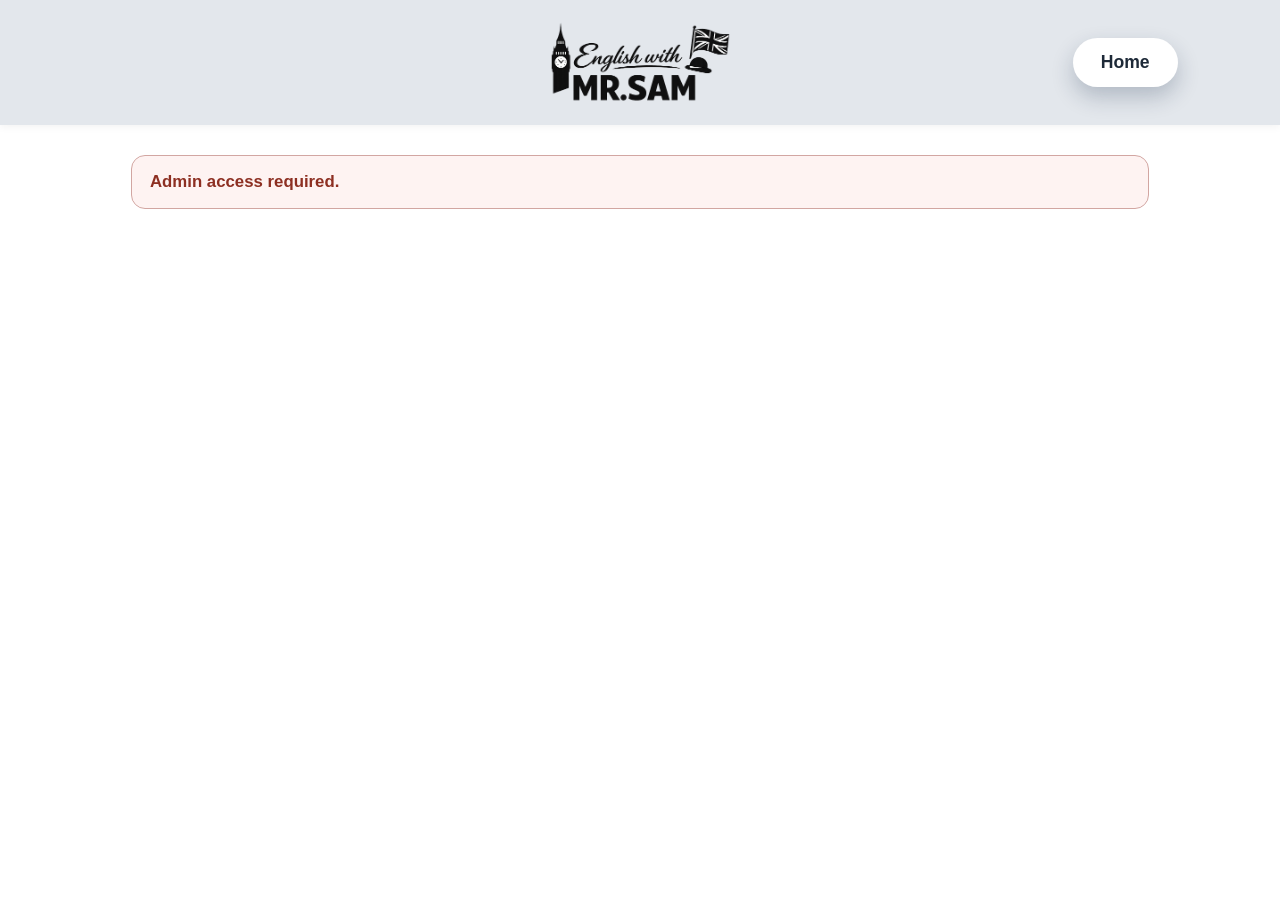
<file: admin.html>
<!DOCTYPE html>
<html lang="en">
<head>
  <meta charset="UTF-8">
  <meta name="viewport" content="width=device-width, initial-scale=1.0">
  <title>Admin Panel - English with Mr.Sam</title>
  <link rel="stylesheet" href="css/style.css">
</head>
<body>

<header class="admin-header">
  <div class="logo"><img src="assets/images/logo.png" alt="English with Mr.Sam"></div>
  <a href="index.html" class="btn">Home</a>
</header>

<main class="admin-page" data-admin-page>
  <p id="admin-guard-message" class="admin-guard" hidden>Admin access required.</p>

  <section id="admin-content" hidden>
    <div class="admin-head">
      <h1>Admin Panel</h1>
      <p>Signed in as <strong id="admin-user">-</strong></p>
      <div class="admin-search-wrap">
        <input id="admin-username-search" type="text" class="admin-username-search" placeholder="Search by username or phone">
      </div>
      <div class="admin-head-actions">
        <button id="admin-search-btn" type="button" class="btn admin-search-btn">Search</button>
      </div>
    </div>

    <div class="admin-stats">
      <article class="admin-stat-card admin-stat-card-users">
        <h3>Total Users</h3>
        <p id="admin-stat-users">0</p>
      </article>
      <article class="admin-stat-card admin-stat-card-action">
        <h3 class="admin-stat-card-title">Manage Students</h3>
        <p class="admin-stat-card-hint">Open student management actions</p>
        <button id="admin-manage-btn" type="button" class="btn admin-manage-btn">
          Manage Students
          <span id="admin-manage-badge" class="admin-requests-badge" hidden>0</span>
        </button>
      </article>
      <article class="admin-stat-card admin-stat-card-action">
        <h3 class="admin-stat-card-title">Progress</h3>
        <p class="admin-stat-card-hint">Open student lesson performance</p>
        <button id="admin-view-progress-btn" type="button" class="btn admin-view-progress-btn">View Progress</button>
      </article>
    </div>

    <section class="admin-table-card">
      <h2>Users</h2>
      <div class="admin-table-wrap">
        <table class="admin-table">
          <thead>
            <tr>
              <th>Name</th>
              <th>Level</th>
              <th>Username</th>
              <th>Schedule</th>
              <th>Phone</th>
              <th>Role</th>
              <th>Created At</th>
              <th>Payment Approval</th>
              <th>Actions</th>
            </tr>
          </thead>
          <tbody id="admin-users-body"></tbody>
        </table>
      </div>
    </section>

    <section class="admin-table-card">
      <h2>Test Your Knowledge Attempts</h2>
      <div class="admin-table-wrap">
        <table class="admin-table">
          <thead>
            <tr>
              <th>User</th>
              <th>Correct</th>
              <th>Total</th>
              <th>Points</th>
              <th>Recommended Level</th>
              <th>Submitted</th>
            </tr>
          </thead>
          <tbody id="admin-knowledge-body"></tbody>
        </table>
      </div>
      <div class="admin-table-toggle-wrap">
        <button id="admin-knowledge-toggle-btn" type="button" class="btn admin-table-toggle-btn" hidden>Expand table</button>
      </div>
    </section>

    <section class="admin-table-card">
      <h2>A1 Students</h2>
      <div id="admin-level-table-a1"></div>
    </section>

    <section class="admin-table-card">
      <h2>A2 Students</h2>
      <div id="admin-level-table-a2"></div>
    </section>

    <section class="admin-table-card">
      <h2>B1 Students</h2>
      <div id="admin-level-table-b1"></div>
    </section>

    <section class="admin-table-card">
      <h2>B2 Students</h2>
      <div id="admin-level-table-b2"></div>
    </section>
  </section>
</main>

<div id="admin-create-modal" class="admin-create-modal" aria-hidden="true">
  <div class="admin-create-modal-card">
	    <h3 id="admin-create-title">Create User</h3>
	    <form id="admin-create-form" class="admin-create-form">
	      <select id="admin-create-role">
	        <option value="student">Student</option>
	        <option value="mentor">Mentor</option>
	      </select>
	      <input id="admin-create-name" type="text" placeholder="Name" readonly>
	      <input id="admin-create-second-name" type="text" placeholder="Second Name" class="is-hidden">
	      <input id="admin-create-phone" type="tel" placeholder="Phone" readonly>
	      <select id="admin-create-level" disabled>
	        <option value="">Level</option>
	        <option value="a1">A1</option>
	        <option value="a1-express">A1 Express</option>
        <option value="a2">A2</option>
        <option value="a2-express">A2 Express</option>
        <option value="b1">B1</option>
        <option value="b1-express">B1 Express</option>
        <option value="b2">B2</option>
        <option value="b2-express">B2 Express</option>
      </select>
	      <div id="admin-create-schedule-group" class="admin-create-schedule-group">
	        <select id="admin-create-schedule">
	          <option value="mwf">Mon / Wed / Fri</option>
	          <option value="tthsa">Tue / Thu / Sat</option>
	        </select>
	        <p class="admin-create-hint">Express levels unlock daily.</p>
	      </div>
	      <select id="admin-create-mentor" class="is-hidden">
	        <option value="">Choose Mentor</option>
	      </select>
	      <input id="admin-create-username" type="text" placeholder="Username" readonly>
	      <input id="admin-create-password" type="text" placeholder="Password" readonly>
	      <input id="admin-create-profile-photo" type="file" accept=".png,.jpg,.jpeg,.webp" hidden>
	      <button type="button" id="admin-create-payment-approval" class="btn admin-payment-approval-btn">
	        Payment Approval
	      </button>
	      <p id="admin-create-profile-photo-message" class="admin-create-message"></p>
	      <p id="admin-create-message" class="admin-create-message"></p>
	      <div class="admin-create-actions">
	        <button type="button" id="admin-create-cancel" class="btn admin-create-cancel-btn">Cancel</button>
	        <button type="submit" id="admin-create-submit" class="btn admin-create-submit-btn">Create</button>
	      </div>
	    </form>
	  </div>
	</div>

<div id="admin-edit-modal" class="admin-create-modal" aria-hidden="true">
  <div class="admin-create-modal-card">
    <h3>Edit User</h3>
    <form id="admin-edit-form" class="admin-create-form">
      <input id="admin-edit-name" type="text" placeholder="Name" required>
      <input id="admin-edit-phone" type="tel" placeholder="Phone" required>
      <select id="admin-edit-level" required>
        <option value="">Level</option>
        <option value="a1">A1</option>
        <option value="a1-express">A1 Express</option>
        <option value="a2">A2</option>
        <option value="a2-express">A2 Express</option>
        <option value="b1">B1</option>
        <option value="b1-express">B1 Express</option>
        <option value="b2">B2</option>
        <option value="b2-express">B2 Express</option>
      </select>
      <select id="admin-edit-schedule" required>
        <option value="mwf">Mon / Wed / Fri</option>
        <option value="tthsa">Tue / Thu / Sat</option>
      </select>
      <p class="admin-create-hint">Express levels unlock daily.</p>
      <input id="admin-edit-username" type="text" placeholder="Username" required>
      <input id="admin-edit-password" type="text" placeholder="New password (optional)" minlength="6">
      <p id="admin-edit-message" class="admin-create-message"></p>
      <div class="admin-create-actions">
        <button type="button" id="admin-edit-cancel" class="btn admin-create-cancel-btn">Cancel</button>
        <button type="submit" id="admin-edit-submit" class="btn admin-create-submit-btn">Save</button>
      </div>
    </form>
  </div>
</div>

<div id="admin-user-info-modal" class="admin-create-modal admin-user-info-modal" aria-hidden="true">
  <div class="admin-create-modal-card admin-user-info-card">
    <div class="admin-manage-topbar">
      <h3 id="admin-user-info-title">More Info</h3>
      <div class="admin-mentors-top-actions">
        <button type="button" id="admin-user-info-edit" class="btn admin-payment-approval-btn">Edit</button>
        <button type="button" id="admin-user-info-close" class="btn admin-manage-close-btn">Close</button>
      </div>
    </div>
    <p id="admin-user-info-note" class="admin-delete-note">Select a user to view details.</p>
    <div id="admin-user-info-body" class="admin-user-info-body"></div>
  </div>
</div>

<div id="admin-mentor-modal" class="admin-create-modal admin-mentor-modal" aria-hidden="true">
  <div class="admin-create-modal-card">
    <h3>Create Mentor</h3>
    <form id="admin-mentor-form" class="admin-create-form">
      <input id="admin-mentor-name" type="text" placeholder="Name" required>
      <select id="admin-mentor-level" required>
        <option value="">Level</option>
        <option value="a1">A1</option>
        <option value="a2">A2</option>
        <option value="b1">B1</option>
        <option value="b2">B2</option>
      </select>
      <input id="admin-mentor-phone" type="tel" placeholder="Phone number" required>
      <input id="admin-mentor-email" type="email" placeholder="Email" required>
      <input id="admin-mentor-telegram" type="text" placeholder="Telegram username" required>
      <textarea id="admin-mentor-info" placeholder="Info" required></textarea>
      <input id="admin-mentor-avatar" type="file" accept=".png,.jpg,.jpeg,.webp" hidden>
      <p id="admin-mentor-avatar-message" class="admin-create-message"></p>
      <p id="admin-mentor-message" class="admin-create-message"></p>
      <div class="admin-create-actions">
        <button type="button" id="admin-mentor-cancel" class="btn admin-create-cancel-btn">Cancel</button>
        <button type="button" id="admin-mentor-avatar-btn" class="btn admin-payment-approval-btn">Upload Avatar</button>
        <button type="submit" id="admin-mentor-submit" class="btn admin-create-submit-btn">Create</button>
      </div>
    </form>
  </div>
</div>

<div id="admin-mentors-modal" class="admin-create-modal admin-mentors-modal" aria-hidden="true">
  <div class="admin-create-modal-card admin-mentors-modal-card">
    <div class="admin-manage-topbar">
      <h3>Mentors</h3>
      <div class="admin-mentors-top-actions">
        <button type="button" id="admin-mentors-create-btn" class="btn admin-payment-approval-btn">Create Mentor</button>
        <button type="button" id="admin-mentors-close" class="btn admin-manage-close-btn">Close</button>
      </div>
    </div>
    <p id="admin-mentors-note" class="admin-delete-note">No mentors yet.</p>
    <div class="admin-table-wrap">
      <table class="admin-table">
        <thead>
          <tr>
            <th>Avatar</th>
            <th>Name</th>
            <th>Level</th>
            <th>Phone</th>
            <th>Email</th>
            <th>Telegram</th>
            <th>Info</th>
            <th>Actions</th>
          </tr>
        </thead>
        <tbody id="admin-mentors-body"></tbody>
      </table>
    </div>
  </div>
</div>

<div id="admin-mentor-edit-modal" class="admin-create-modal admin-mentor-edit-modal" aria-hidden="true">
  <div class="admin-create-modal-card">
    <h3>Edit Mentor</h3>
    <form id="admin-mentor-edit-form" class="admin-create-form">
      <input id="admin-mentor-edit-name" type="text" placeholder="Name" required>
      <select id="admin-mentor-edit-level" required>
        <option value="">Level</option>
        <option value="a1">A1</option>
        <option value="a2">A2</option>
        <option value="b1">B1</option>
        <option value="b2">B2</option>
      </select>
      <input id="admin-mentor-edit-phone" type="tel" placeholder="Phone number" required>
      <input id="admin-mentor-edit-email" type="email" placeholder="Email" required>
      <input id="admin-mentor-edit-telegram" type="text" placeholder="Telegram username" required>
      <textarea id="admin-mentor-edit-info" placeholder="Info" required></textarea>
      <input id="admin-mentor-edit-avatar" type="file" accept=".png,.jpg,.jpeg,.webp" hidden>
      <p id="admin-mentor-edit-avatar-message" class="admin-create-message"></p>
      <p id="admin-mentor-edit-message" class="admin-create-message"></p>
      <div class="admin-create-actions">
        <button type="button" id="admin-mentor-edit-cancel" class="btn admin-create-cancel-btn">Cancel</button>
        <button type="button" id="admin-mentor-edit-avatar-btn" class="btn admin-payment-approval-btn">Upload Avatar</button>
        <button type="submit" id="admin-mentor-edit-submit" class="btn admin-create-submit-btn">Save</button>
      </div>
    </form>
  </div>
</div>

<div id="admin-progress-modal" class="admin-progress-modal" aria-hidden="true">
  <div class="admin-progress-modal-card">
    <div class="admin-progress-topbar">
      <h3 id="admin-progress-title">Student Progress</h3>
      <button type="button" id="admin-progress-close" class="btn admin-progress-close-btn">Close</button>
    </div>
    <div class="admin-progress-layout">
      <aside class="admin-progress-users">
        <h4>Students</h4>
        <div id="admin-progress-users-list" class="admin-progress-users-list"></div>
      </aside>
      <section class="admin-progress-main">
        <p id="admin-progress-note" class="admin-progress-note">Select a student to view lesson progress.</p>
        <div id="admin-progress-lessons" class="admin-progress-lessons"></div>
      </section>
    </div>
  </div>
</div>

<div id="admin-manage-modal" class="admin-manage-modal" aria-hidden="true">
  <div class="admin-manage-modal-card">
    <div class="admin-manage-topbar">
      <h3>Manage Students</h3>
      <button type="button" id="admin-manage-close" class="btn admin-manage-close-btn">Close</button>
    </div>
    <div class="admin-manage-actions">
      <button id="admin-manage-create-btn" type="button" class="btn admin-manage-action-btn is-create">
        Create User
        <span id="admin-requests-badge" class="admin-requests-badge" hidden>0</span>
      </button>
      <button id="admin-manage-renewals-btn" type="button" class="btn admin-manage-action-btn is-renewals">
        Renewal Requests
        <span id="admin-renewals-badge" class="admin-requests-badge" hidden>0</span>
      </button>
      <button id="admin-manage-requests-btn" type="button" class="btn admin-manage-action-btn is-requests">
        Purchase Requests
      </button>
      <button id="admin-manage-mentor-btn" type="button" class="btn admin-manage-action-btn is-mentor">Mentors</button>
      <button id="admin-manage-devices-btn" type="button" class="btn admin-manage-action-btn is-devices">Device Log</button>
      <button id="admin-manage-delete-btn" type="button" class="btn admin-manage-action-btn is-danger">Delete User</button>
    </div>
  </div>
</div>

<div id="admin-create-queue-modal" class="admin-create-queue-modal" aria-hidden="true">
  <div class="admin-create-queue-modal-card">
    <div class="admin-create-queue-topbar">
      <h3>Create Users</h3>
      <div class="admin-create-queue-top-actions">
        <button type="button" id="admin-create-queue-manual" class="btn admin-create-queue-manual-btn">Add manually</button>
        <button type="button" id="admin-create-queue-close" class="btn admin-create-queue-close-btn">Close</button>
      </div>
    </div>
    <p id="admin-create-queue-note" class="admin-create-queue-note">Incoming purchase requests.</p>
    <div id="admin-create-queue-list" class="admin-create-queue-list"></div>
  </div>
</div>

<div id="admin-renewals-modal" class="admin-renewals-modal" aria-hidden="true">
  <div class="admin-renewals-modal-card">
    <div class="admin-renewals-topbar">
      <h3>Renewal Requests</h3>
      <div class="admin-renewals-top-actions">
        <button type="button" id="admin-payment-approval-btn" class="btn admin-payment-approval-btn">Payment approval</button>
        <button type="button" id="admin-renewals-close" class="btn admin-renewals-close-btn">Close</button>
      </div>
    </div>
    <p id="admin-renewals-note" class="admin-renewals-note">Incoming renewal requests.</p>
    <div class="admin-table-wrap">
      <table class="admin-table">
        <thead>
          <tr>
            <th>Name</th>
            <th>Phone</th>
            <th>Telegram</th>
            <th>Level</th>
            <th>Price</th>
            <th>Username</th>
            <th>Actions</th>
          </tr>
        </thead>
        <tbody id="admin-renewals-body"></tbody>
      </table>
    </div>
  </div>
</div>

<div id="admin-payments-modal" class="admin-payments-modal" aria-hidden="true">
  <div class="admin-payments-modal-card">
    <div class="admin-payments-topbar">
      <h3>Payment approval</h3>
      <button type="button" id="admin-payments-close" class="btn admin-payments-close-btn">Close</button>
    </div>
    <div id="admin-payment-form" class="admin-payment-form">
      <input id="admin-payment-username" type="text" placeholder="Username" required>
      <input id="admin-payment-date" type="date" required>
      <input id="admin-payment-file" type="file" accept=".png,.jpg,.jpeg,.pdf" required>
      <button type="button" id="admin-payment-submit" class="btn admin-payment-submit-btn">Upload proof</button>
      <p id="admin-payment-message" class="admin-payment-message"></p>
    </div>
    <div class="admin-table-wrap">
      <table class="admin-table">
        <thead>
          <tr>
            <th>Username</th>
            <th>Payment Date</th>
            <th>File</th>
          </tr>
        </thead>
        <tbody id="admin-payments-body"></tbody>
      </table>
    </div>
  </div>
</div>

<div id="admin-delete-modal" class="admin-delete-modal" aria-hidden="true">
  <div class="admin-delete-modal-card">
    <div class="admin-delete-topbar">
      <h3>Delete Users</h3>
      <button type="button" id="admin-delete-close" class="btn admin-delete-close-btn">Close</button>
    </div>
    <p id="admin-delete-note" class="admin-delete-note">Select a user to delete.</p>
    <div class="admin-table-wrap">
      <table class="admin-table">
        <thead>
          <tr>
            <th>Name</th>
            <th>Level</th>
            <th>Username</th>
            <th>Role</th>
            <th>Action</th>
          </tr>
        </thead>
        <tbody id="admin-delete-body"></tbody>
      </table>
    </div>
  </div>
</div>

<div id="admin-delete-confirm-modal" class="admin-delete-confirm-modal" aria-hidden="true">
  <div class="admin-delete-confirm-card">
    <h3>Confirm delete</h3>
    <p id="admin-delete-confirm-text">Delete user <strong id="admin-delete-confirm-username">-</strong>?</p>
    <div class="admin-delete-confirm-actions">
      <button type="button" id="admin-delete-confirm-cancel" class="btn admin-delete-confirm-cancel-btn">Cancel</button>
      <button type="button" id="admin-delete-confirm-accept" class="btn admin-delete-confirm-accept-btn">Confirm</button>
    </div>
  </div>
</div>

<div id="admin-requests-modal" class="admin-requests-modal" aria-hidden="true">
  <div class="admin-requests-modal-card">
    <div class="admin-requests-topbar">
      <h3>Purchase Requests</h3>
      <button type="button" id="admin-requests-close" class="btn admin-requests-close-btn">Close</button>
    </div>
    <p id="admin-requests-note" class="admin-requests-note">Incoming requests from users.</p>
    <div class="admin-requests-search">
      <input id="admin-requests-search" type="text" placeholder="Search requests">
      <button id="admin-requests-search-btn" type="button" class="btn admin-requests-search-btn">Search</button>
    </div>
    <div class="admin-table-wrap">
      <table class="admin-table">
        <thead>
          <tr>
            <th>Name</th>
            <th>Phone</th>
            <th>Telegram</th>
            <th>Level</th>
            <th>Schedule</th>
            <th>Price</th>
            <th>Username</th>
            <th>Created At</th>
            <th>Actions</th>
          </tr>
        </thead>
        <tbody id="admin-requests-body"></tbody>
      </table>
    </div>
  </div>
</div>

<div id="admin-devices-modal" class="admin-devices-modal" aria-hidden="true">
  <div class="admin-devices-modal-card">
    <div class="admin-devices-topbar">
      <h3>Device Log</h3>
      <button type="button" id="admin-devices-close" class="btn admin-devices-close-btn">Close</button>
    </div>
    <p id="admin-devices-note" class="admin-devices-note">Devices used to log in.</p>
    <div class="admin-table-wrap">
      <table class="admin-table">
        <thead>
          <tr>
            <th>Username</th>
            <th>Devices</th>
            <th>Types</th>
            <th>Last Seen</th>
          </tr>
        </thead>
        <tbody id="admin-devices-body"></tbody>
      </table>
    </div>
  </div>
</div>

<div id="admin-device-detail-modal" class="admin-device-detail-modal" aria-hidden="true">
  <div class="admin-device-detail-card" role="dialog" aria-modal="true" aria-labelledby="admin-device-detail-title">
    <div class="admin-device-detail-topbar">
      <h3 id="admin-device-detail-title">Device Details</h3>
      <button type="button" id="admin-device-detail-close" class="btn admin-device-detail-close-btn">Close</button>
    </div>
    <div class="admin-device-detail-grid">
      <div class="admin-device-detail-item">
        <span class="admin-device-detail-label">Username</span>
        <p id="admin-device-detail-username">-</p>
      </div>
      <div class="admin-device-detail-item">
        <span class="admin-device-detail-label">Device Type</span>
        <p id="admin-device-detail-type">-</p>
      </div>
      <div class="admin-device-detail-item">
        <span class="admin-device-detail-label">First Seen</span>
        <p id="admin-device-detail-first">-</p>
      </div>
      <div class="admin-device-detail-item">
        <span class="admin-device-detail-label">Last Seen</span>
        <p id="admin-device-detail-last">-</p>
      </div>
      <div class="admin-device-detail-item">
        <span class="admin-device-detail-label">Login Count</span>
        <p id="admin-device-detail-count">-</p>
      </div>
      <div class="admin-device-detail-item">
        <span class="admin-device-detail-label">Last IP</span>
        <p id="admin-device-detail-ip">-</p>
      </div>
      <div class="admin-device-detail-item">
        <span class="admin-device-detail-label">Location</span>
        <p id="admin-device-detail-location">-</p>
      </div>
      <div class="admin-device-detail-item">
        <span class="admin-device-detail-label">Timezone</span>
        <p id="admin-device-detail-timezone">-</p>
      </div>
      <div class="admin-device-detail-item">
        <span class="admin-device-detail-label">Provider</span>
        <p id="admin-device-detail-org">-</p>
      </div>
      <div class="admin-device-detail-item">
        <span class="admin-device-detail-label">Browser / OS</span>
        <p id="admin-device-detail-agent">-</p>
      </div>
    </div>
    <div class="admin-device-detail-item admin-device-detail-ua">
      <span class="admin-device-detail-label">User Agent</span>
      <p id="admin-device-detail-ua">-</p>
    </div>
  </div>
</div>

<script src="js/script.js"></script>
</body>
</html>
</file>
<file: css/style.css>
﻿@import url("https://fonts.googleapis.com/css2?family=Manrope:wght@600;700;800&display=swap");
@import url("https://fonts.googleapis.com/css2?family=Dancing+Script:wght@600;700&display=swap");

body {
  margin: 0;
  font-family: Arial, sans-serif;
  background: #ffffff;
  color: #1E2A38;
}

[hidden] {
  display: none !important;
}

.results-page {
  min-height: calc(100vh - 90px);
  padding: 32px 6% 60px;
  display: flex;
  align-items: center;
  justify-content: center;
  background:
    linear-gradient(180deg, rgba(243, 246, 252, 0.95), rgba(243, 246, 252, 0.75)),
    repeating-linear-gradient(
      0deg,
      rgba(14, 37, 61, 0.06) 0px,
      rgba(14, 37, 61, 0.06) 1px,
      transparent 1px,
      transparent 28px
    ),
    repeating-linear-gradient(
      90deg,
      rgba(14, 37, 61, 0.06) 0px,
      rgba(14, 37, 61, 0.06) 1px,
      transparent 1px,
      transparent 28px
    );
}

.results-fullpage {
  width: min(980px, 100%);
}

.results-shell {
  background: #ffffff;
  border: 1px solid rgba(16, 35, 54, 0.18);
  border-radius: 26px;
  padding: 30px 28px 34px;
  box-shadow: 0 28px 70px rgba(12, 26, 40, 0.18);
  font-family: "Manrope", "Segoe UI", "Segoe UI Variable", sans-serif;
  position: relative;
}

.results-shell::after {
  content: "";
  position: absolute;
  inset: 14px;
  border: 1px solid rgba(19, 41, 63, 0.08);
  border-radius: 20px;
  pointer-events: none;
}

.results-headline {
  margin: 0 0 14px;
  text-align: center;
  font-size: clamp(2rem, 4vw, 2.8rem);
  letter-spacing: 0.4px;
  color: #102740;
}

.results-lead {
  margin: 0 auto 18px;
  max-width: 540px;
  text-align: center;
  color: #43556d;
  font-size: 1.02rem;
  line-height: 1.5;
  padding: 14px 18px;
  border: 1px solid rgba(18, 42, 64, 0.16);
  border-radius: 14px;
  background: #f7f9fc;
}

.results-toggle {
  display: grid;
  grid-template-columns: repeat(2, minmax(0, 1fr));
  gap: 16px;
  margin: 0 auto 18px;
  max-width: 520px;
}

.results-toggle-btn {
  border: 1px solid rgba(18, 42, 64, 0.2);
  background: #ffffff;
  color: #1e3348;
  padding: 12px 18px;
  border-radius: 12px;
  font-weight: 700;
  font-size: 1rem;
  letter-spacing: 0.2px;
  cursor: pointer;
  transition: transform 0.2s ease, box-shadow 0.2s ease;
}

.results-toggle-btn:hover {
  transform: translateY(-1px);
  box-shadow: 0 10px 24px rgba(17, 34, 52, 0.15);
}

.results-toggle-btn.is-active {
  background: #102a42;
  color: #ffffff;
  border-color: #102a42;
  box-shadow: 0 10px 22px rgba(10, 26, 41, 0.2);
}

.results-note {
  margin: 0 auto 22px;
  max-width: 620px;
  text-align: center;
  color: #1f3a55;
  font-weight: 600;
  padding: 14px 16px;
  border-radius: 14px;
  background: #eef3f8;
  border: 1px solid rgba(18, 42, 64, 0.12);
}

.results-grid {
  display: grid;
  grid-template-columns: repeat(3, minmax(0, 1fr));
  gap: 18px;
}

.results-card {
  border: 1px solid rgba(16, 37, 58, 0.2);
  border-radius: 18px;
  padding: 18px 16px;
  min-height: 190px;
  display: flex;
  flex-direction: column;
  gap: 10px;
  background: #ffffff;
  box-shadow: 0 10px 20px rgba(13, 27, 42, 0.08);
}

.results-score {
  width: 84px;
  height: 84px;
  border-radius: 16px;
  border: 1px solid rgba(16, 37, 58, 0.2);
  display: grid;
  place-items: center;
  font-size: 1.6rem;
  font-weight: 800;
  color: #122d46;
  background: #f3f6fb;
}

.results-card-info h3 {
  margin: 0 0 6px;
  font-size: 1.05rem;
  color: #102740;
}

.results-card-info p {
  margin: 0;
  color: #4a5f76;
  font-size: 0.96rem;
  line-height: 1.45;
}

@media (max-width: 900px) {
  .results-page {
    padding: 24px 5% 40px;
  }

  .results-shell {
    padding: 24px 20px 26px;
  }

  .results-grid {
    grid-template-columns: repeat(2, minmax(0, 1fr));
  }
}

@media (min-width: 901px) {
  #presentation-open-btn {
    display: none !important;
  }
}

@media (max-width: 640px) {
  .results-toggle {
    grid-template-columns: 1fr;
  }

  .results-grid {
    grid-template-columns: 1fr;
  }

  .results-score {
    width: 72px;
    height: 72px;
    font-size: 1.4rem;
  }
}

@media (max-width: 900px) {
  header {
    padding: 16px 5%;
  }

  .hero-header {
    min-height: auto;
    --logo-size: 180px;
  }

  .hero {
    padding: 40px 6% 28px;
  }

  .hero-info-grid {
    grid-template-columns: 1fr;
  }

  .hero-image img {
    aspect-ratio: 16 / 9;
  }

  .levels {
    padding: 44px 6%;
  }

  .cards {
    gap: 20px;
  }

  .header-actions {
    position: static;
    margin-top: 12px;
    justify-content: center;
    flex-wrap: wrap;
  }

  .profile-grid {
    grid-template-columns: 1fr;
  }

  .profile-subscription {
    grid-template-columns: 1fr;
  }

  .profile-extras-grid {
    grid-template-columns: 1fr;
  }

  .profile-modal-card,
  .achievements-modal-card,
  .leaderboard-modal-card {
    width: min(94vw, 560px);
    max-height: 92vh;
  }

  .results-modal-card {
    padding: 0 20px 28px;
  }

  .results-modal-tiles {
    grid-template-columns: repeat(2, minmax(0, 1fr));
    margin-top: 80px;
  }

  .results-modal-tile:nth-child(3n + 2) {
    --tile-offset: 0px;
  }

  .results-modal-subtitle--spaced {
    margin-top: 110px;
  }
}

@media (max-width: 640px) {
  header {
    padding: 12px 5%;
  }

  header .btn {
    position: static;
    padding: 10px 16px;
    font-size: 1rem;
  }

  .hero-header {
    --logo-size: 140px;
  }

  .hero-header.is-compact {
    padding: 10px 6%;
  }

  .header-actions {
    gap: 8px;
  }

  .header-actions .btn {
    padding: 8px 12px;
    font-size: 0.95rem;
  }

  .hero-info-card h3 {
    font-size: 1.5rem;
  }

  .hero-info-card p {
    font-size: 0.98rem;
  }

  .hero-image img {
    aspect-ratio: 16 / 10;
  }

  .levels h2 {
    font-size: 1.85rem;
  }

  .cards {
    grid-template-columns: 1fr;
  }

  .knowledge-test-note {
    font-size: 1.35rem;
  }

  .knowledge-test-btn {
    width: 100%;
    max-width: 320px;
  }

  .profile-mentor-card {
    flex-direction: column;
    text-align: center;
    border-radius: 16px;
    padding: 12px;
  }

  .profile-mentor-avatar {
    width: 64px;
    height: 64px;
  }

  .achievements-modal-header {
    grid-template-columns: 1fr;
    justify-items: center;
    gap: 8px;
  }

  .achievements-modal-header h3 {
    justify-self: center;
    text-align: center;
  }

  .achievements-modal-close,
  .achievements-modal-header .achievements-leaderboard-btn {
    justify-self: center;
  }

  .leaderboard-modal-header {
    flex-direction: column;
    align-items: center;
    gap: 8px;
  }

  .leaderboard-modal-close {
    align-self: center;
  }

  .results-modal-tiles {
    grid-template-columns: 1fr;
    margin-top: 48px;
  }

  .results-modal-tile {
    transform: translateY(0);
  }

  .results-modal-subtitle--spaced {
    margin-top: 40px;
  }
}

header {
  display: flex;
  justify-content: center;
  align-items: center;
  padding: 20px 8%;
  box-shadow: 0 2px 8px rgba(0,0,0,0.05);
  position: relative;
  overflow: hidden;
  --header-bg-image: url("https://wallpapers.com/images/hd/white-geometric-shapes-nvtlzwob9kw7mc8t.jpg");
  background-color: var(--header-bg-color, #ffffff);
}

header::before {
  content: "";
  position: absolute;
  inset: 0;
  background-image: var(--header-bg-image);
  background-size: cover;
  background-position: center;
  background-repeat: no-repeat;
  z-index: 0;
  pointer-events: none;
}

header > * {
  position: relative;
  z-index: 1;
}

.hero-header {
  position: sticky;
  top: 0;
  z-index: 20;
  --header-bg-color: #e3e7ec;
  --header-max-vh: 45;
  --header-min-px: 90;
  min-height: calc(var(--header-max-vh) * 1vh);
  --logo-size-max: 252;
  --logo-size-min: 95;
  --logo-size: 252px;
  overflow: hidden;
  transition: min-height 0.45s ease, padding 0.45s ease, box-shadow 0.45s ease;
}

.hero-header::before {
  transition: opacity 0.45s ease;
}

.logo {
  font-weight: bold;
  font-size: 2rem;
  text-align: center;
  transition: font-size 0.45s ease;
  font-family: "Dancing Script", "Segoe Script", "Brush Script MT", cursive;
  letter-spacing: 0.3px;
  line-height: 1;
  display: inline-flex;
  align-items: center;
  justify-content: center;
}

.logo img {
  height: var(--logo-size, 95px);
  width: auto;
  display: block;
}

.level-header {
  min-height: 75px;
  --logo-size: 80px;
  --header-bg-color: #ffffff;
}

.admin-header {
  min-height: 80px;
  --logo-size: 85px;
  --header-bg-color: #e3e7ec;
}

.level-header .btn {
  top: 50%;
  transform: translateY(-50%);
}

.level-header .btn:hover {
  transform: translateY(-50%);
}

header .btn {
  position: absolute;
  right: 4%;
  top: 14px;
  background: #ffffff;
  color: #1E2A38;
  padding: 14px 28px;
  border-radius: 11px;
  font-weight: 700;
  font-size: 1.1rem;
}

.header-actions {
  position: absolute;
  top: 14px;
  display: flex;
  align-items: center;
  gap: 10px;
}

.header-actions-left {
  left: 4%;
  right: auto;
}

.header-actions-right {
  right: 4%;
  left: auto;
}

.header-actions .btn {
  position: static;
  display: inline-flex;
  align-items: center;
  justify-content: center;
  line-height: 1;
}

.header-actions .btn[hidden] {
  display: none !important;
}

.header-actions #admin-panel-btn,
.header-actions #profile-btn {
  position: relative;
  transform: none;
}

@media (min-width: 901px) {
  .hero-header .header-actions.header-actions-right #admin-panel-btn {
    position: relative;
    top: 0;
  }
}

.profile-modal {
  position: fixed;
  inset: 0;
  background: rgba(10, 25, 45, 0.44);
  display: none;
  align-items: center;
  justify-content: center;
  padding: 16px;
  z-index: 1200;
}

.profile-modal.is-open {
  display: flex;
}

.profile-modal-card {
  width: min(640px, 100%);
  max-height: 90vh;
  overflow-y: auto;
  background: #ffffff;
  border-radius: 18px;
  border: 1px solid #cfdae6;
  padding: 12px;
}

.team-modal {
  position: fixed;
  inset: 0;
  background: rgba(10, 25, 45, 0.44);
  display: none;
  align-items: center;
  justify-content: center;
  padding: 0;
  z-index: 1300;
}

.team-modal.is-open {
  display: flex;
}

.team-modal-card {
  width: 100vw;
  height: 100dvh;
  background: #ffffff;
  border-radius: 0;
  border: none;
  overflow: hidden;
  display: flex;
  flex-direction: column;
}

.team-modal-topbar {
  display: grid;
  grid-template-columns: 1fr auto 1fr;
  align-items: center;
  gap: 12px;
  padding: max(12px, env(safe-area-inset-top)) max(14px, env(safe-area-inset-right)) 12px
    max(14px, env(safe-area-inset-left));
  border-bottom: 1px solid #e2eaf3;
  background: linear-gradient(180deg, #ffffff 0%, #f4f7fb 100%);
}

.team-modal-topbar-spacer {
  min-width: 120px;
}

.team-modal-topbar-center {
  display: inline-flex;
  align-items: center;
  gap: 12px;
  justify-content: center;
  flex-wrap: wrap;
}

.team-modal-title {
  margin: 0;
  color: #0e2a45;
  font-weight: 900;
  letter-spacing: 0.4px;
  font-size: clamp(1.6rem, 2.3vw, 2.25rem);
  text-shadow: 0 10px 18px rgba(16, 32, 56, 0.08);
}

.team-modal-count {
  display: inline-flex;
  align-items: center;
  padding: 6px 12px;
  border-radius: 999px;
  font-weight: 900;
  font-size: 0.9rem;
  background: linear-gradient(135deg, #102a42, #184a7a);
  color: #ffffff;
}

.team-modal-topbar-right {
  display: inline-flex;
  align-items: center;
  gap: 10px;
  flex-wrap: wrap;
  justify-content: flex-end;
  justify-self: end;
}

.team-modal-edit-btn {
  background: linear-gradient(135deg, #f59e0b, #d97706) !important;
  color: #ffffff !important;
  border: none !important;
  font-weight: 900 !important;
}

.team-modal-body {
  flex: 1;
  min-height: 0;
  display: flex;
  flex-direction: column;
  align-items: center;
  padding: 18px 16px 22px;
  overflow: auto;
  -webkit-overflow-scrolling: touch;
  background:
    linear-gradient(180deg, rgba(243, 246, 252, 0.85), rgba(243, 246, 252, 0.65)),
    repeating-linear-gradient(
      0deg,
      rgba(14, 37, 61, 0.05) 0px,
      rgba(14, 37, 61, 0.05) 1px,
      transparent 1px,
      transparent 28px
    ),
    repeating-linear-gradient(
      90deg,
      rgba(14, 37, 61, 0.05) 0px,
      rgba(14, 37, 61, 0.05) 1px,
      transparent 1px,
      transparent 28px
    );
}

.team-card-actions {
  margin-top: 10px;
  display: flex;
  gap: 10px;
  flex-wrap: wrap;
  align-items: center;
}

.team-card-actions .btn {
  padding: 8px 14px;
  font-size: 0.84rem;
  font-weight: 900;
  border: 1px solid rgba(16, 35, 54, 0.18);
  background: rgba(255, 255, 255, 0.92);
  color: #15314f;
}

.team-card-actions .team-card-more-btn {
  background: linear-gradient(135deg, #f59e0b, #d97706);
  color: #ffffff;
  border-color: transparent;
  box-shadow: 0 10px 22px rgba(217, 119, 6, 0.26);
}

.team-card-actions .team-card-delete-btn {
  background: linear-gradient(135deg, #ef4444, #b91c1c);
  color: #ffffff;
  border-color: transparent;
}

.admin-team-mini-delete {
  background: linear-gradient(135deg, #ef4444, #b91c1c) !important;
  color: #ffffff !important;
  border-color: transparent !important;
  box-shadow: 0 12px 22px rgba(185, 28, 28, 0.22);
}

.team-member-card {
  width: min(860px, 100%);
  max-height: 92vh;
  padding: 12px 12px 16px;
}

.team-member-modal {
  z-index: 1400;
}

.team-member-hero {
  display: flex;
  gap: 16px;
  align-items: center;
  padding: 10px 6px 6px;
}

.team-member-avatar {
  width: 206px;
  height: 206px;
  border-radius: 50%;
  border: 2px solid #263747;
  background: linear-gradient(135deg, #e7edf3, #cfd8e2);
  flex: 0 0 206px;
  overflow: hidden;
  display: grid;
  place-items: center;
  color: #2b4e72;
  font-weight: 900;
  font-size: 2.1rem;
}

.team-member-avatar img {
  width: 100%;
  height: 100%;
  object-fit: cover;
  display: block;
}

.team-member-hero-text {
  display: grid;
  gap: 10px;
  min-width: 0;
}

.team-member-header {
  margin: 0;
  color: #132943;
  font-weight: 900;
  font-size: 1.6rem;
  line-height: 1.15;
}

.team-member-subheader {
  margin: 0;
  color: #24415f;
  font-size: 1.02rem;
  line-height: 1.45;
}

.team-member-section {
  margin-top: 14px;
  padding: 12px;
  border-radius: 18px;
  border: 1px solid #cfdae6;
  background: linear-gradient(180deg, #ffffff 0%, #f4f7fb 100%);
}

.team-member-section-title {
  margin: 0 0 10px;
  color: #143456;
}

.team-member-achievements {
  margin: 0;
  padding-left: 18px;
  color: #31475c;
  line-height: 1.55;
}

.admin-team-edit-grid {
  display: grid;
  grid-template-columns: 190px 1fr;
  gap: 16px;
  margin-top: 14px;
}

.admin-team-edit-avatar {
  display: grid;
  gap: 10px;
  align-content: start;
  justify-items: center;
}

#admin-team-edit-avatar-preview,
.admin-team-edit-avatar-fallback {
  width: 150px;
  height: 150px;
  border-radius: 50%;
  border: 1px solid #d9e1ee;
  background: #f3f6fb;
  display: grid;
  place-items: center;
  font-weight: 900;
  color: #1c2a4a;
  object-fit: cover;
}

.admin-team-edit-avatar-fallback {
  font-size: 2rem;
}

.admin-team-edit-fields {
  display: grid;
  gap: 10px;
}

.admin-team-edit-textarea {
  resize: vertical;
}

@media (max-width: 700px) {
  .team-member-hero {
    flex-direction: column;
    align-items: flex-start;
  }
  .team-member-avatar {
    width: 176px;
    height: 176px;
    flex-basis: 176px;
  }
  .admin-team-edit-grid {
    grid-template-columns: 1fr;
  }
}

.achievements-modal {
  position: fixed;
  inset: 0;
  background: rgba(10, 25, 45, 0.44);
  display: none;
  align-items: center;
  justify-content: center;
  padding: 16px;
  z-index: 1250;
}

.achievements-modal.is-open {
  display: flex;
}

.achievements-modal-card {
  width: min(560px, 100%);
  max-height: 88vh;
  overflow-y: auto;
  background: #ffffff;
  border-radius: 18px;
  border: 1px solid #cfdae6;
  padding: 16px;
}

.achievements-modal-header {
  display: grid;
  grid-template-columns: 1fr auto 1fr;
  align-items: center;
  gap: 12px;
  margin-bottom: 8px;
}

.achievements-modal-header h3 {
  margin: 0;
  color: #143456;
  font-size: 1.35rem;
  justify-self: start;
}

.achievements-modal-close {
  box-shadow: none;
  padding: 8px 14px;
  justify-self: end;
}

.achievements-modal-header .achievements-leaderboard-btn {
  justify-self: center;
}

.achievements-modal-progress {
  margin: 0 0 14px;
  font-weight: 800;
  color: #1f4f7a;
  font-size: 1.05rem;
}

.achievements-modal-list {
  display: grid;
  gap: 10px;
}

.achievements-modal-actions {
  margin-top: 12px;
  display: flex;
  justify-content: flex-end;
}

.achievements-leaderboard-btn {
  padding: 8px 16px;
  border-radius: 999px;
  box-shadow: none;
  background: linear-gradient(135deg, #2fa7ff, #1682cf);
  color: #ffffff;
  font-weight: 700;
}

.achievements-leaderboard-btn:hover {
  filter: brightness(1.04);
}

.leaderboard-modal {
  position: fixed;
  inset: 0;
  background: rgba(10, 25, 45, 0.44);
  display: none;
  align-items: center;
  justify-content: center;
  padding: 16px;
  z-index: 1260;
}

.leaderboard-modal.is-open {
  display: flex;
}

.leaderboard-modal-card {
  width: min(520px, 100%);
  max-height: 88vh;
  overflow-y: auto;
  background: linear-gradient(160deg, #f7fbff 0%, #ffffff 45%, #eef4ff 100%);
  border-radius: 18px;
  border: 1px solid #d4e3f7;
  padding: 16px;
  box-shadow: 0 22px 40px rgba(16, 38, 74, 0.18);
}

.leaderboard-modal-header {
  display: flex;
  align-items: center;
  justify-content: space-between;
  gap: 12px;
  margin-bottom: 8px;
}

.leaderboard-modal-header h3 {
  margin: 0;
  color: #143456;
  font-size: 1.35rem;
}

.leaderboard-modal-close {
  box-shadow: none;
  padding: 8px 14px;
}

.leaderboard-modal-list {
  display: grid;
  gap: 12px;
}

.leaderboard-row {
  display: flex;
  align-items: center;
  gap: 12px;
  padding: 10px 12px;
  border-radius: 14px;
  border: 1px solid #d6e2f1;
  background: linear-gradient(135deg, #f9fbff, #f2f6ff);
  box-shadow: inset 0 0 0 1px rgba(255, 255, 255, 0.45);
  transition: transform 0.15s ease, box-shadow 0.2s ease;
  font-size: 0.9rem;
  cursor: pointer;
}

.leaderboard-row:hover {
  transform: translateY(-1px);
  box-shadow: 0 10px 18px rgba(16, 38, 74, 0.12);
}

.leaderboard-row:focus {
  outline: 3px solid rgba(47, 167, 255, 0.45);
  outline-offset: 2px;
}

.leaderboard-row.is-you {
  border-color: #2fa7ff;
  background: linear-gradient(135deg, #eaf4ff, #f7fbff);
}

.leaderboard-row.is-top-1 {
  border-color: #f0c766;
  background: linear-gradient(135deg, #fff6d8, #ffeeb3);
}

.leaderboard-row.is-top-2 {
  border-color: #c9d4e5;
  background: linear-gradient(135deg, #f4f7fb, #e9eef7);
}

.leaderboard-row.is-top-3 {
  border-color: #f0c0a1;
  background: linear-gradient(135deg, #fff0e4, #ffe2cd);
}

.leaderboard-rank {
  display: flex;
  align-items: center;
  gap: 6px;
  font-weight: 800;
  color: #1f4f7a;
  min-width: 52px;
}

.leaderboard-rank-text {
  min-width: 28px;
}

.leaderboard-medal {
  font-size: 1.05rem;
}

.leaderboard-name {
  flex: 1;
  font-weight: 700;
  color: #233a52;
  display: flex;
  flex-direction: column;
  gap: 2px;
}

.leaderboard-name-text {
  font-size: 0.98rem;
}

.leaderboard-meta {
  font-size: 0.8rem;
  color: #5b6f85;
}

.leaderboard-points {
  font-weight: 800;
  color: #1f6a4a;
  background: #e9f6ef;
  border: 1px solid #bde3cf;
  padding: 4px 10px;
  border-radius: 999px;
  min-width: 72px;
  text-align: center;
}

.leaderboard-row.is-top-1 .leaderboard-points {
  background: #fff0b5;
  border-color: #f0c766;
  color: #8b5a12;
}

.leaderboard-row.is-top-2 .leaderboard-points {
  background: #eef2f7;
  border-color: #c9d4e5;
  color: #47566a;
}

.leaderboard-row.is-top-3 .leaderboard-points {
  background: #ffe6d5;
  border-color: #f0c0a1;
  color: #8a4a20;
}

.achievement-item {
  display: grid;
  grid-template-columns: auto 1fr auto;
  gap: 10px;
  align-items: center;
  padding: 10px 12px;
  border-radius: 14px;
  border: 1px solid #d5e0ec;
  background: #f6f9fd;
  box-shadow: inset 0 0 0 1px rgba(255, 255, 255, 0.5);
}

.achievement-item.is-earned {
  border-color: #f0c96a;
  background: linear-gradient(135deg, #fff8e6, #f8fbff);
  box-shadow: 0 10px 20px rgba(241, 198, 84, 0.18);
}

.achievement-item.is-locked {
  opacity: 0.6;
  background: #f0f3f7;
}

.achievement-icon {
  width: 36px;
  height: 36px;
  border-radius: 12px;
  border: 1px solid #cfe0f3;
  background: #eaf2ff;
  display: inline-flex;
  align-items: center;
  justify-content: center;
  font-size: 1.1rem;
  color: #1f4f7a;
}

.achievement-item.is-earned .achievement-icon {
  background: #fff3cc;
  border-color: #f0c96a;
  color: #9a650c;
}

.achievement-item.is-locked .achievement-icon {
  background: #eef2f6;
  border-color: #d5dee9;
  color: #8a98a9;
}

.achievement-text h4 {
  margin: 0 0 4px;
  font-size: 0.98rem;
  color: #143456;
}

.achievement-text p {
  margin: 0;
  font-size: 0.86rem;
  color: #41576e;
}

.achievement-status {
  font-weight: 800;
  font-size: 0.85rem;
  color: #2e7d55;
}

.achievement-item.is-locked .achievement-status {
  color: #7a8a9b;
}

.achievement-toast-container {
  position: fixed;
  top: 16px;
  right: 16px;
  display: grid;
  gap: 10px;
  z-index: 1600;
}

.achievement-toast {
  display: flex;
  gap: 10px;
  align-items: flex-start;
  padding: 12px 14px;
  border-radius: 16px;
  background: linear-gradient(135deg, #12324f, #1f4f7a);
  color: #ffffff;
  border: 1px solid rgba(255, 255, 255, 0.18);
  box-shadow: 0 12px 26px rgba(12, 32, 59, 0.3);
  opacity: 0;
  transform: translateY(-8px) scale(0.98);
  transition: opacity 0.25s ease, transform 0.25s ease;
  max-width: 320px;
}

.achievement-toast.is-visible {
  opacity: 1;
  transform: translateY(0) scale(1);
}

.achievement-toast-icon {
  width: 36px;
  height: 36px;
  border-radius: 12px;
  display: inline-flex;
  align-items: center;
  justify-content: center;
  background: rgba(255, 255, 255, 0.16);
  font-size: 1.1rem;
}

.achievement-toast-content {
  display: grid;
  gap: 2px;
}

.achievement-toast-title {
  font-weight: 800;
  font-size: 0.95rem;
  margin-bottom: 2px;
}

.achievement-toast-text {
  font-size: 0.85rem;
  color: #e5f1ff;
  line-height: 1.35;
}

.achievement-toast-points {
  font-weight: 700;
  color: #ffe08a;
}

@media (max-width: 640px) {
  .achievement-toast-container {
    left: 12px;
    right: 12px;
  }

  .achievement-toast {
    max-width: none;
    width: 100%;
  }
}

.profile-topbar {
  display: flex;
  align-items: center;
  justify-content: space-between;
  gap: 10px;
  margin-bottom: 14px;
}

.mentor-student-card .profile-topbar {
  justify-content: space-between;
}

.mentor-student-top-actions {
  display: inline-flex;
  align-items: center;
  justify-content: flex-end;
  gap: 10px;
  flex-wrap: wrap;
}

.mentor-student-top-actions .admin-view-progress-btn,
.mentor-student-top-actions .mentor-homework-btn {
  padding: 6px 16px;
  border-radius: 12px;
  font-size: 1rem;
  font-weight: 700;
}

@media (max-width: 720px) {
  .mentor-student-card .profile-topbar {
    flex-wrap: wrap;
  }

  .mentor-student-top-actions {
    width: 100%;
    justify-content: flex-end;
  }
}

.profile-topbar h3 {
  margin: 0;
  color: #143456;
  font-size: 1.3rem;
}

.profile-mentor {
  margin-bottom: 12px;
}

.profile-user {
  margin-bottom: 12px;
}

.profile-user-card {
  border-style: dashed;
}

.profile-user-avatar-fallback {
  width: 100%;
  height: 100%;
  display: flex;
  align-items: center;
  justify-content: center;
  font-weight: 900;
  color: #143456;
  background: linear-gradient(135deg, #e7f1ff 0%, #f2f6fb 100%);
}

.profile-user-avatar-actions {
  display: inline-flex;
  flex-wrap: wrap;
  align-items: center;
  gap: 10px;
}

.profile-user-avatar-msg {
  font-size: 0.78rem;
  color: #5a6f87;
  font-weight: 600;
}

.profile-public-stats {
  display: grid;
  grid-template-columns: repeat(2, minmax(0, 1fr));
  gap: 12px;
  margin-bottom: 12px;
}

@media (max-width: 560px) {
  .profile-public-stats {
    grid-template-columns: 1fr;
  }
}

.profile-mentor-card {
  display: flex;
  align-items: center;
  gap: 10px;
  padding: 8px 12px;
  border-radius: 999px;
  border: 1px solid #cfdae6;
  background: linear-gradient(180deg, #ffffff 0%, #f2f6fb 100%);
  box-shadow: 0 10px 18px rgba(18, 37, 66, 0.08);
}

.profile-mentor-avatar {
  width: 56px;
  height: 56px;
  border-radius: 50%;
  border: 2px solid #213a57;
  background: #e2e9f2;
  display: inline-flex;
  align-items: center;
  justify-content: center;
  overflow: hidden;
  flex: 0 0 auto;
}

.profile-mentor-avatar img {
  width: 100%;
  height: 100%;
  object-fit: cover;
}

.profile-mentor-content {
  display: grid;
  gap: 6px;
}

.profile-mentor-kicker {
  margin: 0;
  font-weight: 700;
  letter-spacing: 0.4px;
  text-transform: uppercase;
  font-size: 0.68rem;
  color: #5a6f87;
}

.profile-mentor-name {
  margin: 0;
  font-size: 0.98rem;
  color: #133557;
}

.profile-mentor-text {
  margin: 0;
  color: #4a6078;
  font-size: 0.84rem;
  line-height: 1.4;
}

.profile-mentor-contact {
  margin: 0;
  color: #5a6f87;
  font-size: 0.78rem;
  display: flex;
  flex-wrap: wrap;
  align-items: center;
  gap: 10px;
}

.profile-mentor-contact-label {
  font-weight: 700;
  color: #4f657b;
}

.profile-mentor-contact-actions {
  display: inline-flex;
  flex-wrap: wrap;
  gap: 8px;
  align-items: center;
  overflow: hidden;
  max-width: 0;
  opacity: 0;
  transform: translateX(-10px);
  pointer-events: none;
  transition: max-width 260ms ease, opacity 160ms ease, transform 260ms ease;
}

.profile-mentor-contact-actions.is-open {
  max-width: 260px;
  opacity: 1;
  transform: translateX(0);
  pointer-events: auto;
}

.profile-mentor-contact-actions .profile-support-icon {
  opacity: 0;
  transform: translateX(-12px) scale(0.2);
  transform-origin: left center;
  transition: opacity 160ms ease, transform 220ms ease;
}

.profile-mentor-contact-actions.is-open .profile-support-icon {
  opacity: 1;
  transform: translateX(0) scale(1);
  animation: mentor-contact-pop 320ms cubic-bezier(0.2, 1.1, 0.35, 1) both;
  animation-delay: calc(var(--i, 0) * 70ms);
}

@keyframes mentor-contact-pop {
  0% {
    opacity: 0;
    transform: translateX(-12px) scale(0.2);
  }
  70% {
    opacity: 1;
    transform: translateX(0) scale(1.08);
  }
  100% {
    opacity: 1;
    transform: translateX(0) scale(1);
  }
}

.profile-mentor-contact-actions .profile-support-icon {
  width: 40px;
  height: 40px;
  box-shadow: 0 8px 14px rgba(16, 32, 56, 0.14);
}

.profile-mentor-contact-actions .profile-support-icon-img {
  width: 22px;
  height: 22px;
}

.profile-mentor-contact-actions .profile-support-icon-img--instagram {
  width: 26px;
  height: 26px;
}

.profile-mentor-contact-btn {
  display: inline-flex;
  align-items: center;
  justify-content: center;
  gap: 6px;
  padding: 6px 12px;
  border-radius: 999px;
  border: 1px solid #d4deea;
  background: #ffffff;
  color: #1f3a55;
  font-size: 0.78rem;
  font-weight: 700;
  text-decoration: none;
  transition: transform 0.2s ease, box-shadow 0.2s ease, border-color 0.2s ease;
}

.profile-mentor-contact-btn:hover {
  transform: translateY(-1px);
  box-shadow: 0 8px 16px rgba(14, 31, 54, 0.16);
  border-color: #b9c8d8;
}

.profile-mentor-contact-btn.is-call {
  background: linear-gradient(135deg, #1f8f3a, #36c769);
  color: #ffffff;
  border-color: transparent;
  box-shadow: 0 8px 16px rgba(33, 150, 83, 0.24);
}

.profile-mentor-contact-btn.is-call:hover {
  box-shadow: 0 12px 22px rgba(33, 150, 83, 0.32);
}

.profile-mentor-contact-btn.is-telegram {
  background: linear-gradient(135deg, #1c8fd8, #2aabee);
  color: #ffffff;
  border-color: transparent;
  box-shadow: 0 8px 16px rgba(34, 158, 217, 0.24);
}

.profile-mentor-contact-btn.is-telegram:hover {
  box-shadow: 0 12px 22px rgba(34, 158, 217, 0.32);
}

.mentor-self-edit {
  margin: 14px 0 0;
  padding: 12px;
  border-radius: 18px;
  border: 1px solid #cfdae6;
  background: linear-gradient(180deg, #ffffff 0%, #f4f7fb 100%);
}

.mentor-self-edit-title {
  margin: 0 0 10px;
  color: #143456;
  font-size: 1rem;
}

.mentor-self-edit-grid {
  display: grid;
  grid-template-columns: repeat(2, minmax(0, 1fr));
  gap: 10px;
}

@media (max-width: 720px) {
  .mentor-self-edit-grid {
    grid-template-columns: 1fr;
  }
}

.mentor-self-edit-input,
.mentor-self-edit-textarea {
  width: 100%;
  border-radius: 12px;
  border: 1px solid #cfdae6;
  padding: 10px 12px;
  font-weight: 700;
  color: #16395d;
  background: #ffffff;
}

.mentor-self-edit-textarea {
  margin-top: 10px;
  resize: vertical;
  min-height: 86px;
}

.mentor-self-edit-actions {
  display: flex;
  align-items: center;
  gap: 10px;
  margin-top: 10px;
}

.mentor-self-edit-save {
  border-radius: 12px;
  padding: 8px 18px;
}

.mentor-self-edit-msg {
  color: #35536f;
  font-weight: 700;
  font-size: 0.9rem;
}

.mentor-self-edit-msg.is-error {
  color: #b02a1f;
}

.mentor-self-edit-msg.is-success {
  color: #17633a;
}

.profile-close-btn {
  background: linear-gradient(135deg, #132a46, #1f4f7a);
  color: #ffffff;
  border-radius: 12px;
  padding: 6px 16px;
  font-weight: 700;
  box-shadow: 0 10px 22px rgba(19, 42, 70, 0.24);
  transition: transform 0.2s ease, box-shadow 0.2s ease, filter 0.2s ease;
}

.profile-close-btn:hover {
  transform: translateY(-2px);
  box-shadow: 0 14px 26px rgba(19, 42, 70, 0.3);
  filter: brightness(1.03);
}

.profile-grid {
  display: grid;
  grid-template-columns: repeat(2, minmax(0, 1fr));
  gap: 10px;
}

.profile-stat-card {
  background: #ffffff;
  border: 1px solid #cfdae6;
  border-radius: 16px;
  padding: 12px;
  text-align: center;
}

.profile-stat-card h4 {
  margin: 0 0 8px;
  font-size: 0.82rem;
  letter-spacing: 0.2px;
  color: #4f657b;
}

.profile-stat-card p {
  margin: 0;
  font-size: 1.45rem;
  font-weight: 800;
  color: #16395d;
}

.profile-subscription {
  margin-top: 10px;
  display: grid;
  grid-template-columns: repeat(auto-fit, minmax(190px, 1fr));
  gap: 10px;
  align-items: stretch;
}

.profile-subscription-card {
  padding: 12px 14px;
}

.profile-subscription-card p {
  font-size: 1.15rem;
}

.profile-achievements-card {
  text-align: center;
}

.profile-achievements-progress {
  margin: 6px 0 4px;
  font-size: 1rem;
  font-weight: 800;
  color: #143456;
}

.profile-achievements-list {
  display: flex;
  flex-wrap: wrap;
  gap: 6px;
  justify-content: center;
  margin-top: 4px;
  font-size: 0.82rem;
  font-weight: 700;
  color: #1f4f7a;
}

.profile-achievement-pill {
  padding: 4px 8px;
  border-radius: 999px;
  background: #eef3f8;
  border: 1px solid #cfdae6;
}

.profile-achievements-btn {
  margin-top: 8px;
  padding: 5px 12px;
  font-size: 0.85rem;
  box-shadow: none;
}

.profile-upgrade-btn {
  width: 100%;
  max-width: 320px;
  justify-self: center;
}

.profile-extras {
  margin-top: 10px;
  display: grid;
  gap: 12px;
}

.profile-modal-card .profile-upgrade-btn {
  margin: 0 auto;
}

.profile-extras-grid {
  display: grid;
  grid-template-columns: repeat(2, minmax(0, 1fr));
  gap: 12px;
}

.profile-support {
  display: grid;
  gap: 8px;
  justify-items: center;
  text-align: center;
}

.profile-support-label {
  margin: 0;
  font-weight: 700;
  color: #4f657b;
}

.profile-support-actions {
  display: flex;
  width: 100%;
  align-items: center;
  gap: 12px;
  flex-wrap: wrap;
  justify-content: center;
}

.profile-support-icon {
  width: 48px;
  height: 48px;
  border-radius: 999px;
  display: inline-flex;
  align-items: center;
  justify-content: center;
  text-decoration: none;
  background: #ffffff;
  border: 1px solid #cfdae6;
  box-shadow: 0 10px 18px rgba(16, 32, 56, 0.16);
  transition: transform 0.2s ease, box-shadow 0.2s ease, filter 0.2s ease;
}

.profile-support-icon[aria-label="Telegram"] {
  background: linear-gradient(135deg, #2aabee, #1d6fa5);
  border-color: rgba(255, 255, 255, 0.48);
  box-shadow: 0 16px 26px rgba(29, 111, 165, 0.22);
}

.profile-support-icon[aria-label="WhatsApp"] {
  background: linear-gradient(135deg, #25d366, #128c7e);
  border-color: rgba(255, 255, 255, 0.48);
  box-shadow: 0 16px 26px rgba(18, 140, 126, 0.22);
}

.profile-support-icon[aria-label="Instagram"] {
  background: linear-gradient(135deg, #f58529, #dd2a7b 45%, #8134af 80%, #515bd4);
  border-color: rgba(255, 255, 255, 0.48);
  box-shadow: 0 16px 26px rgba(129, 52, 175, 0.22);
}

.profile-support-icon[aria-label="Gmail"] {
  background: linear-gradient(135deg, #ffffff, #f6f8ff);
  border-color: rgba(16, 37, 58, 0.14);
  box-shadow: 0 16px 26px rgba(13, 27, 42, 0.12);
}

.profile-support-icon[aria-label="Phone"] {
  background: linear-gradient(135deg, #ffffff, #f6f8ff);
  border-color: rgba(16, 37, 58, 0.14);
  box-shadow: 0 16px 26px rgba(13, 27, 42, 0.12);
}

.profile-support-icon[aria-label="Telegram"] .profile-support-icon-img,
.profile-support-icon[aria-label="WhatsApp"] .profile-support-icon-img,
.profile-support-icon[aria-label="Instagram"] .profile-support-icon-img {
  filter: drop-shadow(0 10px 18px rgba(0, 0, 0, 0.22));
}

.profile-support-icon:hover {
  transform: translateY(-2px);
  box-shadow: 0 14px 24px rgba(16, 32, 56, 0.22);
  filter: brightness(1.03);
}

.profile-support-icon-img {
  width: 26px;
  height: 26px;
  object-fit: contain;
}

.profile-support-icon-img--instagram {
  width: 32px;
  height: 32px;
}

.profile-support-icon-bg {
  width: 100%;
  height: 100%;
  border-radius: 999px;
  display: inline-flex;
  align-items: center;
  justify-content: center;
  color: #ffffff;
  font-weight: 800;
  font-size: 0.78rem;
  letter-spacing: 0.3px;
}

.profile-support-telegram {
  background: linear-gradient(135deg, #2a9fd6, #167bbf);
}

.profile-support-gmail {
  background: linear-gradient(135deg, #f0544f, #c92b26);
}

.profile-upgrade-row {
  display: flex;
  justify-content: center;
  margin-top: 18px;
}

.admin-panel-badge {
  position: absolute;
  top: -10px;
  right: -10px;
  min-width: 22px;
  height: 22px;
  border-radius: 999px;
  background: linear-gradient(180deg, #ff4d57 0%, #d81f2a 100%);
  color: #ffffff;
  display: inline-flex;
  align-items: center;
  justify-content: center;
  padding: 0 6px;
  font-size: 0.72rem;
  font-weight: 900;
  line-height: 1;
  border: 2px solid #ffffff;
  box-shadow: 0 6px 14px rgba(216, 31, 42, 0.35);
  letter-spacing: 0.1px;
}

.header-greeting {
  position: absolute;
  left: calc(4% + 150px);
  top: 22px;
  transform: none;
  margin: 0;
  font-size: 1.9rem;
  font-weight: 700;
  color: #000000;
  white-space: nowrap;
  max-width: 34%;
  overflow: hidden;
  text-overflow: ellipsis;
  text-shadow: none;
}

.hero-header .logo {
  font-size: clamp(2rem, 4vw, 3.8rem);
  position: absolute;
  left: 50%;
  top: 50%;
  transform: translate(-50%, -50%);
  margin: 0;
}

.hero-header .btn {
  background: #ffffff;
  color: #1E2A38;
  padding: 14px 28px;
  border-radius: 11px;
  font-weight: 700;
  font-size: 1.1rem;
}

#tasks-back-btn {
  position: absolute;
  right: 4%;
  top: 50%;
  transform: translateY(-50%);
  background: #ffffff;
  color: #1E2A38;
  padding: 14px 28px;
  border-radius: 11px;
  font-weight: 700;
  font-size: 1.1rem;
}

.login-modal {
  position: fixed;
  inset: 0;
  background: rgba(9, 22, 35, 0.55);
  display: none;
  align-items: center;
  justify-content: center;
  z-index: 1000;
  padding: 18px;
}

.login-modal.is-open {
  display: flex;
}

.login-modal-card {
  width: 100%;
  max-width: 420px;
  background: #ffffff;
  border: 2px solid #213447;
  border-radius: 16px;
  padding: 20px;
  box-shadow: 0 14px 30px rgba(8, 21, 34, 0.2);
}

.login-modal-card h3 {
  margin: 0 0 14px;
  font-size: 1.6rem;
  color: #0f2a45;
}

.login-form input {
  width: 100%;
  box-sizing: border-box;
  border: 1px solid #b8c5d3;
  border-radius: 10px;
  padding: 11px 12px;
  margin-bottom: 10px;
  font-size: 1rem;
  font-family: inherit;
}

.login-show-wrap {
  display: inline-flex;
  align-items: center;
  gap: 8px;
  margin: 2px 0 8px;
  color: #264a6b;
  font-size: 0.95rem;
  user-select: none;
}

.login-show-wrap input {
  width: auto;
  margin: 0;
}

.login-error {
  min-height: 20px;
  margin: 2px 0 10px;
  color: #b42318;
  font-weight: 600;
}

.login-actions {
  display: flex;
  justify-content: flex-end;
  gap: 10px;
}

.login-cancel-btn {
  background: #e8edf3;
  color: #183756;
}

.login-submit-btn {
  background: linear-gradient(135deg, #2fa7ff, #1682cf);
}

.login-submit-btn:disabled,
.enroll-submit-btn:disabled {
  background: linear-gradient(135deg, #d5dde8, #c6d0dc);
  color: #7a8797;
  cursor: not-allowed;
  box-shadow: none;
  pointer-events: none;
  border: 1px solid #c4ceda;
  opacity: 1;
}

.legal-signup,
.legal-agree {
  margin: 12px 0 0;
  text-align: center;
  color: #16395d;
  font-size: 1.02rem;
  line-height: 1.4;
}

.legal-signup {
  margin-top: 14px;
  font-weight: 500;
}

.legal-consent-wrap {
  margin: 10px 0 0;
  display: flex;
  align-items: center;
  justify-content: center;
  gap: 10px;
  color: #16395d;
  font-size: 1.01rem;
  line-height: 1.35;
  text-align: left;
}

.legal-consent-wrap > span {
  max-width: 420px;
}

.login-form .legal-consent-checkbox,
.enroll-form .legal-consent-checkbox {
  width: 18px;
  height: 18px;
  margin: 0;
  margin-bottom: 0;
  flex: 0 0 18px;
  border-radius: 4px;
  accent-color: #1b78d8;
  cursor: pointer;
}

.legal-link {
  color: #176cd8;
  text-decoration: none;
  font-weight: 500;
}

.legal-link:hover {
  text-decoration: underline;
}

.legal-modal {
  position: fixed;
  inset: 0;
  background: rgba(10, 19, 34, 0.56);
  display: none;
  align-items: center;
  justify-content: center;
  z-index: 1070;
  padding: 18px;
}

.legal-modal.is-open {
  display: flex;
}

.legal-modal-card {
  width: min(760px, 100%);
  max-height: 90vh;
  overflow: auto;
  background: #ffffff;
  border-radius: 16px;
  border: 1px solid #d6deea;
  box-shadow: 0 24px 50px rgba(8, 18, 34, 0.25);
  padding: 22px 20px 18px;
  position: relative;
}

.legal-modal-close {
  position: absolute;
  top: 8px;
  right: 10px;
  width: 34px;
  height: 34px;
  border: 0;
  border-radius: 999px;
  background: transparent;
  color: #8a94a2;
  font-size: 2rem;
  line-height: 1;
  cursor: pointer;
}

.legal-modal-close:hover {
  background: #eef3fa;
  color: #24344a;
}

.legal-modal-card h3 {
  margin: 0 0 10px;
  color: #123253;
  font-size: 1.8rem;
}

.legal-modal-card p {
  margin: 0 0 10px;
  color: #294c70;
  line-height: 1.5;
}

.legal-text {
  margin: 0;
  color: #294c70;
  line-height: 1.55;
  white-space: pre-wrap;
  font-family: inherit;
}

.hero-header.is-compact {
  min-height: calc(var(--header-min-px) * 1px);
  padding: 12px 8%;
  box-shadow: 0 3px 10px rgba(0,0,0,0.08);
}

.hero-header.is-compact::before {
  opacity: 0.95;
}

.hero-header.is-compact .logo {
  font-size: 2rem;
}

.hero-header.is-compact .header-actions {
  top: 50%;
  transform: translateY(-50%);
}

.hero-header.is-compact .header-greeting {
  top: 50%;
  transform: translateY(-50%);
  font-size: 1.3rem;
  left: calc(4% + 150px);
}

/* Desktop compact header: keep all action buttons aligned with Logout */
@media (min-width: 901px) {
  .hero-header.is-compact .header-actions {
    top: 14px;
    transform: none;
  }

  .hero-header.is-compact .header-greeting {
    top: 18px;
    transform: none;
  }
}

.btn {
  background: linear-gradient(135deg, #132a46, #1f4f7a);
  color: #ffffff;
  padding: 10px 18px;
  border-radius: 12px;
  text-decoration: none;
  border: none;
  cursor: pointer;
  font-weight: 700;
  box-shadow: 0 10px 22px rgba(19, 42, 70, 0.24);
  transition: transform 0.2s ease, box-shadow 0.2s ease, filter 0.2s ease;
  position: relative;
  overflow: visible;
  display: inline-flex;
  align-items: center;
  justify-content: center;
  gap: 8px;
  --glow-x: 50%;
  --glow-y: 50%;
  --glow-rgb: 255, 255, 255;
}

.btn::after {
  content: "";
  position: absolute;
  inset: 0;
  padding: 2px;
  border-radius: inherit;
  pointer-events: none;
  background: radial-gradient(
      circle at var(--glow-x) var(--glow-y),
      rgba(var(--glow-rgb), 0.95) 0%,
      rgba(var(--glow-rgb), 0.42) 30%,
      rgba(var(--glow-rgb), 0) 70%
    );
  -webkit-mask: linear-gradient(#000 0 0) content-box, linear-gradient(#000 0 0);
  -webkit-mask-composite: xor;
  mask-composite: exclude;
  opacity: 0;
  transition: opacity 0.18s ease;
  mix-blend-mode: screen;
}

.btn:hover {
  transform: translateY(-2px);
  box-shadow: 0 14px 26px rgba(19, 42, 70, 0.3);
  filter: brightness(1.03);
}

.btn.btn-exit {
  background: linear-gradient(135deg, #ffffff, #f3f6fb);
  color: #8f0f17;
  border: 1px solid rgba(143, 15, 23, 0.22);
  box-shadow: 0 10px 18px rgba(16, 39, 64, 0.14);
}

.btn.btn-exit:hover {
  filter: brightness(1.02);
  box-shadow: 0 14px 24px rgba(16, 39, 64, 0.18);
}

@media (hover: hover) and (pointer: fine) {
  .btn:hover::after {
    opacity: 1;
  }
}

/* Disable button edge glow in admin UI (and the header "Admin Panel" button on the main page). */
#admin-panel-btn::after,
.admin-header .btn::after,
.admin-page .btn::after,
.admin-page ~ .admin-create-modal .btn::after,
.admin-page ~ .admin-progress-modal .btn::after,
.admin-page ~ .admin-manage-modal .btn::after,
.admin-page ~ .admin-create-queue-modal .btn::after,
.admin-page ~ .admin-renewals-modal .btn::after,
.admin-page ~ .admin-payments-modal .btn::after,
.admin-page ~ .admin-delete-modal .btn::after,
.admin-page ~ .admin-delete-confirm-modal .btn::after,
.admin-page ~ .admin-requests-modal .btn::after,
.admin-page ~ .admin-devices-modal .btn::after,
.admin-page ~ .admin-device-detail-modal .btn::after {
  display: none !important;
}

.card .btn {
  display: inline-flex;
  align-items: center;
  justify-content: center;
  width: auto;
  min-width: 140px;
  margin-top: auto;
  padding: 10px 18px;
  border-radius: 10px;
  font-weight: 700;
  letter-spacing: 0.1px;
  border: 1px solid transparent;
  box-shadow: 0 6px 14px rgba(0, 0, 0, 0.08);
  transition: transform 0.2s ease, box-shadow 0.2s ease, filter 0.2s ease, border-color 0.2s ease;
}

.card .btn:hover {
  transform: translateY(-1px);
  box-shadow: 0 8px 18px rgba(0, 0, 0, 0.12);
  filter: brightness(1.02);
}

.card .btn.is-locked-course-btn {
  background: #9aa9bb;
  color: #ffffff;
  border-color: #8999ac;
  box-shadow: none;
  cursor: not-allowed;
  pointer-events: none;
}

.card:nth-child(1) .btn {
  background: linear-gradient(135deg, #2fa7ff, #1682cf);
  color: white;
  border-color: transparent;
}

.card:nth-child(2) .btn {
  background: linear-gradient(135deg, #26c6b0, #0f9b88);
  color: white;
  border-color: transparent;
}

.card:nth-child(3) .btn {
  background: linear-gradient(135deg, #6c8dff, #4d65d9);
  color: white;
  border-color: transparent;
}

.card:nth-child(4) .btn {
  background: linear-gradient(135deg, #ff9b3d, #e97817);
  color: white;
  border-color: transparent;
}

.hero {
  display: flex;
  flex-direction: column;
  align-items: center;
  gap: 20px;
  padding: 54px 8% 34px;
}

.hero-info-grid {
  width: min(980px, 100%);
  display: grid;
  grid-template-columns: repeat(2, minmax(280px, 1fr));
  gap: 22px;
}

.hero-image {
  width: min(980px, 100%);
}

.hero-image img {
  width: 100%;
  aspect-ratio: 16 / 6;
  object-fit: cover;
  border-radius: 18px;
  box-shadow: 0 12px 26px rgba(0, 0, 0, 0.15);
}

.hero-info-card {
  background: rgba(255, 255, 255, 0.55);
  border: 1px solid #d9dee5;
  border-radius: 8px;
  padding: 18px 20px;
}

.hero-info-card h3 {
  margin: 0 0 10px;
  font-size: 2rem;
  font-weight: 500;
}

.hero-info-card p {
  margin: 0;
  color: #2b4158;
  line-height: 1.5;
  font-size: 1.05rem;
}

.levels {
  padding: 60px 8%;
}

.levels h2 {
  text-align: center;
  font-size: 2.4rem;
}

.cards {
  display: grid;
  grid-template-columns: repeat(auto-fit, minmax(250px, 1fr));
  gap: 30px;
}

.knowledge-test-wrap {
  margin-top: 34px;
  text-align: center;
}

.knowledge-test-note {
  margin: 0 0 12px;
  font-size: 1.75rem;
  font-weight: 700;
  color: #33485d;
}

.knowledge-test-btn {
  display: inline-flex;
  align-items: center;
  justify-content: center;
  padding: 15px 34px;
  border-radius: 12px;
  font-weight: 700;
  font-size: 1.15rem;
  letter-spacing: 0.2px;
  background: linear-gradient(135deg, #132a46, #1f4f7a);
  box-shadow: 0 10px 22px rgba(19, 42, 70, 0.24);
  transition: transform 0.2s ease, box-shadow 0.2s ease, filter 0.2s ease;
}

.knowledge-test-btn:hover {
  transform: translateY(-2px);
  box-shadow: 0 14px 26px rgba(19, 42, 70, 0.3);
  filter: brightness(1.03);
}

.upgrade-banner {
  margin-top: 26px;
  padding: 24px 28px;
  border-radius: 28px;
  background: linear-gradient(90deg, #1b3760, #2f2cb5);
  display: flex;
  align-items: center;
  justify-content: space-between;
  gap: 20px;
}

.upgrade-text h3 {
  margin: 0 0 8px;
  color: #ffffff;
  font-size: 2rem;
}

.upgrade-text p {
  margin: 0;
  color: rgba(255, 255, 255, 0.94);
  font-size: 1.15rem;
}

.upgrade-btn {
  background: #f3f4f8;
  color: #4e3af1;
  border-radius: 999px;
  padding: 14px 30px;
  font-size: 1.1rem;
  font-weight: 700;
  white-space: nowrap;
}

.upgrade-btn:hover {
  filter: brightness(0.97);
}

.results-modal {
  position: fixed;
  inset: 0;
  display: none;
  align-items: stretch;
  justify-content: stretch;
  background: rgba(12, 20, 32, 0.58);
  z-index: 1035;
  padding: 0;
}

.results-modal.is-open {
  display: flex;
}

.results-modal-card {
  width: 100vw;
  height: 100vh;
  overflow: auto;
  background: #ffffff;
  border-radius: 0;
  box-shadow: none;
  padding: 0 36px 40px;
  position: relative;
  border: 0;
}

.results-modal-close {
  position: absolute;
  top: 12px;
  right: 14px;
  width: 34px;
  height: 34px;
  border: 0;
  border-radius: 999px;
  background: transparent;
  color: #8a94a2;
  font-size: 2rem;
  line-height: 1;
  cursor: pointer;
}

.results-modal-close:hover {
  background: #eef3fa;
  color: #24344a;
}

.results-modal-level-header {
  margin: 0 -36px 16px;
  padding: 12px 0;
  box-shadow: none;
  position: sticky;
  top: 0;
  z-index: 5;
}

.results-standalone {
  padding: 0 0 40px;
}

.results-modal-card-standalone {
  width: 100%;
  max-width: 100%;
  height: auto;
  max-height: none;
  border-radius: 0;
  box-shadow: none;
  padding: 34px 0 40px;
}

.results-modal-level-header .btn {
  right: 4%;
}

.results-modal-title {
  margin: 0 0 12px;
  text-align: center;
  color: #102740;
  font-size: clamp(2.6rem, 5vw, 3.4rem);
  letter-spacing: 0.4px;
}

.results-modal-lead {
  margin: 0 auto 18px;
  max-width: 720px;
  text-align: center;
  color: #2f4c6b;
  font-size: 1.15rem;
  line-height: 1.6;
  padding: 16px 22px;
  border-radius: 14px;
  border: 1px solid rgba(18, 42, 64, 0.16);
  background: #f6f9fd;
}

.results-lead-kicker {
  display: block;
  font-weight: 900;
  color: #102740;
  letter-spacing: 0.2px;
  margin-bottom: 6px;
}

.results-lead-text {
  display: block;
}

.results-modal-tabs {
  display: grid;
  grid-template-columns: repeat(auto-fit, minmax(0, max-content));
  gap: 16px;
  margin: 0 auto 18px;
  max-width: 620px;
  justify-content: center;
}

.results-modal-tab {
  border: 1px solid rgba(18, 42, 64, 0.2);
  background: #ffffff;
  color: #1e3348;
  padding: 14px 22px;
  border-radius: 12px;
  font-weight: 700;
  font-size: 1.1rem;
  letter-spacing: 0.2px;
  cursor: pointer;
  transition: transform 0.2s ease, box-shadow 0.2s ease;
}

.results-modal-tab:hover {
  transform: translateY(-1px);
  box-shadow: 0 10px 24px rgba(17, 34, 52, 0.15);
}

.results-modal-tab.is-active {
  background: #102a42;
  color: #ffffff;
  border-color: #102a42;
  box-shadow: 0 10px 22px rgba(10, 26, 41, 0.2);
}

.results-modal-note {
  margin: 0 auto 22px;
  max-width: 760px;
  text-align: center;
  color: #1f3a55;
  font-weight: 600;
  padding: 16px 22px;
  border-radius: 14px;
  background: #eef3f8;
  border: 1px solid rgba(18, 42, 64, 0.12);
  font-size: 1.05rem;
}

.results-modal-subtitle {
  margin: 0 0 16px;
  text-align: center;
  font-size: 3.6rem;
  letter-spacing: 1px;
  color: #2b4158;
}

.results-modal-subtitle--spaced {
  margin-top: 210px;
}

.results-modal-tiles {
  display: grid;
  grid-template-columns: repeat(3, minmax(0, 1fr));
  grid-auto-rows: auto;
  gap: 20px;
  margin-top: 144px;
}

@media (max-width: 640px) {
  .results-modal-card-standalone {
    padding: 26px 16px 34px;
    box-sizing: border-box;
  }

  .results-modal-tabs {
    width: 100%;
    max-width: 520px;
    padding: 0;
    box-sizing: border-box;
    display: grid;
    grid-template-columns: 1fr;
    justify-content: center;
  }

  .results-modal-tab {
    width: 100%;
  }

  .results-modal-tiles {
    grid-template-columns: 1fr;
    margin-top: 28px;
    gap: 16px;
  }

  .results-modal-tile:nth-child(3n + 2) {
    --tile-offset: 0px;
  }

  .results-modal-tile {
    padding: 12px;
    display: grid;
    grid-template-columns: 1fr 1fr;
    grid-template-areas:
      "cert quote"
      "name quote";
    gap: 12px;
    align-items: stretch;
  }

  .results-modal-certificate {
    grid-area: cert;
    height: auto;
    width: 100%;
    margin: 0;
    align-self: stretch;
    display: block;
    border-radius: 16px;
    border: 1px solid rgba(16, 37, 58, 0.16);
    background: #ffffff;
    box-shadow: 0 12px 24px rgba(13, 27, 42, 0.12);
    aspect-ratio: 4 / 3;
  }

  .results-modal-certificate img {
    width: 100%;
    height: 100%;
    display: block;
    object-fit: cover;
    object-position: center;
  }

  .results-modal-person {
    display: contents;
  }

  .results-modal-name {
    grid-area: name;
    margin: 0;
    padding: 12px 10px;
    border-radius: 16px;
    border: 1px solid rgba(16, 37, 58, 0.14);
    background: linear-gradient(180deg, #ffffff, #f7fbff);
    box-shadow: 0 10px 20px rgba(13, 27, 42, 0.08);
    font-size: 1.05rem;
    line-height: 1.25;
  }

  .results-modal-quote {
    grid-area: quote;
    margin: 0;
    padding: 16px 12px;
    border-radius: 18px;
    border: 1px solid rgba(16, 37, 58, 0.14);
    background: linear-gradient(180deg, #ffffff, #eef6ff);
    box-shadow: 0 12px 24px rgba(13, 27, 42, 0.1);
    display: grid;
    place-items: center;
    text-align: center;
    font-size: 1.15rem;
    line-height: 1.35;
  }

  .results-modal-tile:nth-child(even) {
    grid-template-areas:
      "quote cert"
      "quote name";
  }
}

.results-modal-tile {
  grid-row: auto;
}

.results-modal-tile:nth-child(3n + 2) {
  --tile-offset: -64px;
}

.results-modal-tile {
    border: 1px solid rgba(16, 37, 58, 0.2);
    border-radius: 18px;
    padding: 10px 12px 14px;
    display: flex;
    flex-direction: column;
    align-items: center;
    gap: 10px;
    background: #ffffff;
    box-shadow: 0 10px 20px rgba(13, 27, 42, 0.08);
    --tile-offset: 0px;
    transform: translateY(var(--tile-offset));
    transition: transform 0.22s ease, box-shadow 0.22s ease;
  }

.results-modal-tile:hover {
  transform: translateY(var(--tile-offset)) scale(1.03);
  box-shadow: 0 16px 30px rgba(13, 27, 42, 0.16);
}

.results-modal-person {
	    display: flex;
	    flex-direction: column;
	    gap: 4px;
	    text-align: center;
	    width: 100%;
	    max-width: 440px;
	  }

.results-modal-person--image {
  --results-modal-person-image: none;
  position: relative;
  overflow: hidden;
  border-radius: 14px;
  padding: 14px 12px;
  background: rgba(255, 255, 255, 0.7);
  border: 1px solid rgba(16, 37, 58, 0.18);
  box-sizing: border-box;
}

.results-modal-person--image::before {
  content: "";
  position: absolute;
  inset: 0;
  background-image: var(--results-modal-person-image);
  background-size: cover;
  background-position: center;
  background-repeat: no-repeat;
  filter: blur(7px);
  transform: scale(1.04);
  opacity: 0.88;
  z-index: 0;
}

.results-modal-person--image::after {
  content: "";
  position: absolute;
  inset: 0;
  background: rgba(255, 255, 255, 0.28);
  z-index: 0;
}

.results-modal-person--image .results-modal-name,
.results-modal-person--image .results-modal-quote {
  position: relative;
  z-index: 1;
  text-shadow: 0 1px 0 rgba(255, 255, 255, 0.85), 0 8px 18px rgba(0, 0, 0, 0.12);
}

.results-modal-name {
  font-weight: 800;
  font-size: 1.35rem;
  color: #102740;
}

.results-modal-quote {
  color: #4a5f76;
  font-size: 1.15rem;
  font-family: "Dancing Script", "Segoe Script", "Brush Script MT", cursive;
  font-weight: 700;
}

.results-modal-certificate {
    width: 100%;
    max-width: 520px;
    height: clamp(240px, 60vw, 660px);
    border-radius: 12px;
    border: 1px solid rgba(16, 37, 58, 0.2);
    display: grid;
  place-items: center;
  align-self: center;
  margin: 16px auto 0;
  font-size: 1.05rem;
  font-weight: 700;
  color: #4a5f76;
  background: #f3f6fb;
  overflow: hidden;
}

.results-modal-certificate img {
  width: 100%;
  height: 100%;
  display: block;
  object-fit: contain;
}

/* Mobile-only: certificates/quotes mosaic (results.html) */
.results-mobile-masonry {
  display: none;
}

@media (max-width: 640px) {
  .results-modal-card-standalone {
    padding-left: 16px !important;
    padding-right: 16px !important;
    box-sizing: border-box;
  }

  .results-modal-title,
  .results-modal-lead {
    width: 100%;
    box-sizing: border-box;
  }

  .results-modal-tabs {
    width: 100%;
    max-width: 520px;
    margin-left: auto;
    margin-right: auto;
    padding: 0 !important;
    display: grid !important;
    grid-template-columns: 1fr !important;
    justify-content: center;
    box-sizing: border-box;
  }

  .results-modal-tab {
    width: 100% !important;
    justify-self: center;
  }

  .results-modal-subtitle--spaced {
    margin-top: 54px !important;
  }

  .results-mobile-masonry.is-active {
    display: grid;
    grid-template-columns: 1fr 1fr;
    grid-auto-rows: 14px;
    gap: 8px;
    width: 100%;
    max-width: 520px;
    margin: 10px auto 26px;
    box-sizing: border-box;
  }

  .results-mobile-masonry.is-active + .results-modal-tiles {
    display: none !important;
  }

  .results-masonry-item {
    grid-column: var(--col, auto);
    grid-row-end: span var(--span, 10);
    min-width: 0;
  }

  .results-masonry-cert {
    display: flex;
    flex-direction: column;
    border-radius: 24px;
    overflow: hidden;
    border: 2px solid rgba(16, 37, 58, 0.14);
    background: linear-gradient(180deg, #ffffff, #f8fbff);
    box-shadow: 0 18px 34px rgba(13, 27, 42, 0.12);
  }

  .results-masonry-cert-media {
    --cert-ratio: 3 / 4;
    position: relative;
    background: #ffffff;
    aspect-ratio: var(--cert-ratio);
  }

  .results-masonry-cert-media img {
    width: 100%;
    height: 100%;
    display: block;
    object-fit: contain;
    object-position: center;
    background: #ffffff;
  }

  .results-masonry-cert-placeholder {
    width: 100%;
    height: 100%;
    display: grid;
    place-items: center;
    text-align: center;
    padding: 14px;
    color: #4a5f76;
    font-weight: 800;
    background: linear-gradient(180deg, #ffffff, #f1f6fd);
  }

  .results-masonry-cert-name {
    padding: 8px 10px;
    text-align: center;
    font-weight: 800;
    color: #102740;
    border-top: 1px solid rgba(16, 37, 58, 0.12);
    background: linear-gradient(180deg, #ffffff, #eff6ff);
    box-shadow: 0 -10px 18px rgba(13, 27, 42, 0.06);
    line-height: 1.2;
    font-size: 1rem;
  }

  .results-masonry-quote {
    border-radius: 24px;
    border: 3px solid rgba(16, 37, 58, 0.16);
    background: linear-gradient(180deg, #ffffff, #eef6ff);
    box-shadow: 0 18px 34px rgba(13, 27, 42, 0.12);
    display: grid;
    place-items: center;
    text-align: center;
    padding: 12px 10px;
    min-height: 90px;
    font-family: ui-rounded, system-ui, -apple-system, "Segoe UI", Arial, sans-serif;
    font-weight: 850;
    color: #102740;
    font-size: 0.98rem;
    line-height: 1.35;
  }
}

.certificate-viewer {
  position: fixed;
  inset: 0;
  display: none;
  align-items: center;
  justify-content: center;
  padding: 6px;
  z-index: 2000;
}

.certificate-viewer.is-open {
  display: flex;
}

.certificate-viewer__backdrop {
  position: absolute;
  inset: 0;
  background: rgba(9, 17, 28, 0.62);
  backdrop-filter: blur(10px);
}

.certificate-viewer__dialog {
  position: relative;
  width: auto;
  max-width: 98vw;
  max-height: 98vh;
  border-radius: 0;
  background: transparent;
  border: none;
  box-shadow: none;
  overflow: visible;
}

.certificate-viewer__img {
  max-width: 98vw;
  max-height: 98vh;
  width: auto;
  height: auto;
  display: block;
  background: #ffffff;
}

.certificate-viewer__close {
  position: absolute;
  top: -12px;
  right: -12px;
  width: 44px;
  height: 44px;
  border-radius: 999px;
  border: 1px solid rgba(18, 42, 64, 0.16);
  background: rgba(255, 255, 255, 0.92);
  color: #102740;
  font-size: 28px;
  line-height: 1;
  cursor: pointer;
  display: grid;
  place-items: center;
  box-shadow: 0 14px 28px rgba(13, 27, 42, 0.18);
}

.certificate-viewer__close:hover {
  transform: scale(1.04);
}

.course-celebration {
  position: fixed;
  inset: 0;
  display: none;
  align-items: center;
  justify-content: center;
  padding: 18px;
  background: rgba(10, 19, 34, 0.58);
  z-index: 2100;
}

.course-celebration.is-open {
  display: flex;
}

.course-celebration__canvas {
  position: absolute;
  inset: 0;
  width: 100%;
  height: 100%;
  pointer-events: none;
}

.course-celebration__card {
  position: relative;
  width: min(92vw, 560px);
  border-radius: 22px;
  padding: 22px 18px 18px;
  text-align: center;
  background: rgba(255, 255, 255, 0.92);
  border: 1px solid rgba(255, 255, 255, 0.65);
  box-shadow: 0 28px 70px rgba(0, 0, 0, 0.32);
  backdrop-filter: blur(10px);
}

.course-celebration__title {
  margin: 0 0 8px;
  font-size: 1.8rem;
  font-weight: 900;
  color: #102740;
  letter-spacing: 0.2px;
}

.course-celebration__subtitle {
  margin: 0 0 14px;
  color: #2f4c6b;
  font-weight: 700;
}

.course-celebration__close {
  background: linear-gradient(135deg, #22c55e, #16a34a) !important;
  color: #ffffff !important;
  border: none !important;
  padding: 12px 18px !important;
  box-shadow: 0 16px 34px rgba(22, 163, 74, 0.32) !important;
}

.knowledge-test-modal {
  position: fixed;
  inset: 0;
  display: none;
  align-items: center;
  justify-content: center;
  background: rgba(10, 19, 34, 0.56);
  z-index: 1040;
  padding: 18px;
}

.knowledge-test-modal.is-open {
  display: flex;
}

.knowledge-test-modal[data-keep-open="1"] {
  display: flex;
}

.knowledge-test-card {
  width: min(1040px, 100%);
  max-height: min(92vh, 880px);
  overflow: auto;
  background: #ffffff;
  border-radius: 18px;
  box-shadow: 0 24px 50px rgba(8, 18, 34, 0.25);
  padding: 24px 20px 20px;
  position: relative;
}

.knowledge-test-close {
  position: absolute;
  top: 12px;
  right: 14px;
  width: 34px;
  height: 34px;
  border: 0;
  border-radius: 999px;
  background: transparent;
  color: #8a94a2;
  font-size: 2rem;
  line-height: 1;
  cursor: pointer;
}

.knowledge-test-close:hover {
  background: #eef3fa;
  color: #24344a;
}

.knowledge-test-card h3 {
  margin: 0 0 8px;
  color: #123253;
  font-size: 2rem;
}

.knowledge-test-help {
  margin: 0 0 10px;
  color: #31506f;
  font-size: 1rem;
}

.knowledge-test-progress {
  margin: 0 0 10px;
  color: #2c4d6f;
  font-weight: 700;
}

.knowledge-test-question {
  margin: 0 0 12px;
  color: #14395c;
  font-size: 1.5rem;
  line-height: 1.3;
}

.knowledge-test-options {
  display: flex;
  flex-direction: column;
  gap: 10px;
}

.knowledge-test-option {
  width: 100%;
  border: 1px solid #c2d0df;
  background: #f7fbff;
  border-radius: 12px;
  padding: 12px 14px;
  text-align: left;
  color: #193a5c;
  font-size: 1rem;
}

.knowledge-test-option.is-selected {
  border-color: #1f4f7a;
  box-shadow: 0 0 0 1px #1f4f7a inset;
  background: #e9f2fc;
}

.knowledge-test-option.is-correct {
  border-color: #2b7a4b;
  background: #e8f7ef;
}

.knowledge-test-option.is-wrong {
  border-color: #b43f2e;
  background: #fdeeee;
}

.knowledge-test-feedback {
  min-height: 22px;
  margin: 10px 0 0;
  font-weight: 700;
  color: #2c4d6f;
}

.knowledge-test-feedback.is-correct {
  color: #1f6a43;
}

.knowledge-test-feedback.is-wrong {
  color: #9a3b2c;
}

.knowledge-test-feedback.is-final {
  color: #133d67;
}

.knowledge-test-actions {
  margin-top: 14px;
  display: flex;
  align-items: center;
  justify-content: flex-end;
  gap: 10px;
}

.knowledge-test-next-btn {
  background: linear-gradient(135deg, #1f4f7a, #133454);
  color: #ffffff;
  border-radius: 999px;
  font-weight: 700;
  padding: 10px 24px;
}

.knowledge-test-next-btn:disabled {
  opacity: 0.6;
  cursor: not-allowed;
}

.knowledge-test-restart-btn {
  background: #e8eef6;
  color: #183a5a;
  border-radius: 999px;
  font-weight: 700;
  padding: 10px 20px;
}

.knowledge-test-result-link {
  display: inline-flex;
  align-items: center;
  justify-content: center;
  width: 100%;
  box-sizing: border-box;
  border-radius: 999px;
  background: linear-gradient(135deg, #1f4f7a, #133454);
  color: #ffffff;
  padding: 12px 20px;
  font-weight: 700;
}

.upgrade-modal {
  position: fixed;
  inset: 0;
  display: none;
  align-items: center;
  justify-content: center;
  background: rgba(10, 19, 34, 0.56);
  z-index: 1050;
  padding: 18px;
}

.upgrade-modal.is-open {
  display: flex;
}

.upgrade-modal-card {
  width: min(1240px, 100%);
  max-height: min(92vh, 900px);
  overflow: auto;
  background: #ffffff;
  border-radius: 16px;
  box-shadow: 0 24px 50px rgba(8, 18, 34, 0.25);
  padding: 28px 26px 30px;
  position: relative;
}

.upgrade-modal-close {
  position: absolute;
  top: 12px;
  right: 14px;
  width: 34px;
  height: 34px;
  border: 0;
  border-radius: 999px;
  background: transparent;
  color: #8a94a2;
  font-size: 2rem;
  line-height: 1;
  cursor: pointer;
}

.upgrade-modal-close:hover {
  background: #eef3fa;
  color: #24344a;
}

.admin-subscriptions-edit-btn {
  position: absolute;
  top: 12px;
  right: 56px;
  height: 34px;
  padding: 8px 14px;
  border-radius: 999px;
  background: #eef3fa;
  color: #24344a;
  font-weight: 800;
  font-size: 0.95rem;
}

.admin-subscriptions-edit-btn:hover {
  background: #e4ecf8;
}

@media (max-width: 520px) {
  .admin-subscriptions-edit-btn {
    top: 54px;
    right: 14px;
  }

  .upgrade-discount-timer {
    top: -12px;
    right: 12px;
    padding: 6px 14px;
    font-size: 0.92rem;
  }
}

.upgrade-modal-title {
  margin: 0 0 20px;
  font-size: clamp(2rem, 4vw, 2.35rem);
  letter-spacing: 0.4px;
  color: #132f4a;
}

.upgrade-plan-grid {
  display: flex;
  flex-direction: column;
  gap: 18px;
}

.upgrade-plan-row {
  display: grid;
  grid-template-columns: repeat(2, minmax(0, 1fr));
  gap: 18px;
}

.upgrade-plan-card {
  position: relative;
  overflow: hidden;
  background-color: #e9eef5;
  background-image: none !important;
  background: linear-gradient(180deg, #fbfdff 0%, #eef4ff 18%, #e9eef5 70%, #e6ecf4 100%);
  border: 1px solid #d5deea;
  border-radius: 26px;
  padding: 20px 20px 18px;
  box-shadow: 0 18px 44px rgba(12, 26, 45, 0.12), 0 0 0 6px rgba(45, 53, 231, 0.06);
  transition: transform 160ms ease, box-shadow 160ms ease, border-color 160ms ease;
}

.upgrade-plan-card::before {
  content: "";
  position: absolute;
  inset: -1px;
  background:
    radial-gradient(860px 340px at -10% -20%, rgba(45, 53, 231, 0.30), transparent 60%),
    radial-gradient(560px 280px at 110% 0%, rgba(3, 35, 143, 0.18), transparent 58%),
    radial-gradient(720px 280px at 50% 120%, rgba(19, 42, 70, 0.10), transparent 62%);
  pointer-events: none;
  opacity: 1;
}

.upgrade-plan-card:hover {
  transform: translateY(-2px);
  border-color: rgba(45, 53, 231, 0.35);
  box-shadow: 0 24px 60px rgba(12, 26, 45, 0.16), 0 0 0 6px rgba(45, 53, 231, 0.09);
}

.upgrade-plan-card > * {
  position: relative;
  z-index: 1;
}

.upgrade-plan-card--express {
  border-color: rgba(255, 122, 24, 0.46);
  box-shadow: 0 18px 44px rgba(12, 26, 45, 0.12), 0 0 0 6px rgba(255, 122, 24, 0.08);
}

.upgrade-plan-card--express::before {
  background:
    radial-gradient(860px 340px at -10% -20%, rgba(255, 122, 24, 0.30), transparent 60%),
    radial-gradient(560px 280px at 110% 0%, rgba(212, 60, 8, 0.20), transparent 58%),
    radial-gradient(680px 260px at 50% 120%, rgba(19, 42, 70, 0.10), transparent 62%);
}

.upgrade-plan-head {
  display: flex;
  align-items: center;
  justify-content: center;
  flex-wrap: wrap;
  gap: 8px;
  border-bottom: 1px solid #d2dae6;
  padding-bottom: 12px;
  margin-bottom: 16px;
  position: relative;
}

.upgrade-plan-head::after {
  content: "";
  position: absolute;
  left: 10%;
  right: 10%;
  bottom: -1px;
  height: 2px;
  background: linear-gradient(90deg, transparent, rgba(45, 53, 231, 0.32), transparent);
}

.upgrade-plan-card--express .upgrade-plan-head::after {
  background: linear-gradient(90deg, transparent, rgba(255, 122, 24, 0.40), transparent);
}

.upgrade-plan-head h4 {
  margin: 0;
  color: #112f55;
  font-size: 2.1rem;
  line-height: 1.06;
  text-align: center;
  text-shadow: 0 10px 18px rgba(17, 47, 85, 0.10);
}

.upgrade-badge {
  display: inline-flex;
  align-items: center;
  justify-content: center;
  border-radius: 999px;
  background: linear-gradient(135deg, #2d35e7, #03238f);
  color: #ffffff;
  font-weight: 700;
  font-size: 1rem;
  padding: 10px 20px;
  white-space: nowrap;
}

.upgrade-badge--express {
  background: linear-gradient(135deg, #ff7a18, #d43c08);
}

.upgrade-plan-subtitle {
  margin: 0 0 12px;
  color: #1d3d61;
  font-size: 1.05rem;
  font-weight: 700;
}

.upgrade-feature-list {
  margin: 0;
  padding: 0;
  list-style: none;
  display: flex;
  flex-direction: column;
  gap: 12px;
}

.upgrade-feature-list li {
  position: relative;
  padding-left: 34px;
  color: #1e3f65;
  font-size: 1rem;
  line-height: 1.35;
}

.upgrade-feature-list li::before {
  content: "\2713";
  position: absolute;
  left: 0;
  top: -1px;
  width: 24px;
  height: 24px;
  border-radius: 50%;
  background: linear-gradient(135deg, #2a42ff, #1a1ebb);
  color: #ffffff;
  display: inline-flex;
  align-items: center;
  justify-content: center;
  font-size: 0.88rem;
  font-weight: 700;
  box-shadow: 0 6px 14px rgba(36, 52, 170, 0.28);
}

.upgrade-plan-card--express .upgrade-feature-list li::before {
  background: linear-gradient(135deg, #ff7a18, #d43c08);
  box-shadow: 0 8px 18px rgba(212, 60, 8, 0.22);
}

.upgrade-plan-price-btn {
  margin-top: 16px;
  width: 100%;
  border-radius: 999px;
  padding: 14px 20px;
  display: inline-flex;
  align-items: center;
  justify-content: center;
  gap: 16px;
  font-size: 1.05rem;
  background: linear-gradient(95deg, #3136be, #152f56);
  color: #ffffff;
  box-shadow: 0 18px 38px rgba(21, 47, 86, 0.26);
  transition: transform 160ms ease, filter 160ms ease, box-shadow 160ms ease;
}

.upgrade-plan-card--express .upgrade-plan-price-btn {
  background: linear-gradient(95deg, #ff7a18, #7a1e12);
  box-shadow: 0 18px 38px rgba(122, 30, 18, 0.24);
}

.upgrade-plan-price-btn:hover {
  filter: brightness(1.04);
  transform: translateY(-1px);
  box-shadow: 0 22px 44px rgba(21, 47, 86, 0.30);
}

.upgrade-plan-price-btn.has-timer {
  position: relative;
}

.upgrade-discount-timer {
  position: absolute;
  top: -14px;
  right: 18px;
  z-index: 2;
  display: inline-flex;
  align-items: center;
  justify-content: center;
  padding: 7px 16px;
  border-radius: 999px;
  background: linear-gradient(135deg, #ff7a18, #d43c08);
  color: #ffffff;
  font-weight: 900;
  font-size: 0.96rem;
  letter-spacing: 0.2px;
  box-shadow: 0 14px 26px rgba(212, 60, 8, 0.24);
}

.upgrade-price-row {
  display: inline-flex;
  align-items: center;
  justify-content: center;
  gap: 16px;
  flex-wrap: wrap;
}

.upgrade-old-price {
  color: rgba(255, 206, 206, 0.9);
  text-decoration: line-through;
  text-decoration-thickness: 2px;
  text-decoration-color: #ff5a5a;
}

.upgrade-off-badge {
  background: rgba(255, 255, 255, 0.18);
  color: #ffffff;
  font-family: "Montserrat", "Segoe UI", Arial, sans-serif;
  font-style: italic;
  font-weight: 700;
  font-size: 1rem;
  padding: 6px 14px;
  border-radius: 999px;
  letter-spacing: 0.6px;
  text-transform: uppercase;
}

.upgrade-new-price {
  color: #ffffff;
  font-weight: 700;
}

.enroll-modal {
  position: fixed;
  inset: 0;
  background: rgba(10, 19, 34, 0.56);
  display: none;
  align-items: center;
  justify-content: center;
  z-index: 1060;
  padding: 18px;
}

.enroll-modal.is-open {
  display: flex;
}

.enroll-modal-card {
  width: min(520px, 100%);
  background: #ffffff;
  border-radius: 16px;
  box-shadow: 0 24px 50px rgba(8, 18, 34, 0.25);
  padding: 24px 20px 20px;
  position: relative;
  border: 1px solid #d6deea;
}

.enroll-modal-close {
  position: absolute;
  top: 10px;
  right: 12px;
  width: 34px;
  height: 34px;
  border: 0;
  border-radius: 999px;
  background: transparent;
  color: #8a94a2;
  font-size: 2rem;
  line-height: 1;
  cursor: pointer;
}

.enroll-modal-close:hover {
  background: #eef3fa;
  color: #24344a;
}

.enroll-modal-card h3 {
  margin: 0 0 8px;
  color: #123253;
  font-size: 1.8rem;
}

.enroll-success-modal {
  position: fixed;
  inset: 0;
  background: rgba(10, 19, 34, 0.56);
  display: none;
  align-items: center;
  justify-content: center;
  z-index: 1065;
  padding: 18px;
}

.enroll-success-modal.is-open {
  display: flex;
}

.enroll-success-card {
  width: min(420px, 100%);
  background: #ffffff;
  border-radius: 18px;
  padding: 28px 24px 24px;
  text-align: center;
  box-shadow: 0 24px 50px rgba(8, 18, 34, 0.25);
  border: 1px solid #d6deea;
}

.enroll-success-check {
  width: 86px;
  height: 86px;
  margin: 0 auto 12px;
  border-radius: 50%;
  background: #e8f7ef;
  display: flex;
  align-items: center;
  justify-content: center;
}

.enroll-success-check svg {
  width: 64px;
  height: 64px;
}

.enroll-success-check circle {
  fill: #2bb673;
}

.enroll-success-check path {
  fill: none;
  stroke: #ffffff;
  stroke-width: 6;
  stroke-linecap: round;
  stroke-linejoin: round;
}

.enroll-success-card h3 {
  margin: 0 0 6px;
  color: #123253;
  font-size: 1.7rem;
}

.enroll-success-text {
  margin: 0 0 18px;
  color: #3a5874;
  font-weight: 600;
}

.enroll-success-menu-btn {
  background: linear-gradient(135deg, #2fa7ff, #1682cf);
  padding: 10px 20px;
}

.enroll-plan-note {
  margin: 0 0 14px;
  color: #294c70;
  font-weight: 700;
}

.enroll-form input {
  width: 100%;
  box-sizing: border-box;
  border: 1px solid #b8c5d3;
  border-radius: 10px;
  padding: 11px 12px;
  margin-bottom: 10px;
  font-size: 1rem;
  font-family: inherit;
}

.enroll-form select {
  width: 100%;
  box-sizing: border-box;
  border: 1px solid #b8c5d3;
  border-radius: 10px;
  padding: 11px 12px;
  margin-bottom: 10px;
  font-size: 1rem;
  font-family: inherit;
  background: #ffffff;
  color: #1a2d42;
}

.enroll-form input:focus {
  outline: none;
  border-color: #2fa7ff;
  box-shadow: 0 0 0 3px rgba(47, 167, 255, 0.18);
}

.enroll-form select:focus {
  outline: none;
  border-color: #2fa7ff;
  box-shadow: 0 0 0 3px rgba(47, 167, 255, 0.18);
}

.enroll-select-label {
  display: block;
  margin: 0 0 6px;
  color: #2b4a6c;
  font-weight: 600;
  font-size: 0.95rem;
}

.enroll-select[hidden] {
  display: none;
}

.enroll-message {
  min-height: 20px;
  margin: 2px 0 10px;
  color: #b42318;
  font-weight: 600;
}

.enroll-message.is-success {
  color: #1f6a43;
}

.enroll-actions {
  display: flex;
  justify-content: flex-end;
  gap: 10px;
}

.enroll-cancel-btn {
  background: #e8edf3;
  color: #183756;
}

.enroll-submit-btn {
  background: linear-gradient(135deg, #2fa7ff, #1682cf);
}

.results-section {
  padding: 18px 8% 60px;
  display: flex;
  flex-direction: column;
  align-items: center;
  gap: 22px;
}

.results-title {
  margin: 0;
  width: 100%;
  --results-title-image: none;
  border: 2px solid #2a3a4a;
  border-radius: 18px;
  padding: 14px 46px;
  font-size: 3rem;
  font-weight: 700;
  line-height: 1.1;
  color: #1E2A38;
  text-align: center;
  background-image: var(--results-title-image), linear-gradient(#ffffff, #ffffff);
  background-size: cover, auto;
  background-position: center, center;
  background-repeat: no-repeat, no-repeat;
  box-shadow: 0 8px 18px rgba(30, 42, 56, 0.08);
  box-sizing: border-box;
}

.results-layout {
  width: 100%;
  max-width: 1320px;
  display: flex;
  flex-direction: column;
  gap: 16px;
}

.result-card {
  border: 2px solid #1f2c39;
  border-radius: 6px;
  display: flex;
  align-items: center;
  justify-content: center;
  font-size: 1.15rem;
  background: #ffffff;
  overflow: hidden;
  position: relative;
}

.result-card:not(.result-card--text) {
  display: block;
}

.result-card__label {
  position: absolute;
  top: 10px;
  left: 12px;
  right: 12px;
  padding: 6px 10px;
  border: 2px solid #1f2c39;
  border-radius: 999px;
  background: rgba(255, 255, 255, 0.92);
  font-size: 0.95rem;
  font-weight: 700;
  text-align: center;
  color: #1f2c39;
  box-shadow: 0 6px 12px rgba(18, 39, 63, 0.12);
  pointer-events: none;
}

.result-card--text {
  --result-card-image: none;
  align-items: center;
  justify-content: center;
  padding: 24px;
  background: #ffffff;
}

.result-card--text::before {
  content: "";
  position: absolute;
  inset: 0;
  background-image: var(--result-card-image);
  background-size: cover;
  background-position: center;
  background-repeat: no-repeat;
  filter: blur(7px);
  transform: scale(1.04);
  opacity: 0.9;
  z-index: 0;
}

.result-card--text::after {
  content: "";
  position: absolute;
  inset: 0;
  background: rgba(255, 255, 255, 0.22);
  z-index: 0;
}

.result-card--text .result-card__label {
  border: none;
  background: transparent;
  box-shadow: none;
  padding: 0;
  font-size: 1.75rem;
  line-height: 1.2;
  position: relative;
  z-index: 1;
  text-shadow: 0 1px 0 rgba(255, 255, 255, 0.85), 0 8px 18px rgba(0, 0, 0, 0.12);
}

.result-card img {
  width: 100%;
  height: 100%;
  display: block;
  object-fit: cover;
  object-position: center;
}

.results-center {
  border: 2px solid #1f2c39;
  border-radius: 18px;
  display: flex;
  align-items: center;
  justify-content: center;
  text-align: center;
  padding: 20px 24px;
  font-size: 1.12rem;
  background: rgba(255, 255, 255, 0.75);
  min-height: 0;
  width: 100%;
  max-width: 1240px;
  margin: 0 auto;
  box-sizing: border-box;
}

.results-center p {
  margin: 0 0 10px;
}

.results-text {
  max-width: 980px;
  width: 100%;
}

.results-split {
  display: grid;
  grid-template-columns: 1fr 1fr;
  gap: 24px;
  align-items: start;
  margin: 10px 0 10px;
}

.results-col {
  text-align: left;
  background: rgba(255, 255, 255, 0.82);
  border: 1px solid #c9d4e0;
  border-radius: 12px;
  padding: 16px 18px;
  box-shadow: 0 6px 14px rgba(18, 39, 63, 0.06);
}

.results-text h3 {
  margin: 0 0 10px;
  font-size: 1.35rem;
  font-weight: 800;
  color: #10263f;
}

.results-text ul {
  margin: 0 0 12px;
  padding: 0;
  list-style: none;
}

.results-text li {
  margin: 6px 0;
  font-size: 1.08rem;
  color: #203b56;
}

.results-text p {
  line-height: 1.6;
  color: #1b334d;
}

.results-text > p:first-child,
.results-text > p:last-child {
  text-align: center;
  max-width: 900px;
  margin-left: auto;
  margin-right: auto;
  font-weight: 700;
}

.results-text > p:last-child {
  margin-top: 2px;
}

.results-mosaic {
  display: grid;
  grid-template-columns: repeat(3, minmax(320px, 1fr));
  grid-template-rows: repeat(4, 280px);
  gap: 16px;
  width: 100%;
  max-width: 1240px;
  margin: 0 auto;
}

.results-mosaic .result-card:nth-child(1) {
  grid-column: 1;
  grid-row: 1 / 3;
}

.results-mosaic .result-card:nth-child(2) {
  grid-column: 2;
  grid-row: 2 / 4;
}

.results-mosaic .result-card:nth-child(3) {
  grid-column: 3;
  grid-row: 1 / 3;
}

.results-mosaic .result-card:nth-child(4) {
  grid-column: 1;
  grid-row: 3 / 5;
}

.results-mosaic .result-card:nth-child(5) {
  grid-column: 3;
  grid-row: 3 / 5;
}

.results-home-grid {
  width: 100%;
  max-width: 1240px;
  margin: 0 auto;
}

.results-section .results-modal-tiles--home {
  margin-top: 26px;
  grid-template-columns: repeat(auto-fit, minmax(260px, 1fr));
  gap: 16px;
}

.results-section .results-modal-tiles--home .results-modal-tile {
  padding: 14px;
}

.results-section .results-modal-tiles--home .results-modal-certificate {
  max-width: none;
  height: 320px;
  margin: 0;
  border-radius: 18px;
}

.results-section .results-modal-tiles--home .results-modal-name {
  font-size: 1.15rem;
}

.results-section .results-modal-tiles--home .results-modal-quote {
  font-size: 1rem;
}

/* Blur image on first certificate for mobile */
.results-section .results-modal-tiles--home .results-modal-tile:nth-child(1) .results-modal-certificate img {
  filter: blur(35px);
}

/* Desktop-only: show certificates as a clean gallery (no borders/name/slogan) */
@media (min-width: 768px) {
  .results-section .results-home-grid {
    padding-bottom: 80px;
  }

  .results-section .results-modal-tiles--home {
    grid-template-columns: repeat(3, minmax(0, 1fr));
    gap: 18px;
    grid-auto-rows: auto;
    align-items: start;
  }

  .results-section .results-modal-tiles--home .results-modal-tile {
    padding: 0;
    border: none;
    border-radius: 0;
    background: transparent;
    box-shadow: none;
    transform: none;
    grid-row-end: auto;
  }

  .results-section .results-modal-tiles--home .results-modal-tile:hover {
    transform: none;
    box-shadow: none;
  }

  .results-section .results-modal-tiles--home .results-modal-person {
    display: none;
  }

  .results-section .results-modal-tiles--home .results-modal-certificate {
    height: 100%;
    border: 2px solid #0b1620;
    border-radius: 14px;
    background: #ffffff;
    box-shadow: none;
    overflow: hidden;
    position: relative;
  }

  .results-section .results-modal-tiles--home .results-modal-tile:nth-child(1) .results-modal-certificate::after,
  .results-section .results-modal-tiles--home .results-modal-tile:nth-child(3) .results-modal-certificate::after {
    content: attr(data-overlay);
    position: absolute;
    inset: 0;
    display: grid;
    place-items: center;
    padding: 34px;
    text-align: center;
    font-weight: 700;
    font-size: 1.4rem;
    line-height: 1.2;
    color: rgba(11, 22, 32, 0.92);
    background: rgba(255, 255, 255, 0.52);
    backdrop-filter: blur(2px);
  }

  .results-section .results-modal-tiles--home .results-modal-certificate img {
    object-fit: contain;
  }

  /* Mosaic layout (5 tiles on homepage) */
  .results-section .results-modal-tiles--home .results-modal-certificate {
    height: 520px;
  }

  /* Top row: blurred side certificates */
  .results-section .results-modal-tiles--home .results-modal-tile:nth-child(1) {
    grid-column: 1;
    grid-row-start: 1;
  }

  .results-section .results-modal-tiles--home .results-modal-tile:nth-child(3) {
    grid-column: 3;
    grid-row-start: 1;
  }

  .results-section .results-modal-tiles--home .results-modal-tile:nth-child(1) img,
  .results-section .results-modal-tiles--home .results-modal-tile:nth-child(3) img {
    filter: blur(9px);
    opacity: 0.55;
    transform: scale(1.04);
  }

  /* Middle row */
  .results-section .results-modal-tiles--home .results-modal-tile:nth-child(2) {
    grid-column: 2;
    grid-row-start: 2;
    margin-top: -269px;
  }

  /* Bottom row */
  .results-section .results-modal-tiles--home .results-modal-tile:nth-child(4) {
    grid-column: 1;
    grid-row-start: 2;
    margin-top: 0;
  }

  .results-section .results-modal-tiles--home .results-modal-tile:nth-child(5) {
    grid-column: 3;
    grid-row-start: 2;
    margin-top: 0;
  }
}

.results-learn-btn {
  border: none;
  border-radius: 999px;
  background: linear-gradient(135deg, #ff7a18, #d43c08);
  color: #ffffff;
  font-size: 1.5rem;
  font-weight: 600;
  padding: 14px 110px;
  box-shadow: 0 16px 34px rgba(212, 60, 8, 0.18);
  transition: filter 160ms ease, transform 160ms ease, box-shadow 160ms ease;
}

.results-learn-btn:hover {
  filter: brightness(1.05);
  transform: translateY(-1px);
  box-shadow: 0 20px 44px rgba(212, 60, 8, 0.24);
}

.mentors-more-btn {
  margin-top: 8px;
  border: 2px solid #1f2c39;
  border-radius: 999px;
  background: linear-gradient(135deg, #1f6f64, #14473f);
  color: #ffffff;
  font-size: 1.5rem;
  font-weight: 600;
  padding: 12px 30px;
}

.mentors-more-btn:hover {
  filter: brightness(1.06);
}

.about-title {
  margin-top: 8px;
}

.about-team {
  width: 100%;
  max-width: 1320px;
  display: flex;
  flex-direction: column;
  gap: 20px;
}

.about-person {
  border: 2px solid #1f2c39;
  border-radius: 999px;
  background: rgba(255, 255, 255, 0.82);
  padding: 12px 18px;
  display: flex;
  align-items: center;
  gap: 18px;
  min-height: 130px;
}

.about-person-featured {
  max-width: 1400px;
  width: 100%;
  align-self: center;
  min-height: 210px;
  border-radius: 999px;
  border: 2px solid #263747;
  background: transparent;
  padding: 0 26px 0 0;
  gap: 22px;
  overflow: hidden;
}

.about-avatar {
  width: 112px;
  height: 112px;
  border-radius: 50%;
  border: 2px solid #1f2c39;
  background: linear-gradient(135deg, #e7edf3, #cfd8e2);
  flex-shrink: 0;
  display: flex;
  align-items: center;
  justify-content: center;
  color: #40566b;
  font-weight: 700;
  overflow: hidden;
}

.about-avatar img {
  width: 100%;
  height: 100%;
  object-fit: cover;
  display: block;
}

.about-person-featured .about-avatar {
  width: 206px;
  height: 206px;
  flex: 0 0 206px;
  margin-left: -2px;
  border: 2px solid #263747;
  background: #c7d0da;
  color: #2b4e72;
  font-size: 2.1rem;
}

.about-person-featured .about-info h3 {
  margin: 0 0 10px;
  font-size: 2.4rem;
  font-weight: 800;
  color: #132943;
}

.about-person-featured .about-info p {
  margin: 0;
  font-size: 1.45rem;
  line-height: 1.35;
  color: #24415f;
}

.about-info h3 {
  margin: 0 0 6px;
  font-size: 1.5rem;
}

.about-info p {
  margin: 0;
  color: #31475c;
  line-height: 1.45;
  font-size: 1.02rem;
}

.about-grid {
  display: grid;
  grid-template-columns: repeat(2, minmax(300px, 1fr));
  gap: 16px;
}

.about-grid .about-person {
  min-height: 165px;
  padding: 0 16px 0 0;
  align-items: center;
  overflow: hidden;
}

.about-grid .about-avatar {
  width: 156px;
  height: 156px;
  flex: 0 0 156px;
  margin-left: -2px;
}

.about-grid .about-info h3 {
  font-size: 1.22rem;
}

.about-grid .about-info p {
  font-size: 0.96rem;
}

.contact-section {
  padding: 14px 8% 50px;
  display: flex;
  flex-direction: column;
  align-items: center;
  gap: 20px;
}

.contact-title {
  margin-top: 6px;
}

.contact-section,
.contact-section * {
  box-sizing: border-box;
}

.contact-card {
  width: 100%;
  max-width: 1240px;
  border: 2px solid #1f2c39;
  border-radius: 22px;
  background: rgba(255, 255, 255, 0.82);
  padding: 24px;
  display: grid;
  grid-template-columns: 1.1fr 0.9fr;
  gap: 24px;
  box-sizing: border-box;
}

.contact-form,
.contact-info {
  background: #ffffff;
  border: 1px solid #c9d4e0;
  border-radius: 16px;
  padding: 18px;
}

.contact-form h3,
.contact-info h3 {
  margin: 0 0 12px;
  font-size: 1.45rem;
  color: #0f2a45;
}

.contact-form input,
.contact-form textarea {
  width: 100%;
  box-sizing: border-box;
  border: 1px solid #b9c7d5;
  border-radius: 10px;
  padding: 11px 12px;
  margin-bottom: 10px;
  font-family: inherit;
  font-size: 1rem;
}

.contact-form textarea {
  resize: vertical;
}

.contact-submit-btn {
  background: linear-gradient(135deg, #1f4f7a, #123455);
  color: #ffffff;
  border: 2px solid #1a2f43;
  border-radius: 999px;
  font-weight: 700;
  padding: 11px 26px;
}

.contact-submit-btn:disabled {
  opacity: 0.72;
  cursor: not-allowed;
}

.contact-status {
  margin: 8px 0 0;
  min-height: 1.2em;
  font-size: 0.96rem;
  color: #23425f;
}

.contact-status.is-error {
  color: #b42318;
}

.contact-status.is-success {
  color: #1f7a3f;
}

.contact-info p {
  margin: 0 0 8px;
  color: #23425f;
  line-height: 1.45;
}

.contact-quick-links {
  margin-top: 12px;
  display: flex;
  gap: 10px;
  flex-wrap: wrap;
}

.contact-link-btn {
  border: 2px solid #1f2c39;
  border-radius: 999px;
  background: linear-gradient(135deg, #2f88d1, #1d5ca6);
  color: #ffffff;
  font-weight: 700;
  padding: 9px 18px;
}

.contact-link-btn--whatsapp {
  border-color: #0b5f39;
  background: linear-gradient(135deg, #25d366, #128c7e);
}

.contact-link-btn--telegram {
  border-color: #0e4d87;
  background: linear-gradient(135deg, #2aabee, #1b73c8);
}

.contact-link-btn--gmail {
  border-color: #9b1c1c;
  background: linear-gradient(135deg, #ff6b6b 0%, #ea4335 48%, #b5161b 100%);
}

.card {
  background: white;
  padding: 30px;
  border-radius: 16px;
  box-shadow: 0 10px 25px rgba(0,0,0,0.05);
  display: flex;
  flex-direction: column;
  align-items: center;
  text-align: center;
}

.card ul {
  margin: 0 0 18px;
  padding-left: 0;
  flex: 1;
  list-style: none;
}

.card h3,
.card li,
.card .btn {
  transition: transform 0.22s ease;
  transform-origin: center center;
}

.card li::before {
  content: "- ";
}

.card:hover h3,
.card:hover li {
  transform: scale(1.04);
}

.card:hover .btn {
  transform: scale(1.06);
}

.course-layout {
  display: flex;
  gap: 24px;
  padding: 28px 8%;
}

.sidebar {
  width: 250px;
  background: white;
  padding: 20px;
  box-shadow: 2px 0 10px rgba(0,0,0,0.05);
}

.sidebar ul {
  list-style: none;
  padding: 0;
}

.sidebar li {
  margin-bottom: 10px;
  cursor: pointer;
  padding: 10px 12px;
  border-radius: 10px;
  transition: background 0.2s ease, color 0.2s ease;
}

.sidebar li:hover {
  background: #eef6ff;
}

.sidebar li.done {
  background: #dff4e8;
  color: #1a7f52;
  text-decoration: line-through;
}

.course-content {
  flex: 1;
  padding: 24px 28px 40px;
  background: white;
  border-radius: 18px;
  box-shadow: 0 12px 30px rgba(0,0,0,0.06);
}

.progress {
  background: #ddd;
  height: 10px;
  border-radius: 5px;
  margin-top: 20px;
}

#progress-bar {
  height: 100%;
  width: 0%;
  background: #1DA1F2;
  border-radius: 5px;
}

.overview-card {
  background: linear-gradient(135deg, #eef7ff, #f8fbff);
  border: 1px solid #d9eaff;
  border-radius: 16px;
  padding: 22px;
  margin-bottom: 22px;
}

.overview-title {
  margin: 0 0 8px;
  font-size: 1.4rem;
}

.overview-text {
  margin: 0 0 14px;
  color: #44596f;
  line-height: 1.55;
}

.meta-row {
  display: flex;
  flex-wrap: wrap;
  gap: 10px;
  margin-bottom: 14px;
}

.meta-badge {
  background: white;
  border: 1px solid #cfe2f8;
  color: #1f4f7a;
  border-radius: 999px;
  padding: 6px 12px;
  font-size: 0.9rem;
  font-weight: 600;
}

.focus-list {
  margin: 0;
  padding-left: 18px;
  color: #2a3c4f;
}

.course-video {
  border-radius: 14px;
  overflow: hidden;
  margin-bottom: 16px;
  background: #0d1d2d;
}

.lessons-page {
  padding: 30px 8% 60px;
}

.lessons-header {
  text-align: center;
  margin-bottom: 24px;
}

.lessons-header h1 {
  margin: 0 0 8px;
  font-size: 2.2rem;
}

.lessons-header p {
  margin: 0 auto;
  max-width: 760px;
  color: #33485d;
  font-size: 1.08rem;
}

.lessons-grid {
  display: grid;
  grid-template-columns: repeat(auto-fit, minmax(260px, 1fr));
  gap: 22px;
}

.lesson-card {
  background: #ffffff;
  border: 1px solid #cfd7e3;
  border-radius: 24px;
  overflow: hidden;
  display: flex;
  flex-direction: column;
  box-shadow: 0 10px 24px rgba(15, 32, 52, 0.1);
  transition: transform 0.2s ease, box-shadow 0.2s ease;
}

.lesson-card:hover {
  transform: translateY(-3px);
  box-shadow: 0 16px 32px rgba(15, 32, 52, 0.16);
}

.lesson-cover {
  height: 210px;
  border-bottom: 1px solid #cfd7e3;
  display: flex;
  align-items: center;
  justify-content: center;
  color: #29445f;
  font-size: 1.7rem;
  background: linear-gradient(135deg, #f6f9fd, #e7eef6);
  overflow: hidden;
}

.lesson-cover img {
  width: 100%;
  height: 100%;
  object-fit: cover;
  display: block;
}

.lesson-content {
  padding: 18px 20px 20px;
  text-align: center;
  display: flex;
  flex-direction: column;
  align-items: center;
  min-height: 200px;
  background: linear-gradient(180deg, #f9fbff 0%, #f1f5fb 100%);
}

.lesson-content h3 {
  margin: 0 0 12px;
  font-size: 1.7rem;
  font-weight: 800;
  line-height: 1.25;
  letter-spacing: 0.1px;
  font-family: "Playfair Display", "Times New Roman", serif;
  min-height: 90px;
  display: flex;
  align-items: center;
  justify-content: center;
  transition: transform 0.22s ease;
  transform-origin: center;
}

.lesson-completed-badge {
  display: block;
  width: 100%;
  max-width: 220px;
  margin: 0 auto 12px;
  padding: 12px 18px;
  border-radius: 999px;
  border: 1px solid #7ed19a;
  background: linear-gradient(180deg, #d7f9e1 0%, #baf4c9 100%);
  color: #0f5b2f;
  font-weight: 700;
  font-size: 0.98rem;
  text-align: center;
  box-shadow: inset 0 1px 0 rgba(255, 255, 255, 0.65), 0 6px 14px rgba(24, 122, 66, 0.15);
}

.lesson-card:hover .lesson-content h3 {
  transform: scale(1.03);
}

.lesson-watch-btn {
  position: relative;
  overflow: hidden;
  border-radius: 999px;
  border: 1px solid #0f66b5;
  background: linear-gradient(180deg, #47c0ff 0%, #1f7ed8 55%, #0f6ec6 100%);
  color: #ffffff;
  font-size: 1.3rem;
  font-weight: 800;
  font-family: "Dancing Script", "Segoe Script", "Brush Script MT", cursive;
  padding: 10px 18px;
  width: calc(100% - 28px);
  max-width: 240px;
  min-width: 190px;
  box-shadow: 0 12px 22px rgba(18, 120, 208, 0.3), inset 0 1px 0 rgba(255, 255, 255, 0.45);
  margin: auto auto 0;
  text-shadow: 0 1px 0 rgba(8, 49, 92, 0.35);
  letter-spacing: 0.2px;
  transition: transform 0.2s ease, filter 0.2s ease, box-shadow 0.2s ease, background 0.2s ease;
}

.lesson-watch-btn:hover {
  transform: translateY(-2px);
  filter: brightness(1.03);
  box-shadow: 0 16px 30px rgba(18, 120, 208, 0.36), inset 0 1px 0 rgba(255, 255, 255, 0.55);
}

.lesson-watch-btn:active {
  transform: translateY(0);
  filter: brightness(0.98);
  box-shadow: 0 10px 18px rgba(18, 120, 208, 0.28), inset 0 2px 4px rgba(0, 0, 0, 0.18);
}

.lesson-watch-btn:focus-visible {
  outline: 3px solid rgba(18, 120, 208, 0.35);
  outline-offset: 3px;
}

.lesson-unlock-timer {
  background: #eef3fa;
  border-color: #b9c9da;
  color: #1b3a5a;
  font-family: "Montserrat", "Segoe UI", sans-serif;
  font-weight: 700;
  box-shadow: none;
  cursor: default;
  pointer-events: none;
}

.is-locked-lesson-card {
  opacity: 0.78;
  position: relative;
}

.is-locked-lesson-card::before {
  content: "\1F512";
  position: absolute;
  top: 14px;
  right: 14px;
  width: 34px;
  height: 34px;
  border-radius: 50%;
  background: #f1f5f9;
  color: #244261;
  display: flex;
  align-items: center;
  justify-content: center;
  font-size: 1rem;
  z-index: 2;
  border: 1px solid #cad5e1;
}

.is-locked-lesson-btn {
  background: #9aa9bb;
  box-shadow: none;
  cursor: not-allowed;
  pointer-events: none;
  border-color: #8999ac;
}

.is-locked-lesson-btn:hover {
  transform: none;
  filter: none;
}

.lesson-lock-note {
  margin: 10px 0 0;
  color: #4c6075;
  font-size: 0.95rem;
  font-weight: 700;
}

.lessons-access-note {
  margin-top: 12px;
  border: 1px solid #c7d7ea;
  background: #eff6ff;
  color: #1b3d66;
  padding: 10px 14px;
  border-radius: 10px;
  font-size: 0.98rem;
  font-weight: 600;
}

.lesson-view-page {
  padding: 26px 8% 56px;
}

.lesson-player-card {
  background: #ffffff;
  border-radius: 26px;
  padding: 24px;
  border: 1px solid #d4dce5;
}

.lesson-player-title {
  margin: 0 0 16px;
  font-size: 2.15rem;
  color: #0f2a45;
}

.lesson-video-shell {
  background: #1b3d66;
  border-radius: 24px;
  padding: 0;
  overflow: hidden;
  position: relative;
}

.lesson-video-shell video {
  width: 100%;
  display: block;
  aspect-ratio: 16 / 9;
  background: #02264a;
}

.lesson-video-embed {
  width: 100%;
  aspect-ratio: 16 / 9;
  background: #02264a;
}

.lesson-video-embed > div {
  width: 100%;
  height: 100%;
}

.lesson-video-embed iframe {
  width: 100%;
  height: 100%;
  border: 0;
  display: block;
}

.lesson-video-cover {
  position: absolute;
  inset: 0;
  border: 0;
  padding: 0;
  margin: 0;
  width: 100%;
  height: 100%;
  display: flex;
  align-items: center;
  justify-content: center;
  z-index: 2;
  background-image: var(--lesson-cover-image, none);
  background-size: cover;
  background-position: center;
  color: #ffffff;
  cursor: pointer;
  transition: opacity 0.3s ease, transform 0.3s ease;
}

.lesson-video-cover.is-hidden {
  opacity: 0;
  pointer-events: none;
  transform: scale(1.02);
}

.lesson-video-cover:focus-visible {
  outline: 3px solid #ffffff;
  outline-offset: -6px;
}

.lesson-video-cover-content {
  display: flex;
  align-items: center;
  justify-content: center;
}

.lesson-video-cover-play {
  width: 88px;
  height: 58px;
  border-radius: 14px;
  background: #ff0000;
  border: 0;
  display: flex;
  align-items: center;
  justify-content: center;
  box-shadow: 0 12px 22px rgba(0, 0, 0, 0.32);
}

.lesson-video-cover-play::before {
  content: "";
  margin-left: 4px;
  border-style: solid;
  border-width: 13px 0 13px 22px;
  border-color: transparent transparent transparent #ffffff;
}


.lesson-player-actions {
  margin-top: 18px;
  display: grid;
  grid-template-columns: repeat(3, minmax(0, 1fr));
  gap: 16px;
}

.presentation-page {
  padding: 26px 8% 56px;
  user-select: none;
  -webkit-user-select: none;
}

.presentation-card {
  background: #ffffff;
  border-radius: 26px;
  padding: 24px;
  border: 1px solid #d4dce5;
}

.presentation-topbar {
  display: flex;
  align-items: center;
  justify-content: space-between;
  gap: 12px;
  margin-bottom: 10px;
}

.presentation-actions {
  display: flex;
  align-items: center;
  gap: 10px;
  flex-wrap: wrap;
  justify-content: flex-end;
}

.presentation-title {
  margin: 0;
  font-size: 2.05rem;
  color: #0f2a45;
}

.presentation-note {
  margin: 0 0 12px;
  color: #35536f;
  font-weight: 700;
}

.presentation-frame-shell {
  border-radius: 18px;
  border: 1px solid #cfdae7;
  background: #f4f8fc;
  overflow: auto;
  -webkit-overflow-scrolling: touch;
  min-height: 60vh;
}

#presentation-frame {
  width: 100%;
  height: 78vh;
  border: 0;
  display: block;
  background: #f4f8fc;
}

.presentation-fullscreen header.level-header {
  display: none;
}

.presentation-page.is-fullscreen {
  padding: 0;
}

.presentation-page.is-fullscreen .presentation-card {
  border-radius: 0;
  border: 0;
  padding: 14px 14px 10px;
  min-height: 100vh;
  box-sizing: border-box;
  display: flex;
  flex-direction: column;
}

.presentation-page.is-fullscreen .presentation-topbar {
  position: sticky;
  top: 0;
  background: #ffffff;
  padding-bottom: 10px;
  z-index: 5;
}

.presentation-page.is-fullscreen .presentation-frame-shell {
  flex: 1;
  min-height: 0;
  border-radius: 14px;
}

.presentation-page.is-fullscreen #presentation-frame {
  height: 100%;
}

@supports (height: 100dvh) {
  .presentation-frame-shell {
    min-height: 60dvh;
  }

  #presentation-frame {
    height: 78dvh;
  }

  .presentation-page.is-fullscreen .presentation-card {
    min-height: 100dvh;
  }
}

@supports (height: 100svh) {
  .presentation-frame-shell {
    min-height: 60svh;
  }

  #presentation-frame {
    height: 78svh;
  }

  .presentation-page.is-fullscreen .presentation-card {
    min-height: 100svh;
  }
}

.presentation-canvas-wrap {
  width: 100%;
  display: flex;
  justify-content: center;
}

.presentation-canvas {
  width: 100%;
  height: auto;
  display: block;
  border-radius: 12px;
  background: #ffffff;
  box-shadow: 0 12px 24px rgba(16, 39, 64, 0.12);
}

.presentation-controls {
  display: flex;
  align-items: center;
  justify-content: center;
  gap: 12px;
}

.presentation-controls-bottom {
  margin-top: 16px;
}

.presentation-page-indicator {
  font-weight: 700;
  color: #0f2a45;
  min-width: 72px;
  text-align: center;
}

.presentation-slide {
  background: #ffffff;
  border-radius: 16px;
  padding: 10px;
  box-shadow: 0 12px 24px rgba(16, 39, 64, 0.12);
  min-height: 240px;
  display: flex;
  align-items: center;
  justify-content: center;
}

.presentation-slide canvas,
.presentation-slide img {
  display: block;
  width: 100%;
  height: auto;
  border-radius: 10px;
  background: #ffffff;
}

.presentation-slide-skeleton {
  width: 100%;
  border-radius: 12px;
  background: linear-gradient(90deg, #eef3f9 0%, #f7faff 45%, #eef3f9 100%);
  color: #5f738a;
  font-weight: 700;
  text-align: center;
  padding: 40px 12px;
  animation: presentationPulse 1.6s ease-in-out infinite;
}

.presentation-slide.is-loading .presentation-slide-skeleton {
  display: none;
}

@keyframes presentationPulse {
  0% {
    opacity: 0.55;
  }
  50% {
    opacity: 1;
  }
  100% {
    opacity: 0.55;
  }
}

.lesson-nav-btn {
  border: 1px solid #bfcbd8;
  border-radius: 999px;
  background: #f1f5f9;
  color: #143154;
  font-weight: 700;
  padding: 14px 22px;
  font-size: 1.02rem;
}

.lesson-player-actions .lesson-nav-btn {
  min-height: 64px;
  display: inline-flex;
  align-items: center;
  justify-content: center;
  text-align: center;
  box-shadow: 0 10px 20px rgba(16, 39, 64, 0.08);
  transition: transform 0.2s ease, box-shadow 0.2s ease, filter 0.2s ease;
}

.lesson-player-actions .lesson-nav-btn:hover {
  transform: translateY(-2px);
  box-shadow: 0 14px 24px rgba(16, 39, 64, 0.14);
  filter: saturate(1.05);
}

.lesson-nav-btn-back {
  justify-content: center;
  border-radius: 22px;
  border-color: #0284c7;
  background: linear-gradient(135deg, #0ea5e9, #0369a1);
  color: #ffffff;
}

.lesson-nav-btn-presentation {
  border-radius: 24px;
  border-color: #1d4ed8;
  background: linear-gradient(135deg, #2563eb, #1d4ed8);
  color: #ffffff;
}

.lesson-nav-btn-homework {
  border-radius: 22px;
  border-color: #d97706;
  background: linear-gradient(135deg, #f59e0b, #d97706);
  color: #ffffff;
}

.lesson-nav-btn-primary {
  border-color: #1f3d5e;
  background: linear-gradient(135deg, #1f4f7a, #133454);
  color: #ffffff;
}

.lesson-nav-btn-tasks {
  grid-column: 1 / -1;
  min-height: 72px;
  border-radius: 26px;
  font-size: 1.1rem;
  letter-spacing: 0.2px;
  box-shadow: 0 14px 28px rgba(19, 52, 84, 0.24);
}

.lesson-nav-btn-finish {
  border-color: rgba(16, 185, 129, 0.8);
  background: linear-gradient(135deg, #22c55e, #16a34a);
  color: #ffffff;
  box-shadow: 0 16px 34px rgba(22, 163, 74, 0.32);
}

.lesson-nav-btn-finish:hover {
  box-shadow: 0 20px 40px rgba(22, 163, 74, 0.42);
}

.tasks-page {
  padding: 26px 8% 56px;
}

.tasks-card {
  max-width: 980px;
  margin: 0 auto;
  background: #ffffff;
  border: 1px solid #d4dce5;
  border-radius: 22px;
  padding: 24px;
}

  .tasks-card h1 {
    margin: 0 0 10px;
    color: #0f2a45;
  }

.tasks-card p {
  margin: 0 0 14px;
  color: #2f4760;
}

.tasks-list {
  margin: 0 0 18px;
  padding-left: 22px;
  color: #1f3b57;
}

  .tasks-list li {
    margin-bottom: 8px;
  }

  .tasks-actions {
    display: flex;
    flex-wrap: wrap;
    gap: 12px;
    align-items: center;
  }

  .homework-ready-card {
    max-width: 980px;
    margin: 0 auto;
    background: #ffffff;
    border-radius: 26px;
    padding: 22px 24px 24px;
    border: 1px solid #cbd8e7;
    box-shadow: 0 18px 40px rgba(16, 39, 64, 0.12);
  }

  .homework-ready-card h1 {
    margin: 0 0 10px;
    color: #0f2a45;
  }

  .homework-ready-card p {
    margin: 0 0 16px;
    color: #2f4760;
  }

  .homework-ready-actions {
    display: flex;
    flex-wrap: wrap;
    gap: 12px;
    align-items: center;
  }

.admin-page {
  padding: 30px 8% 56px;
}

.admin-guard {
  max-width: 980px;
  margin: 0 auto;
  border: 1px solid #d2a6a2;
  background: #fef3f2;
  color: #8d2f22;
  border-radius: 14px;
  padding: 16px 18px;
  font-size: 1.05rem;
  font-weight: 700;
}

.admin-head {
  max-width: 1280px;
  margin: 0 auto 14px;
  padding: 14px 18px;
  border-radius: 18px;
  border: 1px solid #cfdae6;
  background: linear-gradient(180deg, #f6f7f9 0%, #eceff3 100%);
  text-align: center;
}

.admin-head h1 {
  margin: 0 0 4px;
  color: #0f2a45;
  font-size: 1.75rem;
}

.admin-head p {
  margin: 0;
  color: #3a546f;
}

.admin-search-wrap {
  margin-top: 12px;
  display: flex;
  justify-content: center;
}

.admin-username-search {
  width: min(520px, 100%);
  box-sizing: border-box;
  padding: 10px 12px;
  border: 1px solid #c8d5e4;
  border-radius: 10px;
  font-size: 0.98rem;
  background: #ffffff;
  color: #16395d;
  outline: none;
}

.admin-username-search:focus {
  border-color: #2fa7ff;
  box-shadow: 0 0 0 3px rgba(47, 167, 255, 0.18);
}

.admin-requests-search {
  margin: 10px 0 6px;
  display: flex;
  justify-content: flex-start;
  gap: 10px;
  flex-wrap: wrap;
}

.admin-requests-search input {
  width: min(520px, 100%);
  box-sizing: border-box;
  padding: 10px 12px;
  border: 1px solid #c8d5e4;
  border-radius: 10px;
  font-size: 0.98rem;
  background: #ffffff;
  color: #16395d;
  outline: none;
}

.admin-requests-search input:focus {
  border-color: #2fa7ff;
  box-shadow: 0 0 0 3px rgba(47, 167, 255, 0.18);
}

.admin-requests-search-btn {
  padding: 10px 18px;
  border-radius: 10px;
  background: linear-gradient(135deg, #2fa7ff, #1682cf);
}

.admin-head-actions {
  margin-top: 10px;
  display: flex;
  justify-content: center;
  flex-wrap: wrap;
  gap: 12px;
}

.admin-create-user-btn {
  background: linear-gradient(135deg, #1f4f7a, #123454);
  color: #ffffff;
  padding: 12px 28px;
  border-radius: 12px;
  font-weight: 800;
  font-size: 1.02rem;
  border: 1px solid transparent;
  letter-spacing: 0.2px;
  min-width: 190px;
  box-shadow: 0 6px 14px rgba(18, 52, 84, 0.16);
}

.admin-search-btn {
  background: linear-gradient(180deg, #214e78 0%, #0f375c 100%);
  color: #ffffff;
  padding: 12px 28px;
  border-radius: 18px;
  font-weight: 800;
  font-size: 1.05rem;
  border: 1px solid transparent;
  letter-spacing: 0.2px;
  min-width: 190px;
  box-shadow: 0 8px 18px rgba(10, 40, 70, 0.22);
}

.admin-view-progress-btn {
  background: linear-gradient(135deg, #1f4f7a, #123454);
  color: #ffffff;
  padding: 12px 24px;
  border-radius: 11px;
  font-weight: 700;
  font-size: 1.1rem;
  border: 1px solid transparent;
  width: fit-content;
}

.admin-view-requests-btn {
  position: relative;
  background: linear-gradient(135deg, #1f4f7a, #123454);
  color: #ffffff;
  padding: 12px 24px;
  border-radius: 11px;
  font-weight: 700;
  font-size: 1.1rem;
  border: 1px solid transparent;
  width: fit-content;
}

.admin-manage-btn {
  position: relative;
  background: linear-gradient(135deg, #1f4f7a, #123454);
  color: #ffffff;
  padding: 12px 24px;
  border-radius: 11px;
  font-weight: 700;
  font-size: 1.1rem;
  border: 1px solid transparent;
  width: fit-content;
}

.admin-requests-badge {
  position: absolute;
  top: -8px;
  right: -8px;
  min-width: 20px;
  height: 20px;
  border-radius: 999px;
  background: #e02424;
  color: #ffffff;
  display: inline-flex;
  align-items: center;
  justify-content: center;
  padding: 0 5px;
  font-size: 0.74rem;
  font-weight: 800;
  line-height: 1;
  border: 2px solid #ffffff;
}

.admin-manage-action-btn {
  position: relative;
}

.admin-stats {
  max-width: 1280px;
  margin: 0 auto 16px;
  display: grid;
  grid-template-columns: repeat(3, minmax(240px, 1fr));
  gap: 14px;
}

.admin-stat-card {
  background: #ffffff;
  border: 1px solid #cfdae6;
  border-radius: 16px;
  padding: 14px 16px;
  min-height: 122px;
}

.admin-stat-card h3 {
  margin: 0 0 8px;
  font-size: 0.9rem;
  letter-spacing: 0.2px;
  color: #4f657b;
}

.admin-stat-card p {
  margin: 0;
  font-size: 1.85rem;
  font-weight: 800;
  color: #16395d;
}

.admin-stat-card-users {
  display: flex;
  flex-direction: column;
  justify-content: center;
}

.admin-stat-card-action {
  display: flex;
  flex-direction: column;
  justify-content: center;
  align-items: flex-start;
  gap: 8px;
  background: linear-gradient(180deg, #fdfefe 0%, #f5f9fd 100%);
  border-color: #c4d4e4;
}

.admin-stat-card-title {
  text-transform: uppercase;
  letter-spacing: 0.9px;
  font-size: 0.76rem;
  font-weight: 800;
  color: #6a7f95;
}

.admin-stat-card .admin-stat-card-hint {
  margin: 0;
  font-size: 1.04rem;
  line-height: 1.24;
  color: #173d63;
  font-weight: 800;
  max-width: 420px;
}

.admin-stat-card-action .admin-view-progress-btn,
.admin-stat-card-action .admin-view-requests-btn,
.admin-stat-card-action .admin-manage-btn {
  margin-top: 2px;
  padding: 10px 18px;
  border-radius: 10px;
  font-size: 0.92rem;
  font-weight: 800;
  box-shadow: 0 4px 10px rgba(18, 52, 84, 0.14);
}

.admin-table-card {
  max-width: 1280px;
  margin: 0 auto 16px;
  background: #ffffff;
  border: 1px solid #cfdae6;
  border-radius: 16px;
  padding: 16px;
}

.admin-table-card h2 {
  margin: 0 0 12px;
  color: #143456;
  font-size: 1.25rem;
}

.admin-table-wrap {
  overflow-x: auto;
  overscroll-behavior-x: contain;
  -webkit-overflow-scrolling: touch;
  touch-action: pan-x;
}

.admin-table-toggle-wrap {
  margin-top: 12px;
}

.admin-table-toggle-btn {
  background: #eef3f8;
  color: #16395d;
  border-radius: 10px;
  font-weight: 700;
  padding: 10px 16px;
}

.admin-table {
  width: 100%;
  border-collapse: collapse;
  min-width: 680px;
}

.admin-table th,
.admin-table td {
  border-bottom: 1px solid #e2eaf3;
  text-align: left;
  padding: 10px;
  color: #22425f;
  font-size: 0.95rem;
}

.admin-requests-done-cell {
  text-align: right;
}

.admin-requests-actions {
  display: flex;
  flex-wrap: wrap;
  gap: 8px;
  justify-content: flex-end;
}

.admin-requests-done-btn {
  border-radius: 999px;
  padding: 6px 14px;
  font-weight: 700;
  background: #e2edf8;
  border: 1px solid #c0d1e4;
  color: #123454;
  white-space: nowrap;
}

.admin-requests-delete-btn {
  border-radius: 999px;
  padding: 6px 14px;
  font-weight: 700;
  background: #fdeaea;
  border: 1px solid #e4bcbc;
  color: #9b1e1e;
  white-space: nowrap;
}

.admin-requests-done-btn.is-done {
  background: #2e7d55;
  border-color: #2e7d55;
  color: #ffffff;
}

.admin-requests-status {
  display: inline-flex;
  align-items: center;
  justify-content: center;
  border-radius: 999px;
  padding: 6px 14px;
  font-weight: 700;
  background: #e8f4ea;
  border: 1px solid #c8e3d2;
  color: #2e7d55;
  white-space: nowrap;
}

.admin-requests-row.is-done {
  opacity: 0.7;
}

.admin-device-list {
  display: flex;
  flex-wrap: wrap;
  gap: 6px;
}

.admin-device-chip {
  display: inline-flex;
  align-items: center;
  gap: 6px;
  border-radius: 999px;
  padding: 5px 10px;
  font-weight: 700;
  font-size: 0.85rem;
  border: 1px solid transparent;
  white-space: nowrap;
  cursor: pointer;
  background: transparent;
  appearance: none;
}

.admin-device-chip--pc {
  background: #e6eef7;
  border-color: #c7d7e8;
  color: #1f4f7a;
}

.admin-device-chip--phone {
  background: #e8f4ea;
  border-color: #c8e3d2;
  color: #2e7d55;
}

.admin-device-chip--tablet {
  background: #fff1e0;
  border-color: #f3d3a8;
  color: #b8611d;
}

.admin-device-chip--unknown {
  background: #eef2f6;
  border-color: #d1d9e2;
  color: #5c6f86;
}

.admin-device-icon {
  width: 16px;
  height: 16px;
  display: inline-block;
}

.admin-device-detail-modal {
  position: fixed;
  inset: 0;
  background: rgba(10, 25, 45, 0.44);
  display: none;
  align-items: center;
  justify-content: center;
  padding: 16px;
  z-index: 1200;
}

.admin-device-detail-modal.is-open {
  display: flex;
}

.admin-device-detail-card {
  width: min(680px, 100%);
  background: #ffffff;
  border-radius: 16px;
  border: 1px solid #cfdae6;
  padding: 18px;
  box-shadow: 0 18px 40px rgba(13, 32, 54, 0.2);
}

.admin-device-detail-topbar {
  display: flex;
  align-items: center;
  justify-content: space-between;
  gap: 10px;
  margin-bottom: 12px;
}

.admin-device-detail-topbar h3 {
  margin: 0;
  color: #143456;
  font-size: 1.35rem;
}

.admin-device-detail-close-btn {
  background: #eef3f8;
  color: #16395d;
}

.admin-device-detail-grid {
  display: grid;
  grid-template-columns: repeat(2, minmax(0, 1fr));
  gap: 10px 16px;
}

.admin-device-detail-item {
  margin: 0;
}

.admin-device-detail-label {
  display: block;
  font-size: 0.78rem;
  text-transform: uppercase;
  letter-spacing: 0.04em;
  color: #6c7f94;
  margin-bottom: 4px;
  font-weight: 700;
}

.admin-device-detail-item p {
  margin: 0;
  color: #1f3d5a;
  font-weight: 700;
  word-break: break-word;
}

.admin-device-detail-ua {
  margin-top: 12px;
}

.admin-table th {
  color: #4f657b;
  font-size: 0.85rem;
  text-transform: uppercase;
  letter-spacing: 0.04em;
}

.admin-empty-note {
  margin: 0;
  color: #4c6075;
}

.admin-create-modal {
  position: fixed;
  inset: 0;
  background: rgba(10, 25, 45, 0.44);
  display: none;
  align-items: center;
  justify-content: center;
  padding: 16px;
  z-index: 1100;
}

.admin-create-modal.is-open {
  display: flex;
}

.admin-create-modal-card {
  width: min(600px, 100%);
  background: #ffffff;
  border-radius: 16px;
  border: 1px solid #cfdae6;
  padding: 20px;
}

.admin-user-info-card {
  width: min(920px, 100%);
  max-height: 92vh;
  overflow: auto;
}

.admin-user-info-body {
  display: block;
  margin-top: 8px;
}

.admin-user-info-sections {
  display: grid;
  gap: 14px;
}

.admin-user-info-section h4 {
  margin: 0 0 10px;
  color: #143456;
  font-size: 1.08rem;
}

.admin-user-info-section {
  border: 1px solid rgba(16, 37, 58, 0.14);
  border-radius: 14px;
  padding: 14px;
  background: linear-gradient(160deg, rgba(247, 251, 255, 0.9), rgba(255, 255, 255, 1));
}

.admin-user-info-parents-list {
  margin: 0;
  padding-left: 18px;
  display: grid;
  gap: 8px;
}

.admin-user-info-parents-phone {
  color: #1f3d5a;
  font-weight: 700;
  opacity: 0.9;
}

.admin-user-info-empty {
  margin: 0;
  color: #4c6075;
  font-weight: 700;
}

.admin-mentors-modal-card {
  width: min(980px, 100%);
}

.admin-create-modal-card h3 {
  margin: 0 0 12px;
  color: #123456;
}

.admin-create-form {
  display: flex;
  flex-direction: column;
  gap: 12px;
}

.admin-create-form .is-hidden {
  display: none;
}

.admin-create-form input,
.admin-create-form select,
.admin-create-form textarea {
  width: 100%;
  max-width: 100%;
  box-sizing: border-box;
  padding: 10px 12px;
  border: 1px solid #c8d5e4;
  border-radius: 10px;
  font-size: 0.98rem;
  background: #ffffff;
  color: #16395d;
  outline: none;
}

.admin-create-form input[readonly],
.admin-create-form select:disabled {
  background: #f3f6fb;
  color: #4f657b;
}

.admin-create-schedule-group {
  display: flex;
  flex-direction: column;
  gap: 8px;
}

.admin-create-schedule-group.is-hidden {
  display: none;
}


.admin-create-form input:focus,
.admin-create-form select:focus,
.admin-create-form textarea:focus {
  border-color: #2fa7ff;
  box-shadow: 0 0 0 3px rgba(47, 167, 255, 0.18);
}

.admin-create-form textarea {
  min-height: 90px;
  resize: vertical;
}

.mentor-students-card {
  width: min(1100px, 100%);
}

.mentor-students-btn {
  position: relative;
}

#mentor-students-btn {
  position: relative !important;
}

#mentor-homework-btn {
  position: relative !important;
}

.mentor-homework-btn {
  position: relative;
  background: linear-gradient(135deg, #2e7d55, #1f5f41);
  color: #ffffff;
  border: 1px solid transparent;
  padding: 12px 22px;
  border-radius: 11px;
  font-weight: 800;
  font-size: 1.05rem;
  width: fit-content;
}

.mentor-homework-modal {
  /* Must appear above .profile-modal (z-index:1200) */
  z-index: 1350;
}

.mentor-homework-alert {
  margin-top: 10px;
  border-radius: 16px;
  border: 1px solid rgba(200, 213, 228, 0.9);
  background: linear-gradient(180deg, rgba(246, 255, 250, 0.98) 0%, rgba(236, 249, 242, 0.98) 100%);
  padding: 12px 14px;
  color: #184c34;
  font-weight: 800;
  box-shadow: 0 14px 34px rgba(10, 40, 70, 0.08);
}

.mentor-homework-alert-title {
  margin: 0 0 8px;
  font-size: 0.9rem;
  text-transform: uppercase;
  letter-spacing: 0.08em;
  color: #1f5f41;
}

.mentor-homework-alert-list {
  margin: 0;
  padding-left: 18px;
  display: grid;
  gap: 6px;
  color: #184c34;
}

.mentor-homework-alert-list li {
  font-weight: 800;
}

.mentor-students-grid {
  display: grid;
  grid-template-columns: repeat(auto-fill, minmax(240px, 1fr));
  gap: 14px;
  margin-top: 14px;
}

.mentor-student-card {
  width: min(980px, 100%);
}

.mentor-student-summary {
  display: flex;
  flex-direction: column;
  gap: 12px;
}

.mentor-student-summary .admin-user-info-section h4 {
  margin: 0 0 10px;
  color: #123456;
}

.mentor-student-card .admin-user-info-sections {
  display: flex;
  flex-direction: column;
  gap: 16px;
}

.mentor-students-student {
  background: rgba(255, 255, 255, 0.92);
  border: 1px solid rgba(200, 213, 228, 0.8);
  border-radius: 18px;
  padding: 16px;
  box-shadow: 0 20px 50px rgba(10, 40, 70, 0.08);
  display: flex;
  flex-direction: column;
  gap: 10px;
  position: relative;
}

.mentor-students-card-badge {
  top: 12px;
  right: 12px;
}

.mentor-students-homework-pill {
  position: absolute;
  top: 14px;
  right: 14px;
  border-radius: 999px;
  padding: 6px 10px;
  background: #2e7d55;
  color: #ffffff;
  font-size: 0.78rem;
  font-weight: 900;
  letter-spacing: 0.02em;
  box-shadow: 0 10px 20px rgba(46, 125, 85, 0.22);
}

.mentor-students-homework-pill.is-muted {
  background: #9bb7a8;
  box-shadow: none;
}

.mentor-students-homework-note {
  position: relative;
  display: inline-flex;
  align-items: center;
  justify-content: space-between;
  gap: 10px;
  width: 100%;
  border-radius: 14px;
  padding: 10px 12px;
  background: linear-gradient(180deg, rgba(255, 244, 244, 0.98) 0%, rgba(255, 235, 235, 0.98) 100%);
  border: 1px solid rgba(224, 74, 74, 0.24);
  color: #7a1d1d;
  font-weight: 900;
}

.mentor-students-student h4 {
  margin: 0;
  font-size: 1.06rem;
  color: #123456;
}

.mentor-students-student p {
  margin: 0;
  color: #4c6075;
  font-weight: 700;
}

.mentor-students-student .mentor-students-progress {
  color: #17633a;
}

.mentor-students-student .btn {
  width: 100%;
}

.mentor-student-homework-notice {
  margin: 0 0 12px;
  border-radius: 16px;
  padding: 12px 14px;
  border: 1px solid rgba(224, 74, 74, 0.28);
  background: linear-gradient(180deg, rgba(255, 244, 244, 0.98) 0%, rgba(255, 235, 235, 0.98) 100%);
  color: #7a1d1d;
  font-weight: 900;
  display: flex;
  align-items: center;
  justify-content: space-between;
  gap: 10px;
}

.mentor-student-homework-notice .admin-requests-badge {
  position: static;
  transform: none;
}

.mentor-homework-card {
  width: min(1220px, 100%);
}

.mentor-homework-lessons {
  margin-top: 0;
}

.mentor-homework-lesson-card {
  height: 100%;
}

/* Mentor homework cards reuse the View Progress lesson card layout. */
.mentor-homework-actions {
  display: flex;
  flex-wrap: wrap;
  gap: 10px;
  margin-top: 10px;
}

.mentor-homework-checked-label {
  display: inline-flex;
  align-items: center;
  justify-content: center;
  width: fit-content;
  max-width: 100%;
  margin: 10px 0 0;
  padding: 8px 14px;
  border-radius: 999px;
  border: 1px solid rgba(126, 209, 154, 0.95);
  background: linear-gradient(180deg, rgba(215, 249, 225, 0.98) 0%, rgba(186, 244, 201, 0.98) 100%);
  color: #0f5b2f;
  font-weight: 900;
  font-size: 0.92rem;
  box-shadow: inset 0 1px 0 rgba(255, 255, 255, 0.65), 0 6px 14px rgba(24, 122, 66, 0.12);
}

.mentor-homework-download-btn {
  flex: 1 1 220px;
  width: auto;
  background: linear-gradient(135deg, #1f4f7a, #123454);
  color: #ffffff;
  border-radius: 11px;
  font-weight: 900;
  padding: 10px 16px;
  border: 1px solid transparent;
  text-align: center;
  text-decoration: none;
}

.mentor-homework-download-btn.is-disabled,
.mentor-homework-checked-btn.is-disabled {
  background: #c9d2dc;
  color: #6b7c8f;
  cursor: not-allowed;
  box-shadow: none;
}

.mentor-homework-checked-btn {
  flex: 1 1 160px;
  width: auto;
  background: linear-gradient(135deg, #2e7d55, #1f5f41);
  color: #ffffff;
  border-radius: 11px;
  font-weight: 900;
  padding: 10px 16px;
  border: 1px solid transparent;
}

.mentor-homework-review-card {
  text-align: left;
}

.mentor-homework-review-header {
  display: flex;
  flex-direction: column;
  align-items: center;
  justify-content: flex-start;
  gap: 10px;
  text-align: center;
}

.mentor-homework-review-download-btn {
  background: linear-gradient(135deg, #1f4f7a, #123454);
  color: #ffffff;
  border: 1px solid transparent;
  text-decoration: none;
  font-weight: 900;
  padding: 10px 16px;
  border-radius: 12px;
}

.mentor-homework-review-download-btn.is-disabled,
.mentor-homework-review-download-btn[aria-disabled="true"] {
  background: #c9d2dc;
  color: #6b7c8f;
  cursor: not-allowed;
  pointer-events: none;
  box-shadow: none;
  border-color: transparent;
}

.mentor-homework-review-meta {
  display: none;
}

.mentor-homework-review-form {
  display: flex;
  flex-direction: column;
  gap: 10px;
  margin-bottom: 14px;
}

.mentor-homework-review-label {
  font-size: 0.9rem;
  font-weight: 900;
  color: #16395d;
}

.mentor-homework-review-score,
.mentor-homework-review-comment {
  width: 100%;
  max-width: 100%;
  box-sizing: border-box;
  border: 1px solid #d5e0eb;
  border-radius: 12px;
  padding: 10px 12px;
  font-size: 0.96rem;
  font-weight: 700;
}

.mentor-homework-review-comment {
  min-height: 90px;
  resize: vertical;
}

.mentor-homework-review-message {
  margin: 0;
  min-height: 18px;
  font-size: 0.92rem;
  font-weight: 800;
  color: #b02a1f;
}

.mentor-homework-review-message.is-success {
  color: #17633a;
}

.admin-create-hint {
  margin: 0;
  font-size: 0.84rem;
  color: #5a6f86;
}

.admin-create-message {
  margin: 0;
  min-height: 18px;
  font-size: 0.92rem;
  font-weight: 700;
  color: #b02a1f;
}

.admin-create-message.is-success {
  color: #17633a;
}

.admin-mentor-avatar {
  width: 46px;
  height: 46px;
  border-radius: 50%;
  object-fit: cover;
  border: 1px solid #c8d5e4;
  background: #eef3f8;
}

.admin-create-actions {
  display: flex;
  justify-content: flex-end;
  gap: 8px;
  margin-top: 4px;
}

.admin-create-cancel-btn {
  background: #eef3f8;
  color: #16395d;
}

.admin-create-submit-btn {
  background: linear-gradient(135deg, #2fa7ff, #1682cf);
}
.admin-create-submit-btn.is-disabled {
  background: #c9d2dc;
  color: #6b7c8f;
  cursor: not-allowed;
  box-shadow: none;
}

.admin-progress-modal {
  position: fixed;
  inset: 0;
  background: rgba(10, 25, 45, 0.44);
  display: none;
  align-items: center;
  justify-content: center;
  padding: 16px;
  z-index: 1100;
}

.admin-requests-modal,
.admin-devices-modal {
  position: fixed;
  inset: 0;
  background: rgba(10, 25, 45, 0.44);
  display: none;
  align-items: center;
  justify-content: center;
  padding: 16px;
  z-index: 1100;
}

.admin-requests-modal.is-open,
.admin-devices-modal.is-open {
  display: flex;
}

.admin-requests-modal-card,
.admin-devices-modal-card {
  width: min(1220px, 100%);
  max-height: 92vh;
  overflow: auto;
  background: #ffffff;
  border-radius: 16px;
  border: 1px solid #cfdae6;
  padding: 18px;
}

.admin-requests-topbar,
.admin-devices-topbar {
  display: flex;
  align-items: center;
  justify-content: space-between;
  gap: 10px;
  margin-bottom: 8px;
}

.admin-requests-topbar h3,
.admin-devices-topbar h3 {
  margin: 0;
  color: #143456;
  font-size: 1.45rem;
}

.admin-requests-close-btn,
.admin-devices-close-btn {
  background: #eef3f8;
  color: #16395d;
}

.admin-requests-note,
.admin-devices-note {
  margin: 0 0 12px;
  color: #35536f;
  font-weight: 700;
}

.admin-manage-modal,
.admin-renewals-modal {
  position: fixed;
  inset: 0;
  background: rgba(10, 25, 45, 0.44);
  display: none;
  align-items: center;
  justify-content: center;
  padding: 16px;
  z-index: 1200;
}

.admin-manage-modal.is-open,
.admin-renewals-modal.is-open {
  display: flex;
}

.admin-create-queue-modal {
  position: fixed;
  inset: 0;
  background: rgba(10, 25, 45, 0.44);
  display: none;
  align-items: center;
  justify-content: center;
  padding: 16px;
  z-index: 1200;
}

.admin-create-queue-modal.is-open {
  display: flex;
}

.admin-create-queue-modal-card {
  width: min(980px, 100%);
  max-height: 92vh;
  overflow: auto;
  background: #ffffff;
  border-radius: 16px;
  border: 1px solid #cfdae6;
  padding: 18px;
}

.admin-create-queue-topbar {
  display: flex;
  align-items: center;
  justify-content: space-between;
  gap: 10px;
  margin-bottom: 8px;
}

.admin-create-queue-top-actions {
  display: inline-flex;
  align-items: center;
  gap: 10px;
}

.admin-create-queue-manual-btn {
  background: #143456;
  color: #ffffff;
}

.admin-create-queue-manual-btn:hover {
  filter: brightness(1.05);
}

.admin-create-queue-topbar h3 {
  margin: 0;
  color: #143456;
  font-size: 1.45rem;
}

.admin-create-queue-close-btn {
  background: #eef3f8;
  color: #16395d;
}

.admin-create-queue-note {
  margin: 0 0 12px;
  color: #35536f;
  font-weight: 700;
}

.admin-create-queue-list {
  display: grid;
  grid-template-columns: repeat(auto-fit, minmax(240px, 1fr));
  gap: 14px;
}

.admin-create-queue-card {
  border-radius: 16px;
  border: 1px solid #d7e2ef;
  background: #f7fafc;
  padding: 14px;
  display: flex;
  flex-direction: column;
  gap: 8px;
  box-shadow: 0 10px 22px rgba(15, 32, 52, 0.08);
}

.admin-create-queue-card.is-created {
  opacity: 0.7;
}

.admin-create-queue-card h4 {
  margin: 0;
  font-size: 1.1rem;
  color: #123456;
}

.admin-create-queue-header {
  display: flex;
  align-items: center;
  justify-content: space-between;
  gap: 10px;
}

.admin-create-queue-meta {
  margin: 0;
  color: #40566d;
  font-weight: 600;
}

.admin-create-queue-actions {
  margin-top: auto;
  display: flex;
  justify-content: flex-end;
  gap: 8px;
}

.admin-create-queue-create-btn {
  background: linear-gradient(135deg, #2fa7ff, #1682cf);
}

.admin-create-queue-delete-btn {
  background: #f2d7d7;
  color: #7a1d1d;
}

.admin-manage-modal-card,
.admin-renewals-modal-card {
  width: min(820px, 100%);
  max-height: 92vh;
  overflow: auto;
  background: #ffffff;
  border-radius: 16px;
  border: 1px solid #cfdae6;
  padding: 24px;
}

.admin-manage-topbar,
.admin-renewals-topbar {
  display: flex;
  align-items: center;
  justify-content: space-between;
  gap: 10px;
  margin-bottom: 12px;
}

.admin-manage-topbar h3,
.admin-renewals-topbar h3 {
  margin: 0;
  color: #143456;
  font-size: 1.45rem;
}

.admin-manage-close-btn,
.admin-renewals-close-btn {
  background: #eef3f8;
  color: #16395d;
  border-radius: 12px;
}

.admin-renewals-top-actions {
  display: flex;
  gap: 10px;
  align-items: center;
}

.admin-mentors-top-actions {
  display: flex;
  gap: 10px;
  align-items: center;
  flex-wrap: wrap;
}

.admin-payment-approval-btn {
  background: #eef3f8;
  color: #16395d;
  border-radius: 12px;
}

.admin-manage-actions {
  display: grid;
  grid-template-columns: repeat(2, minmax(0, 1fr));
  gap: 16px;
}

.admin-manage-action-btn {
  width: 100%;
  display: flex;
  align-items: center;
  justify-content: center;
  text-align: center;
  background: linear-gradient(180deg, #214e78 0%, #0f375c 100%);
  color: #ffffff;
  border: 1px solid transparent;
  border-radius: 16px;
  padding: 18px 24px;
  min-height: 64px;
  font-weight: 800;
  font-size: 1.05rem;
  box-shadow: 0 8px 18px rgba(10, 40, 70, 0.22);
  position: relative;
}

.admin-manage-action-btn.is-requests {
  background: linear-gradient(180deg, #1d6aa3 0%, #103b63 100%);
}

.admin-manage-action-btn.is-renewals {
  background: linear-gradient(180deg, #2b7aa8 0%, #1b4b6c 100%);
}

.admin-manage-action-btn.is-create {
  background: linear-gradient(180deg, #1e7a5f 0%, #0f4a38 100%);
}

.admin-manage-action-btn.is-mentor {
  background: linear-gradient(180deg, #6b4aa8 0%, #3f2b66 100%);
}

.admin-manage-action-btn.is-devices {
  background: linear-gradient(180deg, #3b5d7a 0%, #1f3347 100%);
}

.admin-manage-action-btn.is-danger {
  background: linear-gradient(180deg, #cf2f2f 0%, #9b1e1e 100%);
  box-shadow: 0 8px 18px rgba(155, 30, 30, 0.22);
}

.admin-renewals-note {
  margin: 0 0 12px;
  color: #35536f;
  font-weight: 700;
}

.admin-renewals-actions {
  display: flex;
  gap: 8px;
  flex-wrap: wrap;
}

.admin-renewals-action-btn {
  padding: 8px 12px;
  border-radius: 999px;
  font-weight: 700;
  border: 1px solid #d5e0eb;
  background: #eef3f8;
  color: #16395d;
}

.admin-renewals-action-btn.is-primary {
  background: linear-gradient(135deg, #1f4f7a, #123454);
  color: #ffffff;
  border: none;
}

.admin-payments-modal {
  position: fixed;
  inset: 0;
  background: rgba(10, 25, 45, 0.44);
  display: none;
  align-items: center;
  justify-content: center;
  padding: 16px;
  z-index: 1200;
  overflow: hidden;
}

.admin-payments-modal.is-open {
  display: flex;
}

.admin-payments-modal-card {
  width: min(840px, 100%);
  max-height: 92vh;
  overflow-y: auto;
  overflow-x: hidden;
  overscroll-behavior: contain;
  touch-action: pan-y;
  background: #ffffff;
  border-radius: 16px;
  border: 1px solid #cfdae6;
  padding: 18px;
}

.admin-payments-topbar {
  display: flex;
  align-items: center;
  justify-content: space-between;
  gap: 10px;
  margin-bottom: 12px;
}

.admin-payments-topbar h3 {
  margin: 0;
  color: #143456;
  font-size: 1.45rem;
}

.admin-payments-close-btn {
  background: #eef3f8;
  color: #16395d;
  border-radius: 12px;
}

.admin-payment-form {
  display: grid;
  grid-template-columns: 1.2fr 0.8fr 1.2fr auto;
  gap: 10px;
  align-items: center;
  margin-bottom: 12px;
}

.admin-payment-form input[type="text"],
.admin-payment-form input[type="date"],
.admin-payment-form input[type="file"] {
  padding: 10px 12px;
  border-radius: 12px;
  border: 1px solid #d5e0eb;
  font-size: 0.95rem;
}

.admin-payment-submit-btn {
  background: linear-gradient(180deg, #214e78 0%, #0f375c 100%);
  color: #ffffff;
  border-radius: 12px;
  padding: 10px 16px;
  font-weight: 800;
}

.admin-payment-message {
  grid-column: 1 / -1;
  margin: 0;
  color: #35536f;
  font-weight: 700;
}

.admin-delete-modal {
  position: fixed;
  inset: 0;
  background: rgba(10, 25, 45, 0.44);
  display: none;
  align-items: center;
  justify-content: center;
  padding: 16px;
  z-index: 1200;
}

.admin-delete-modal.is-open {
  display: flex;
}

.admin-delete-modal-card {
  width: min(840px, 100%);
  max-height: 92vh;
  overflow: auto;
  background: #ffffff;
  border-radius: 16px;
  border: 1px solid #cfdae6;
  padding: 18px;
}

.admin-delete-topbar {
  display: flex;
  align-items: center;
  justify-content: space-between;
  gap: 10px;
  margin-bottom: 12px;
}

.admin-delete-topbar h3 {
  margin: 0;
  color: #143456;
  font-size: 1.45rem;
}

.admin-delete-close-btn {
  background: #eef3f8;
  color: #16395d;
  border-radius: 12px;
}

.admin-delete-note {
  margin: 0 0 12px;
  color: #35536f;
  font-weight: 700;
}

.admin-delete-btn {
  padding: 8px 12px;
  border-radius: 999px;
  font-weight: 700;
  border: none;
  background: linear-gradient(180deg, #cf2f2f 0%, #9b1e1e 100%);
  color: #ffffff;
}

.admin-delete-confirm-modal {
  position: fixed;
  inset: 0;
  background: rgba(10, 25, 45, 0.44);
  display: none;
  align-items: center;
  justify-content: center;
  padding: 16px;
  z-index: 1300;
}

.admin-delete-confirm-modal.is-open {
  display: flex;
}

.admin-delete-confirm-card {
  width: min(420px, 100%);
  background: #ffffff;
  border-radius: 16px;
  border: 1px solid #cfdae6;
  padding: 18px;
  text-align: center;
}

.admin-delete-confirm-card h3 {
  margin: 0 0 8px;
  color: #143456;
  font-size: 1.4rem;
}

.admin-delete-confirm-card p {
  margin: 0 0 16px;
  color: #35536f;
  font-weight: 700;
}

.admin-delete-confirm-actions {
  display: grid;
  grid-template-columns: 1fr 1fr;
  gap: 10px;
}

.admin-delete-confirm-cancel-btn {
  background: #eef3f8;
  color: #16395d;
  border-radius: 12px;
}

.admin-delete-confirm-accept-btn {
  background: linear-gradient(180deg, #cf2f2f 0%, #9b1e1e 100%);
  color: #ffffff;
  border-radius: 12px;
}

.admin-progress-modal.is-open {
  display: flex;
}

.admin-progress-modal-card {
  width: min(1220px, 100%);
  max-height: 92vh;
  overflow: auto;
  background: #ffffff;
  border-radius: 16px;
  border: 1px solid #cfdae6;
  padding: 18px;
}

.admin-progress-topbar {
  display: flex;
  align-items: center;
  justify-content: space-between;
  gap: 10px;
  margin-bottom: 12px;
}

.admin-progress-topbar h3 {
  margin: 0;
  color: #143456;
  font-size: 1.45rem;
}

.admin-progress-close-btn {
  background: #eef3f8;
  color: #16395d;
}

.admin-progress-layout {
  display: grid;
  grid-template-columns: 280px 1fr;
  gap: 14px;
}

.admin-progress-layout.is-mentor-view {
  grid-template-columns: 1fr;
}

.admin-progress-users {
  border: 1px solid #d5e0eb;
  border-radius: 14px;
  padding: 12px;
}

.admin-progress-users h4 {
  margin: 0 0 10px;
  color: #22425f;
}

.admin-progress-users-list {
  display: flex;
  flex-direction: column;
  gap: 8px;
  max-height: 64vh;
  overflow: auto;
}

.admin-progress-user-btn {
  width: 100%;
  text-align: left;
  border: 1px solid #ccd8e5;
  border-radius: 10px;
  padding: 10px 12px;
  background: #ffffff;
  color: #1a3a59;
  font-weight: 700;
}

.admin-progress-user-btn span {
  float: right;
  color: #5a6f84;
}

.admin-progress-user-btn.is-active {
  border-color: #1f4f7a;
  box-shadow: 0 0 0 1px #1f4f7a inset;
  background: #eef5fd;
}

.admin-progress-main {
  border: 1px solid #d5e0eb;
  border-radius: 14px;
  padding: 12px;
}

.admin-progress-note {
  margin: 0 0 12px;
  color: #35536f;
  font-weight: 700;
}

.admin-progress-lessons {
  display: grid;
  grid-template-columns: repeat(auto-fit, minmax(250px, 1fr));
  gap: 12px;
}

.admin-progress-layout.is-mentor-view .admin-progress-lessons {
  grid-template-columns: repeat(4, minmax(0, 1fr));
}

@media (max-width: 1180px) {
  .admin-progress-layout.is-mentor-view .admin-progress-lessons {
    grid-template-columns: repeat(3, minmax(0, 1fr));
  }
}

@media (max-width: 900px) {
  .admin-progress-layout.is-mentor-view .admin-progress-lessons {
    grid-template-columns: repeat(2, minmax(0, 1fr));
  }
}

@media (max-width: 620px) {
  .admin-progress-layout.is-mentor-view .admin-progress-lessons {
    grid-template-columns: 1fr;
  }
}

.admin-progress-lesson-card {
  border: 1px solid #ccd8e5;
  border-radius: 14px;
  overflow: hidden;
  background: #ffffff;
}

.admin-progress-lesson-cover {
  height: 132px;
  background: #e7edf3;
  border-bottom: 1px solid #d5e0eb;
}

.admin-progress-lesson-cover img {
  width: 100%;
  height: 100%;
  object-fit: cover;
  display: block;
}

.admin-progress-lesson-body {
  padding: 10px 12px 12px;
}

.admin-progress-lesson-body h4 {
  margin: 0 0 10px;
  color: #16395d;
  font-size: 1rem;
  line-height: 1.3;
  min-height: 44px;
}

.admin-progress-correct,
.admin-progress-wrong {
  margin: 0;
  font-weight: 700;
}

.admin-progress-correct {
  color: #17633a;
}

.admin-progress-wrong {
  color: #b02a1f;
}

.admin-progress-percent {
  margin: 10px 0 0;
  padding: 10px 12px;
  border-radius: 12px;
  display: flex;
  flex-direction: column;
  gap: 2px;
}

.admin-progress-percent-label {
  font-size: 0.78rem;
  font-weight: 700;
  text-transform: uppercase;
  letter-spacing: 0.9px;
  opacity: 0.85;
}

.admin-progress-percent-value {
  font-size: 1.55rem;
  font-weight: 900;
  line-height: 1.06;
}

.admin-progress-percent-meta {
  font-size: 0.9rem;
  font-weight: 700;
  opacity: 0.9;
}

.admin-progress-percent.is-good {
  color: #165f38;
  background: linear-gradient(180deg, #edf8f1 0%, #e4f3ea 100%);
  border: 1px solid #b4dcc2;
}

.admin-progress-percent.is-bad {
  color: #9f2f23;
  background: linear-gradient(180deg, #fff2f0 0%, #fde9e6 100%);
  border: 1px solid #efc0ba;
}

.admin-progress-video {
  margin: 10px 0 0;
  padding: 10px 12px;
  border-radius: 12px;
  display: flex;
  flex-direction: column;
  gap: 2px;
  color: #234a73;
  background: linear-gradient(180deg, #eef5fb 0%, #e6eff8 100%);
  border: 1px solid #cfe0f0;
}

.admin-progress-video.is-good {
  color: #1c6a46;
  background: linear-gradient(180deg, #edf8f1 0%, #e4f3ea 100%);
  border: 1px solid #b4dcc2;
}

.admin-progress-video.is-bad {
  color: #b8611d;
  background: linear-gradient(180deg, #fff4e8 0%, #ffe8cf 100%);
  border: 1px solid #f3d3a8;
}

.admin-progress-video.is-empty {
  color: #6b7c8f;
  background: linear-gradient(180deg, #f2f5f8 0%, #e9eef3 100%);
  border: 1px solid #d7e3ef;
}

.admin-progress-video-label {
  font-size: 0.78rem;
  font-weight: 700;
  text-transform: uppercase;
  letter-spacing: 0.9px;
  opacity: 0.85;
}

.admin-progress-video-value {
  font-size: 1.55rem;
  font-weight: 900;
  line-height: 1.06;
}

.admin-progress-video-meta {
  font-size: 0.9rem;
  font-weight: 700;
  opacity: 0.9;
}

.quiz-card {
  max-width: 1180px;
  margin: 0 auto;
  background: #ebf1f8;
  border: 1px solid #cfdae7;
  border-radius: 28px;
  padding: 24px;
}

.quiz-topbar {
  display: flex;
  align-items: center;
  justify-content: space-between;
  gap: 12px;
  margin-bottom: 12px;
}

.quiz-topbar-actions {
  display: inline-flex;
  align-items: center;
  justify-content: flex-end;
  flex-wrap: wrap;
  gap: 10px;
}

.quiz-topbar h1 {
    margin: 0;
    color: #102740;
    font-size: 1.85rem;
  }


.quiz-subtitle {
  margin: 0 0 16px;
  color: #29445f;
  font-size: 1.05rem;
}

.tasks-runtime-status {
  margin: 8px 0 14px;
  padding: 10px 12px;
  border-radius: 12px;
  border: 1px solid #c7d5e6;
  background: #f4f8fd;
  color: #2b4b69;
  font-weight: 700;
  font-size: 0.98rem;
}

.tasks-runtime-status.is-error {
  border-color: rgba(170, 22, 35, 0.35);
  background: rgba(255, 59, 59, 0.08);
  color: #6b1a22;
}

.quiz-question-shell {
  border: 1px solid #c7d5e6;
  border-radius: 16px;
  background: #f4f8fd;
  padding: 18px;
  margin-bottom: 14px;
}

.quiz-task-number {
  margin: 0 0 8px;
  color: #8698ab;
  font-weight: 700;
  font-size: 1.2rem;
}

.quiz-question {
  margin: 0;
  color: #132f4a;
  font-size: 1.35rem;
  line-height: 1.35;
}

.quiz-options {
  display: flex;
  flex-direction: column;
  gap: 10px;
  margin-bottom: 14px;
}

.quiz-option {
  width: 100%;
  border: 1px solid #c4cfdb;
  background: #ffffff;
  border-radius: 14px;
  padding: 14px 16px;
  display: flex;
  align-items: center;
  gap: 12px;
  text-align: left;
  color: #1a3653;
  font-size: 1.1rem;
}

.quiz-option.is-selected {
  border-color: #133a63;
  box-shadow: 0 0 0 1px #133a63 inset;
}

.quiz-option.is-correct {
  background: #e9f8ef;
  border-color: #2e7d55;
}

.quiz-option.is-correct .quiz-option-key {
  background: #2e7d55;
  border-color: #2e7d55;
  color: #ffffff;
}

.quiz-option.is-wrong {
  background: #fdeeee;
  border-color: #b64232;
}

.quiz-option.is-wrong .quiz-option-key {
  background: #b64232;
  border-color: #b64232;
  color: #ffffff;
}

.quiz-option-key {
  width: 34px;
  height: 34px;
  border-radius: 50%;
  border: 1px solid #98a8ba;
  display: inline-flex;
  align-items: center;
  justify-content: center;
  font-weight: 700;
  color: #27435f;
  flex-shrink: 0;
}

.quiz-actions-row {
  display: flex;
  align-items: center;
  justify-content: flex-start;
  gap: 12px;
  margin-bottom: 16px;
}

.quiz-actions-row .quiz-explain-btn {
  margin-left: auto;
}

.quiz-check-btn {
  border-radius: 999px;
  background: linear-gradient(135deg, #1f4f7a, #123454);
  color: #ffffff;
  padding: 11px 30px;
  font-weight: 700;
}

.quiz-status {
  margin: 0;
  font-weight: 700;
  min-height: 24px;
  color: #2d4b68;
  text-align: center;
}

.quiz-status.is-correct {
  color: #176b43;
}

.quiz-status.is-wrong {
  color: #a63f2b;
}

.quiz-status.is-warning {
  color: #8c5f15;
}

.quiz-nav-row {
  display: grid;
  grid-template-columns: minmax(0, 1fr) minmax(0, 1fr) minmax(0, 1fr);
  align-items: end;
  gap: 12px;
}

.quiz-nav-left {
  justify-self: start;
}

.quiz-nav-center {
  justify-self: center;
  display: flex;
  flex-direction: column;
  align-items: center;
  gap: 4px;
  text-align: center;
}

.quiz-nav-right {
  justify-self: end;
  display: flex;
  flex-direction: column;
  align-items: stretch;
  gap: 8px;
  min-width: 180px;
}

.quiz-nav-btn {
  border-radius: 999px;
  background: #8a9cb1;
  color: #ffffff;
  padding: 11px 26px;
  min-width: 160px;
  font-weight: 700;
}

.quiz-nav-btn:disabled,
.quiz-check-btn:disabled,
.quiz-explain-btn:disabled {
  opacity: 0.6;
  cursor: not-allowed;
}

.quiz-nav-btn-primary {
  background: linear-gradient(135deg, #1f4f7a, #123454);
}

#quiz-prev-btn:not(:disabled) {
  background: linear-gradient(135deg, #1f4f7a, #123454);
}

.quiz-explain-btn {
  border-radius: 999px;
  background: #c6d9ee;
  border: 1px solid #9fb6cf;
  color: #0f355d;
  padding: 10px 26px;
  font-weight: 700;
}

.quiz-explain-btn:disabled {
  opacity: 0.85;
  color: #0f355d;
}

.quiz-counter {
  margin: 0;
  font-size: 1.45rem;
  font-weight: 700;
  color: #1e3d5c;
}

.quiz-final-result {
  margin: 14px 0 0;
  min-height: 24px;
  color: #143658;
  font-weight: 700;
}

.quiz-retry-modal,
  .subscription-expired-modal,
  .subscription-renew-modal,
  .subscription-confirm-modal,
  .subscription-sent-modal,
  .homework-modal,
  .homework-gate-modal,
  .lesson-prereq-modal {
    position: fixed;
    inset: 0;
    background: rgba(7, 17, 28, 0.5);
    display: none;
  align-items: center;
  justify-content: center;
  padding: 14px;
  z-index: 1100;
}

.quiz-explain-modal {
  position: fixed;
  inset: 0;
  background: rgba(8, 18, 32, 0.65);
  display: flex;
  align-items: center;
  justify-content: center;
  opacity: 0;
  pointer-events: none;
  transition: opacity 0.2s ease;
  padding: 24px;
  z-index: 40;
  backdrop-filter: blur(2px);
}

.quiz-explain-modal.is-open {
  opacity: 1;
  pointer-events: auto;
}

.quiz-explain-card {
  width: min(720px, 100%);
  background: linear-gradient(180deg, #ffffff 0%, #eef4ff 100%);
  border: 2px solid #2f6fb2;
  border-radius: 20px;
  padding: 20px 22px 22px;
  box-shadow: 0 32px 80px rgba(12, 32, 54, 0.35), 0 0 0 6px rgba(47, 111, 178, 0.15);
  transform: translateY(6px);
  transition: transform 0.25s ease, box-shadow 0.25s ease;
}

.quiz-explain-header {
  display: flex;
  align-items: center;
  justify-content: space-between;
  gap: 12px;
  margin-bottom: 12px;
}

.quiz-explain-header h3 {
  margin: 0;
  color: #102740;
  font-size: 1.45rem;
  letter-spacing: 0.02em;
}

.quiz-explain-close {
  border-radius: 999px;
  background: #2f6fb2;
  border: 1px solid #1f4f7a;
  color: #ffffff;
  padding: 8px 18px;
  font-weight: 700;
  box-shadow: 0 10px 18px rgba(18, 53, 95, 0.25);
}

.quiz-explain-question {
  margin: 0 0 10px;
  font-weight: 700;
  color: #102740;
  background: #e9f2ff;
  border: 1px solid #c7d9f0;
  border-left: 4px solid #2f6fb2;
  padding: 10px 12px;
  border-radius: 12px;
}

.quiz-explain-text {
  margin: 0;
  color: #2b4b69;
  line-height: 1.55;
  font-size: 1.05rem;
}

.quiz-explain-actions {
  margin-top: 16px;
  padding-top: 12px;
  border-top: 1px solid #d7e3ef;
}

.quiz-explain-ask {
  margin: 0 0 10px;
  color: #1a3653;
  font-weight: 700;
  font-size: 0.95rem;
}

.quiz-explain-options {
  display: flex;
  flex-wrap: wrap;
  gap: 10px;
  margin-bottom: 10px;
}

.quiz-explain-option {
  border-radius: 999px;
  background: #eef4fb;
  border: 1px solid #c6d7ea;
  color: #1f4f7a;
  padding: 8px 14px;
  font-weight: 700;
}

.quiz-explain-option.is-active {
  background: #1f4f7a;
  border-color: #1f4f7a;
  color: #ffffff;
}

.quiz-explain-lang {
  display: flex;
  align-items: center;
  gap: 10px;
  margin-bottom: 8px;
}

.quiz-explain-lang-label {
  color: #1a3653;
  font-weight: 700;
}

  .quiz-explain-note {
    margin: 0;
    color: #6a7f95;
    font-size: 0.95rem;
  }

  .homework-modal {
    background: #eef3f9;
    padding: 0;
    align-items: stretch;
    justify-content: stretch;
  }

  .homework-card {
    width: 100%;
    height: 100%;
    max-width: none;
    background: #f7fbff;
    border: none;
    border-radius: 0;
    padding: 26px 6vw 28px;
    position: relative;
    box-shadow: none;
    overflow-y: auto;
  }

  .homework-gate-card {
    width: 100%;
    max-width: 520px;
    background: #ffffff;
    border-radius: 22px;
    padding: 22px 24px 24px;
    text-align: center;
    box-shadow: 0 24px 45px rgba(16, 39, 64, 0.2);
  }

  .homework-gate-card h3 {
    margin: 0 0 10px;
    color: #102740;
  }

  .homework-gate-card p {
    margin: 0 0 16px;
    color: #2f4760;
  }

  .homework-gate-actions {
    display: flex;
    flex-wrap: wrap;
    gap: 12px;
    justify-content: center;
  }

  .homework-card::before {
    display: none;
  }

  .homework-header {
    display: flex;
    align-items: center;
    justify-content: space-between;
    gap: 12px;
    flex-wrap: wrap;
  }

  .homework-badge {
    display: inline-flex;
    align-items: center;
    justify-content: center;
    padding: 10px 18px;
    border-radius: 12px;
    background: linear-gradient(135deg, #1f4f7a, #123454);
    color: #ffffff;
    font-size: 1rem;
    letter-spacing: 0.02em;
    text-transform: uppercase;
    font-weight: 700;
  }

  .homework-close {
    border-radius: 12px;
    background: #ffffff;
    border: 1px solid #d1dbe6;
    color: #1f4f7a;
    padding: 10px 18px;
    font-weight: 700;
    box-shadow: 0 10px 20px rgba(16, 39, 64, 0.12);
    transition: transform 0.18s ease, box-shadow 0.18s ease;
    font-size: 1rem;
  }

  .homework-close:hover {
    background: #ffffff;
    border-color: #c6d4e3;
    transform: translateY(-2px);
    box-shadow: 0 16px 26px rgba(16, 39, 64, 0.16);
  }

  .homework-title {
    margin: 12px 0 8px;
    color: #0f2a45;
    font-size: 1.6rem;
  }

  .homework-subtitle {
    margin: 0 0 16px;
    color: #2b4764;
  }

  .homework-list {
    display: grid;
    grid-template-columns: repeat(auto-fit, minmax(220px, 1fr));
    gap: 12px;
  }

  .homework-item {
    display: flex;
    gap: 12px;
    align-items: flex-start;
    padding: 14px 16px;
    border-radius: 16px;
    background: #ffffff;
    border: 1px solid #d6e2ef;
    box-shadow: 0 10px 22px rgba(16, 39, 64, 0.08);
  }

  .homework-item-index {
    width: 34px;
    height: 34px;
    border-radius: 12px;
    background: linear-gradient(135deg, #1f4f7a, #2c6aa2);
    color: #ffffff;
    display: grid;
    place-items: center;
    font-weight: 700;
    flex-shrink: 0;
  }

  .homework-item-title {
    margin: 0 0 6px;
    font-weight: 700;
    color: #123454;
  }

  .homework-item-desc {
    margin: 0;
    color: #3a5168;
  }

  .homework-item.is-completed {
    border-color: rgba(18, 184, 134, 0.35);
    background: linear-gradient(180deg, #ffffff, #f3fffb);
  }

  .homework-item-actions {
    margin-top: 10px;
    display: flex;
    justify-content: flex-end;
  }

  .homework-task-check {
    display: inline-flex;
    align-items: center;
    gap: 8px;
    font-weight: 700;
    color: #1f4f7a;
    cursor: pointer;
    user-select: none;
  }

  .homework-task-checkbox {
    width: 18px;
    height: 18px;
    accent-color: #12b886;
  }

  .homework-task-checkbox:disabled {
    cursor: not-allowed;
    opacity: 0.75;
  }

  .homework-task-check span {
    font-size: 0.92rem;
  }

  .homework-actions {
    display: flex;
    flex-wrap: wrap;
    gap: 12px;
    align-items: center;
    margin-top: 18px;
  }

.homework-upload-btn {
  border-radius: 12px;
  background: linear-gradient(135deg, #132a46, #1f4f7a);
}

.homework-upload-btn.is-submitted,
.homework-upload-btn.is-submitted:hover {
  background: linear-gradient(135deg, #2e7d55, #1f5f41);
  cursor: not-allowed;
  opacity: 0.95;
  box-shadow: none;
  transform: none;
}

  .homework-note {
    margin: 10px 0 0;
    color: #546b82;
    font-size: 0.95rem;
  }

  .homework-form {
    margin-top: 18px;
    display: grid;
    gap: 10px;
  }

  .homework-label {
    font-weight: 700;
    color: #123454;
  }

  .homework-textarea {
    width: 100%;
    border-radius: 14px;
    border: 1px solid #c7d5e6;
    padding: 12px 14px;
    font-family: inherit;
    font-size: 1rem;
    resize: vertical;
    background: #ffffff;
    color: #0f2a45;
  }

  .homework-file {
    border-radius: 12px;
    border: 1px dashed #b9cadc;
    padding: 10px 12px;
    background: #f3f7fb;
  }

  .homework-file-list {
    display: flex;
    flex-wrap: wrap;
    gap: 10px;
  }

  .homework-file-item {
    position: relative;
    display: inline-flex;
    align-items: center;
    max-width: 100%;
    border-radius: 12px;
    border: 1px solid #c7d5e6;
    padding: 10px 12px;
    background: #ffffff;
    color: #123454;
    font-weight: 600;
    line-height: 1.1;
  }

  .homework-file-name {
    display: inline-block;
    max-width: 320px;
    overflow: hidden;
    text-overflow: ellipsis;
    white-space: nowrap;
  }

  .homework-file-remove {
    position: absolute;
    top: -8px;
    right: -8px;
    width: 22px;
    height: 22px;
    border-radius: 999px;
    border: none;
    background: #d93d3d;
    color: #ffffff;
    font-weight: 900;
    line-height: 1;
    display: inline-flex;
    align-items: center;
    justify-content: center;
    cursor: pointer;
    opacity: 0;
    pointer-events: none;
    transition: opacity 140ms ease, transform 140ms ease;
    transform: scale(0.96);
  }

  .homework-file-item:hover .homework-file-remove,
  .homework-file-item:focus-within .homework-file-remove {
    opacity: 1;
    pointer-events: auto;
    transform: scale(1);
  }

  .homework-file-remove:hover {
    filter: brightness(1.05);
  }

  .homework-hint {
    margin: 0;
    color: #6a7f95;
    font-size: 0.9rem;
  }

  .homework-status {
    margin: 10px 0 0;
    min-height: 20px;
    font-weight: 600;
    color: #1a3653;
  }

  .homework-status.is-success {
    color: #176b43;
  }

  .homework-status.is-error {
    color: #a63f2b;
  }

  .quiz-explain-lang-dropdown {
    position: relative;
  }

.quiz-explain-lang-trigger {
  display: inline-flex;
  align-items: center;
  gap: 8px;
  border: 1px solid #c6d7ea;
  border-radius: 12px;
  padding: 6px 10px;
  font-weight: 700;
  color: #1a3653;
  background: #ffffff;
  min-width: 120px;
  justify-content: space-between;
}

.quiz-explain-lang-value {
  flex: 1;
  text-align: left;
}

.quiz-explain-lang-caret {
  width: 0;
  height: 0;
  border-left: 5px solid transparent;
  border-right: 5px solid transparent;
  border-top: 6px solid #1f4f7a;
}

.quiz-explain-lang-list {
  position: absolute;
  top: calc(100% + 6px);
  left: 0;
  min-width: 150px;
  background: #ffffff;
  border: 1px solid #c6d7ea;
  border-radius: 12px;
  box-shadow: 0 12px 22px rgba(16, 39, 64, 0.12);
  padding: 6px;
  display: none;
  z-index: 2;
}

.quiz-explain-lang-list.is-open {
  display: grid;
  gap: 4px;
}

.quiz-explain-lang-item {
  display: flex;
  align-items: center;
  gap: 8px;
  width: 100%;
  border: 1px solid transparent;
  border-radius: 10px;
  background: #f4f8fd;
  padding: 6px 10px;
  font-weight: 700;
  color: #1a3653;
  text-align: left;
}

.quiz-explain-lang-item:hover,
.quiz-explain-lang-item:focus {
  background: #e7f0fa;
}

.quiz-explain-lang-item.is-active {
  background: #dbe9f7;
  border: 1px solid #b9cee6;
}

.lang-flag {
  width: 22px;
  height: 22px;
  border-radius: 50%;
  border: 1px solid rgba(0, 0, 0, 0.08);
  flex-shrink: 0;
  background-size: cover;
  background-position: center;
  background-repeat: no-repeat;
}

.lang-flag--eng {
  background-image: url("../assets/images/flags/eng.png");
}

.lang-flag--rus {
  background-image: url("../assets/images/flags/rus.png");
}

.lang-flag--uzb {
  background-image: url("../assets/images/flags/uzb.png");
}

.quiz-retry-modal.is-open,
  .subscription-expired-modal.is-open,
  .subscription-renew-modal.is-open,
  .subscription-confirm-modal.is-open,
  .subscription-sent-modal.is-open,
  .homework-modal.is-open,
  .homework-gate-modal.is-open,
  .lesson-prereq-modal.is-open {
    display: flex;
}

.lesson-prereq-card {
  width: min(520px, 100%);
  background: #ffffff;
  border-radius: 18px;
  border: 2px solid #2f6fb2;
  padding: 18px 18px 16px;
  box-shadow: 0 26px 70px rgba(12, 32, 54, 0.35);
}

.lesson-prereq-card h3 {
  margin: 0 0 10px;
  color: #102740;
  font-size: 1.35rem;
}

.lesson-prereq-card p {
  margin: 0 0 14px;
  color: #2b4b69;
  line-height: 1.5;
}

.lesson-prereq-actions {
  display: flex;
  gap: 10px;
  justify-content: flex-end;
  flex-wrap: wrap;
}

.quiz-retry-card,
.subscription-expired-card,
.subscription-confirm-card,
.subscription-sent-card {
  width: 100%;
  max-width: 460px;
  background: #ffffff;
  border-radius: 28px;
  padding: 22px 24px 24px;
  text-align: center;
}

.quiz-retry-icon,
.subscription-expired-icon {
  width: 78px;
  height: 78px;
  margin: 2px auto 14px;
  border-radius: 50%;
  background: #fce6ea;
  color: #d34a5f;
  font-weight: 800;
  font-size: 2.4rem;
  line-height: 1;
  display: flex;
  align-items: center;
  justify-content: center;
}

.quiz-retry-card h3,
.subscription-expired-card h3 {
  margin: 0 0 10px;
  color: #15375b;
  font-size: 2.05rem;
  line-height: 1.14;
}

.quiz-retry-card p,
.subscription-expired-card p {
  margin: 0 0 18px;
  color: #9aa8b8;
  font-size: 1rem;
  font-weight: 700;
  line-height: 1.35;
}

.subscription-expired-renew-btn,
.subscription-expired-back-btn {
  display: block;
  width: 100%;
  box-sizing: border-box;
  border-radius: 999px;
  padding: 12px 16px;
  font-weight: 700;
  text-align: center;
}

.subscription-expired-renew-btn {
  background: linear-gradient(135deg, #1f4f7a, #133454);
  color: #ffffff;
  border: none;
  margin-bottom: 10px;
}

.subscription-expired-back-btn {
  background: #f1f5f9;
  color: #143154;
  border: 1px solid #bfcbd8;
}

.subscription-renew-card {
  width: 100%;
  max-width: 460px;
  text-align: left;
}

.subscription-renew-hint {
  margin: 10px 0 6px;
  text-align: center;
  color: #5c6f86;
  font-weight: 700;
}

.subscription-renew-price-btn {
  width: 100%;
  margin-top: 6px;
  border-radius: 999px;
  background: linear-gradient(135deg, #1f4f7a, #133454);
  color: #ffffff;
  border: none;
}

.subscription-renew-back-btn {
  width: 100%;
  border-radius: 999px;
  background: #f1f5f9;
  color: #143154;
  border: 1px solid #bfcbd8;
}

.subscription-confirm-card,
.subscription-sent-card {
  text-align: center;
}

.subscription-confirm-card h3,
.subscription-sent-card h3 {
  margin: 0 0 10px;
  color: #15375b;
  font-size: 1.9rem;
  line-height: 1.2;
}

.subscription-confirm-card p,
.subscription-sent-card p {
  margin: 0 0 18px;
  color: #6f8197;
  font-size: 1rem;
  font-weight: 600;
}

.subscription-confirm-back-btn,
.subscription-confirm-ok-btn,
.subscription-sent-back-btn {
  display: block;
  width: 100%;
  box-sizing: border-box;
  border-radius: 999px;
  padding: 12px 16px;
  font-weight: 700;
  text-align: center;
}

.subscription-confirm-back-btn {
  background: #f1f5f9;
  color: #143154;
  border: 1px solid #bfcbd8;
}

.subscription-confirm-ok-btn {
  background: linear-gradient(135deg, #1f4f7a, #133454);
  color: #ffffff;
  border: none;
  margin-bottom: 10px;
}

.subscription-sent-back-btn {
  background: linear-gradient(135deg, #1f4f7a, #133454);
  color: #ffffff;
  border: none;
}

.subscription-sent-icon {
  width: 72px;
  height: 72px;
  margin: 4px auto 14px;
  border-radius: 50%;
  background: #2fbf71;
  position: relative;
}

.subscription-sent-icon::after {
  content: "";
  position: absolute;
  left: 23px;
  top: 16px;
  width: 18px;
  height: 32px;
  border-right: 6px solid #ffffff;
  border-bottom: 6px solid #ffffff;
  transform: rotate(45deg);
}

.quiz-modal-theory-btn {
  display: block;
  width: 100%;
  box-sizing: border-box;
  border-radius: 999px;
  background: #ffffff;
  border: 1px solid #ccd8e5;
  color: #133a63;
  font-weight: 700;
  margin: 0 0 10px;
  padding: 12px 18px;
  text-align: center;
}

.quiz-modal-retry-btn {
  display: block;
  width: 100%;
  border-radius: 999px;
  background: #153f70;
  color: #ffffff;
  font-weight: 700;
  padding: 12px 18px;
}

@media (max-width: 900px) {
  .presentation-topbar {
    flex-direction: column;
    align-items: flex-start;
  }
  .presentation-actions {
    width: 100%;
    align-items: flex-start;
  }
  .presentation-controls {
    flex-wrap: wrap;
  }
  .lessons-page {
    padding: 24px 5% 40px;
  }

  .lessons-header h1 {
    font-size: 1.8rem;
  }

  .lessons-grid {
    grid-template-columns: repeat(auto-fit, minmax(220px, 1fr));
  }

  .lesson-cover {
    height: 180px;
  }

  .lesson-content h3 {
    font-size: 1.45rem;
  }

  .lesson-watch-btn {
    font-size: 1.2rem;
  }

  .lesson-view-page,
  .tasks-page,
  .admin-page,
  .presentation-page {
    padding: 18px 5% 34px;
  }

  .lesson-player-card,
  .tasks-card,
  .homework-ready-card {
      padding: 16px;
      border-radius: 18px;
  }

  .lesson-player-title {
    font-size: 1.5rem;
  }

  .lesson-video-shell {
    border-radius: 16px;
  }

  .lesson-player-actions {
    grid-template-columns: 1fr;
  }

  .lesson-nav-btn {
    text-align: center;
  }

  .lesson-nav-btn-tasks {
    grid-column: auto;
  }

  .admin-create-queue-modal-card {
    padding: 14px;
  }

  .admin-create-queue-list {
    grid-template-columns: 1fr;
  }

  .lesson-video-cover-play {
    width: 70px;
    height: 46px;
  }

  .lesson-video-cover-play::before {
    border-width: 10px 0 10px 17px;
  }

  .lesson-video-cover-text {
    font-size: 0.8rem;
  }

  .quiz-card {
    padding: 16px;
    border-radius: 18px;
  }

  .quiz-topbar {
    flex-direction: column;
    align-items: flex-start;
  }

  .quiz-question {
    font-size: 1.15rem;
  }

  .quiz-option {
    padding: 12px;
    font-size: 1rem;
  }

  .quiz-actions-row {
    flex-direction: column;
    align-items: stretch;
  }

  .quiz-nav-row {
    grid-template-columns: 1fr;
    justify-items: stretch;
    align-items: stretch;
  }

  .quiz-nav-left,
  .quiz-nav-center,
  .quiz-nav-right {
    justify-self: stretch;
  }

  .quiz-nav-right {
    min-width: 0;
  }

  .quiz-counter {
    text-align: center;
  }

  .quiz-nav-btn,
  .quiz-check-btn,
  .quiz-explain-btn {
    width: 100%;
  }

  .admin-stats {
    grid-template-columns: 1fr;
  }

  .admin-stat-card-action .admin-view-progress-btn,
  .admin-stat-card-action .admin-view-requests-btn,
  .admin-stat-card-action .admin-manage-btn,
  .admin-search-btn,
  .admin-create-user-btn {
    width: 100%;
    min-width: 0;
  }

  .admin-manage-actions {
    grid-template-columns: 1fr;
  }

  .admin-payment-form {
    grid-template-columns: 1fr;
  }

  .profile-grid {
    grid-template-columns: 1fr;
  }

  .profile-upgrade-btn {
    max-width: none;
    justify-self: stretch;
  }

  .profile-extras-grid {
    grid-template-columns: 1fr;
  }

  .admin-progress-modal-card {
    padding: 14px;
  }

  .admin-requests-modal-card,
  .admin-devices-modal-card,
  .admin-device-detail-card {
    padding: 14px;
  }

  .admin-progress-layout {
    grid-template-columns: 1fr;
  }

  .admin-progress-users-list {
    max-height: 220px;
  }

  .quiz-retry-card,
  .subscription-expired-card,
  .subscription-renew-card,
  .subscription-confirm-card,
  .subscription-sent-card {
    border-radius: 22px;
    padding: 22px 16px 18px;
  }

  .quiz-retry-card h3,
  .subscription-expired-card h3,
  .subscription-confirm-card h3,
  .subscription-sent-card h3 {
    font-size: 1.75rem;
  }

  .quiz-retry-card p,
  .subscription-expired-card p,
  .subscription-confirm-card p,
  .subscription-sent-card p {
    font-size: 0.95rem;
  }

  .hero {
    padding: 28px 5% 16px;
  }

  .header-greeting {
    left: 5%;
    top: 8px;
    transform: none;
    font-size: 1.15rem;
    max-width: 90%;
    overflow: hidden;
    text-overflow: ellipsis;
  }

  .hero-header.is-compact .header-greeting {
    top: 50%;
    transform: translateY(-50%);
  }

  .hero-info-grid {
    grid-template-columns: 1fr;
    width: 100%;
  }

  .hero-info-card h3 {
    font-size: 1.6rem;
  }

  .hero-image {
    width: 100%;
  }

  .hero-image img {
    aspect-ratio: 16 / 8;
  }

  .course-layout {
    flex-direction: column;
    padding: 20px 5%;
  }

  .sidebar {
    width: auto;
  }

  .course-content {
    padding: 20px;
  }

  .upgrade-banner {
    flex-direction: column;
    align-items: flex-start;
    border-radius: 20px;
  }

  .upgrade-modal-card {
    padding: 22px 16px 18px;
    border-radius: 14px;
  }

  .enroll-modal-card {
    border-radius: 14px;
    padding: 20px 14px 16px;
  }

  .knowledge-test-card {
    border-radius: 14px;
    padding: 20px 14px 16px;
  }

  .knowledge-test-card h3 {
    font-size: 1.55rem;
  }

  .knowledge-test-question {
    font-size: 1.2rem;
  }

  .knowledge-test-actions {
    flex-direction: column;
    align-items: stretch;
  }

  .knowledge-test-next-btn,
  .knowledge-test-restart-btn {
    width: 100%;
  }

  .upgrade-modal-title {
    margin-bottom: 14px;
    font-size: 1.7rem;
  }

  .upgrade-plan-grid {
    gap: 12px;
  }

  .upgrade-plan-row {
    grid-template-columns: 1fr;
    gap: 12px;
  }

  .upgrade-plan-card {
    border-radius: 20px;
    padding: 16px 14px 14px;
  }

  .upgrade-plan-head h4 {
    font-size: 1.6rem;
  }

  .upgrade-badge {
    padding: 8px 14px;
    font-size: 0.92rem;
  }

  .upgrade-plan-price-btn {
    gap: 10px;
    font-size: 0.98rem;
    padding: 12px 16px;
    flex-wrap: wrap;
  }

  .upgrade-discount-timer {
    top: -12px;
    right: 14px;
    padding: 6px 12px;
    font-size: 0.9rem;
  }

  .results-layout {
    width: 100%;
  }

  .results-title {
    font-size: 2rem;
  }

  .results-learn-btn {
    font-size: 1.2rem;
    padding: 14px 90px;
  }

  .mentors-more-btn {
    font-size: 1.2rem;
  }

  .results-mosaic {
    grid-template-columns: repeat(2, minmax(130px, 1fr));
    grid-auto-rows: 220px;
  }

  .results-mosaic .result-card {
    grid-column: span 1 !important;
    grid-row: span 1 !important;
  }

  .results-split {
    grid-template-columns: 1fr;
    gap: 10px;
  }

  .results-col {
    text-align: center;
  }

  .results-modal-card {
    padding: 24px 18px 22px;
  }

  .results-modal-tabs {
    grid-template-columns: 1fr;
  }

  .results-modal-tiles {
    grid-template-columns: repeat(2, minmax(0, 1fr));
    grid-auto-rows: auto;
  }

	  .results-modal-certificate {
	    max-width: 420px;
	  }

  .results-modal-person {
    max-width: 360px;
  }

  .about-person,
  .about-person-featured {
    display: flex;
    flex-direction: row;
    align-items: flex-start;
    gap: 14px;
    border-radius: 16px;
    padding: 14px 12px;
    background: #f8fafb;
    border: 1px solid rgba(32, 45, 60, 0.12);
    min-height: auto;
  }

  .about-grid {
    grid-template-columns: 1fr;
    gap: 12px;
  }

  .about-avatar,
  .about-person-featured .about-avatar,
  .about-grid .about-avatar {
    width: 90px;
    height: 90px;
    flex: 0 0 90px;
    margin-left: 0;
    border-radius: 50%;
  }

  .about-info h3 {
    font-size: 1.05rem;
    margin: 0 0 4px 0;
  }

  .about-info p {
    font-size: 0.95rem;
    line-height: 1.4;
    margin: 0;
  }

  .about-person-featured .about-info h3 {
    font-size: 1.05rem;
  }

  .about-person-featured .about-info p {
    font-size: 0.95rem;
  }

  .contact-card {
    grid-template-columns: 1fr;
    padding: 16px;
  }

  .contact-form h3,
  .contact-info h3 {
    font-size: 1.2rem;
  }
}

@media (max-width: 420px) {
  .upgrade-plan-price-btn {
    padding: 10px 12px;
    font-size: 0.92rem;
    gap: 8px;
  }

  .upgrade-old-price {
    font-size: 0.9em;
  }

  .upgrade-off-badge {
    font-size: 0.92rem;
    padding: 5px 12px;
  }

  .upgrade-new-price {
    font-size: 1.02em;
  }
}

@media (max-width: 640px) {
  .results-modal-tiles {
    grid-template-columns: 1fr;
    grid-auto-rows: auto;
  }

  .profile-mentor-card {
    flex-direction: column;
    text-align: center;
    border-radius: 22px;
  }

  .profile-mentor-avatar {
    width: 72px;
    height: 72px;
  }

	  .results-modal-certificate {
	    max-width: 100%;
	    font-size: 0.8rem;
	  }

  .results-modal-person {
    max-width: 100%;
  }

  .results-modal-tile:nth-child(3n + 2) {
    --tile-offset: 0px;
  }
}

@import url("https://fonts.googleapis.com/css2?family=Playfair+Display:wght@600;700;800&family=Montserrat:ital,wght@0,600;0,700;1,700&display=swap");
.quiz-explain-modal.is-open .quiz-explain-card {
  transform: translateY(0);
}

@media (max-width: 520px) {
  body {
    font-size: 15px;
  }

  header {
    padding: 10px 4%;
  }

  .hero-header {
    --header-max-vh: 36;
    --header-min-px: 76;
    --logo-size-max: 190;
    --logo-size-min: 88;
    min-height: calc(var(--header-max-vh) * 1vh);
    padding: 14px 4% 16px;
    border-radius: 0 0 28px 28px;
    box-shadow: 0 14px 30px rgba(16, 32, 56, 0.18);
    overflow: hidden;
    display: flex;
    flex-direction: column;
    align-items: center;
    gap: 8px;
  }

  .hero-header.is-compact {
    padding: 8px 4%;
  }

  .hero-header::after {
    content: "";
    position: absolute;
    inset: 0;
    background: linear-gradient(180deg, rgba(255, 255, 255, 0.38), rgba(255, 255, 255, 0.08));
    pointer-events: none;
    z-index: 0;
  }

  .hero-header .logo {
    position: static;
    transform: none;
    width: auto;
    height: auto;
    margin: 4px auto 0;
    order: 3;
  }

  .hero-header .logo img {
    width: auto;
    height: var(--logo-size);
    max-width: 90vw;
    max-height: none;
    filter: drop-shadow(0 10px 20px rgba(0, 0, 0, 0.22));
    transition: height 0.25s ease;
  }

  .header-greeting {
    position: static;
    order: 1;
    width: 100%;
    margin: 0;
    font-size: 0.9rem;
    line-height: 1.2;
    background: rgba(255, 255, 255, 0.92);
    padding: 6px 10px;
    border-radius: 10px;
    text-align: left;
    max-width: none;
  }

  .hero-header .header-actions {
    position: static;
    width: 100%;
    margin: 0;
    flex-direction: row;
    flex-wrap: wrap;
    justify-content: center;
    align-items: center;
    gap: 8px;
    z-index: 1;
  }

  .hero-header .header-actions-left,
  .hero-header .header-actions-right {
    order: 2;
  }

  .hero-header .header-actions .btn {
    width: auto;
    padding: 6px 10px;
    font-size: 0.85rem;
    border-radius: 999px;
    background: rgba(255, 255, 255, 0.92);
    border: 1px solid rgba(18, 42, 64, 0.2);
    box-shadow: 0 8px 16px rgba(16, 32, 56, 0.18);
  }

  .header-actions #admin-panel-btn,
  .header-actions #profile-btn {
    transform: none;
  }

  header .btn,
  #tasks-back-btn {
    position: static;
    width: 100%;
    max-width: 240px;
  }

  .hero {
    padding: 22px 4.5% 14px;
    gap: 16px;
  }

  .hero-info-card {
    padding: 14px;
    border-radius: 18px;
    box-shadow: 0 10px 22px rgba(16, 32, 56, 0.12);
  }

  .hero-info-card h3 {
    font-size: 1.35rem;
  }

  .hero-info-card p {
    font-size: 0.95rem;
  }

  .hero-image img {
    border-radius: 16px;
  }

  .levels {
    padding: 32px 5%;
  }

  .card {
    padding: 22px;
  }

  .knowledge-test-note {
    font-size: 1.2rem;
  }

  .upgrade-banner {
    padding: 18px;
  }

  .upgrade-text h3 {
    font-size: 1.5rem;
  }

  .upgrade-text p {
    font-size: 1rem;
  }

  .upgrade-btn {
    width: auto;
    max-width: 220px;
    padding: 10px 16px;
    font-size: 0.95rem;
    text-align: center;
    align-self: flex-start;
  }

  .results-title {
    font-size: 1.6rem;
    padding: 10px 14px;
  }

  .results-mosaic {
    grid-template-columns: 1fr;
    grid-auto-rows: 260px;
  }

  .result-card {
    border-radius: 10px;
  }

	  .result-card img {
	    width: 100%;
	    height: 100%;
	    object-fit: cover;
	    object-position: center;
	  }

  .result-card--text .result-card__label {
    font-size: 1.3rem;
  }

  .results-learn-btn,
  .mentors-more-btn {
    width: 100%;
    max-width: 320px;
    font-size: 1.1rem;
    padding: 12px 30px;
  }

  .about-person,
  .about-person-featured {
    flex-direction: column;
    text-align: center;
    padding: 16px;
  }

  .about-info h3 {
    font-size: 1.1rem;
  }

  .about-person-featured .about-info h3 {
    font-size: 1.2rem;
  }

  .about-person-featured .about-info p {
    font-size: 0.98rem;
  }

  .contact-card {
    padding: 12px;
  }

  .contact-quick-links {
    flex-direction: column;
    align-items: stretch;
  }

  .contact-link-btn {
    width: 100%;
    text-align: center;
  }

  .lessons-page {
    padding: 20px 5% 32px;
  }

  .lessons-header h1 {
    font-size: 1.6rem;
  }

  .lesson-cover {
    height: 160px;
  }

  .lesson-content {
    padding: 14px 16px 16px;
    min-height: 170px;
  }

  .lesson-content h3 {
    font-size: 1.2rem;
    min-height: auto;
  }

  .lesson-watch-btn {
    font-size: 1.05rem;
    min-width: 0;
    width: 100%;
  }

  .lesson-view-page,
  .tasks-page,
  .admin-page,
  .presentation-page {
    padding: 14px 4.5% 26px;
  }

  .lesson-player-title {
    font-size: 1.3rem;
  }

  .lesson-player-card,
  .tasks-card,
  .homework-ready-card {
    padding: 14px;
    border-radius: 16px;
  }

  .lesson-nav-btn {
    padding: 10px 18px;
  }

  .tasks-list {
    padding-left: 18px;
  }

  .quiz-question {
    font-size: 1.05rem;
  }

  .quiz-option {
    font-size: 0.95rem;
  }

  .quiz-nav-btn,
  .quiz-check-btn,
  .quiz-explain-btn {
    padding: 10px 18px;
  }

  .results-modal-title {
    font-size: 2rem;
  }

  .results-modal-subtitle {
    font-size: 2.4rem;
  }

	  .results-modal-certificate {
	    height: clamp(220px, 78vw, 420px);
	  }
}

@media (max-width: 720px) {
  .hero-header {
    --header-max-vh: 22;
    --header-min-px: 44;
    --logo-size-max: 120;
    --logo-size-min: 60;
    display: grid;
    grid-template-columns: 1fr;
    grid-template-areas:
      "logo logo"
      "actions actions";
    gap: 4px;
    padding: 8px 4% 10px;
  }

  .header-greeting {
    display: none !important;
  }

  .hero-header .header-actions {
    position: static;
    grid-area: actions;
    margin: 0;
    align-self: start;
    justify-self: end;
    justify-content: flex-end;
    flex-wrap: wrap;
    gap: 8px;
    z-index: 1;
    width: fit-content;
  }

  .hero-header .logo {
    position: static;
    grid-area: logo;
    margin: 0 auto;
  }

  .hero-header .logo img {
    width: min(82vw, 340px);
    height: auto;
    max-height: none;
    object-fit: contain;
    transition: width 0.28s ease;
  }

  .hero-header .header-actions .btn {
    padding: 12px 22px;
    font-size: 1.22rem;
    font-weight: 700;
    line-height: 1;
  }

  .hero-header.is-compact {
    grid-template-columns: 1fr;
    grid-template-areas:
      "logo logo"
      "actions actions";
    align-items: center;
    min-height: calc(var(--header-max-vh) * 1vh);
    padding: 8px 4% 10px;
    gap: 4px;
  }

  .hero-header.is-compact .logo {
    margin: 0;
    align-self: center;
    transform: none;
  }

  .hero-header.is-compact .logo img {
    width: min(82vw, 340px);
  }

  .hero-header.is-compact .header-actions {
    width: fit-content;
    justify-self: end;
    align-self: start;
    margin-bottom: 0;
  }

  .hero-header.is-compact .header-actions .btn {
    padding: 12px 22px;
    font-size: 1.22rem;
  }
}

/* Final mobile symmetry + contact CTA polish */
@media (max-width: 720px) {
  .hero-header {
    width: 100vw;
    margin-left: calc(50% - 50vw);
    margin-right: calc(50% - 50vw);
    border-radius: 0 0 22px 22px;
    box-sizing: border-box;
  }

  .hero,
  .levels,
  .results-section,
  .contact-section,
  .lessons-page,
  .lesson-view-page,
  .tasks-page,
  .admin-page,
  .presentation-page {
    padding-left: 5%;
    padding-right: 5%;
    box-sizing: border-box;
  }

  .contact-card {
    width: 100%;
    max-width: 100%;
    margin: 0 auto;
    padding: 14px;
    border-radius: 18px;
  }

  .contact-form,
  .contact-info {
    border-radius: 14px;
    padding: 16px;
  }

  .contact-quick-links {
    margin-top: 14px;
    display: grid;
    justify-items: center;
    gap: 12px;
    width: 100%;
  }

  .contact-link-btn {
    width: min(100%, 340px);
    min-height: 46px;
    display: inline-flex;
    align-items: center;
    justify-content: center;
    margin: 0 auto;
    border-radius: 999px;
    font-size: 1rem;
    letter-spacing: 0.2px;
    box-shadow: 0 8px 16px rgba(17, 39, 64, 0.18);
  }
}

/* Hard mobile overrides to avoid cache/conflicting legacy rules */
@media (max-width: 900px) {
  html,
  body {
    overflow-x: hidden !important;
  }

  .hero-header {
    /* Fixed is more reliable than sticky across mobile browsers */
    position: fixed !important;
    top: 0 !important;
    left: 0 !important;
    right: 0 !important;
    width: 100% !important;
    max-width: 100% !important;
    margin: 0 !important;
    /* Override legacy vh-based min-height so the header can truly shrink */
    min-height: auto !important;
    height: auto !important;
    padding-left: max(14px, 3.5%) !important;
    padding-right: max(14px, 3.5%) !important;
    padding-top: var(--m-header-pad-y, 14px) !important;
    padding-bottom: var(--m-header-pad-y, 14px) !important;
    border-radius: 0 0 20px 20px !important;
    box-sizing: border-box !important;
    /* Keep below modals (profile/login/etc), but above page content */
    z-index: 900 !important;
    transform: translateZ(0) !important;
    transition: padding 0.25s ease, border-radius 0.25s ease, box-shadow 0.25s ease !important;
  }

  body {
    padding-top: var(--hero-header-h, 0px) !important;
    scroll-padding-top: var(--hero-header-h, 0px) !important;
  }

  .hero-header .logo img {
    width: var(--m-logo-w, min(78vw, 330px)) !important;
    height: auto !important;
    max-height: none !important;
    object-fit: contain !important;
    transition: width 0.25s ease;
  }

  .hero-header .header-actions .btn {
    padding: var(--m-btn-pad-y, 12px) var(--m-btn-pad-x, 24px) !important;
    font-size: var(--m-btn-fs, 1.12rem) !important;
    font-weight: 700 !important;
  }

  .hero-header.is-compact {
    border-radius: 0 0 16px 16px !important;
  }

  .hero-header.is-compact .logo img {
    width: var(--m-logo-w, min(78vw, 330px)) !important;
  }

  .hero-header.is-compact .header-actions .btn {
    padding: var(--m-btn-pad-y, 12px) var(--m-btn-pad-x, 24px) !important;
    font-size: var(--m-btn-fs, 1.12rem) !important;
  }

  .contact-section {
    padding-left: 4% !important;
    padding-right: 4% !important;
  }

  .contact-card {
    max-width: 100% !important;
    width: 100% !important;
    margin: 0 auto !important;
    padding: clamp(12px, 3.2vw, 16px) !important;
    border-radius: 18px !important;
    box-sizing: border-box !important;
  }

  .contact-quick-links {
    width: 100% !important;
    display: grid !important;
    gap: 12px !important;
    justify-items: stretch !important;
  }

  .contact-link-btn {
    width: 100% !important;
    max-width: 420px !important;
    min-height: 52px !important;
    margin: 0 auto !important;
    border-radius: 999px !important;
    font-size: 1.08rem !important;
    letter-spacing: 0.2px !important;
    padding: 14px 18px !important;
    box-shadow: 0 8px 16px rgba(16, 36, 60, 0.18) !important;
    display: inline-flex !important;
    align-items: center !important;
    justify-content: center !important;
    box-sizing: border-box !important;
  }

  /* Keep the whole contact section visually centered on phones */
  .contact-section {
    text-align: center !important;
  }

  .contact-form {
    display: flex !important;
    flex-direction: column !important;
    align-items: stretch !important;
  }

  .contact-submit-btn {
    width: min(78%, 320px) !important;
    align-self: center !important;
  }

  .contact-info {
    text-align: center !important;
  }

  /* Make "Test Your Knowledge" look balanced on phone */
  .knowledge-test-wrap {
    width: 100% !important;
    display: flex !important;
    flex-direction: column !important;
    align-items: center !important;
  }

  .knowledge-test-btn {
    width: min(86%, 290px) !important;
    padding: 12px 18px !important;
    border-radius: 16px !important;
    font-size: 1.05rem !important;
    box-shadow: 0 12px 24px rgba(16, 32, 56, 0.16) !important;
  }

	  /* Results mosaic: balanced tiles on phones (no huge empty space) */
	  .results-mosaic {
	    grid-template-columns: repeat(2, minmax(0, 1fr)) !important;
	    grid-template-rows: none !important;
	    grid-auto-rows: auto !important;
	    grid-auto-flow: row !important;
	    gap: 12px !important;
	  }
	
	  .results-mosaic .result-card {
	    border-radius: 16px !important;
	    grid-column: auto !important;
	    grid-row: auto !important;
	    aspect-ratio: 3 / 2;
	  }
	
	  /* Certificates should fit fully inside tiles (no cropping) */
	  .results-mosaic .result-card:not(.result-card--text) {
	    padding: 8px !important;
	    background: #ffffff !important;
	  }
	
	  .results-mosaic .result-card:not(.result-card--text) img {
	    width: 100% !important;
	    height: 100% !important;
	    object-fit: contain !important;
	    object-position: center center !important;
	    display: block !important;
	  }
	
	  .results-mosaic .result-card--text {
	    padding: 14px !important;
	  }
	
	  .results-mosaic .result-card--text .result-card__label {
	    font-size: 1.2rem !important;
	    line-height: 1.15 !important;
	  }
	}

/* ------------------------------------------------------------
   UI fixes (mobile header + lesson actions) — 2026-04-14
   ------------------------------------------------------------ */

/* Level headers: center logo + keep action button on the right */
.level-header,
.admin-header {
  display: grid !important;
  grid-template-columns: 1fr auto 1fr !important;
  align-items: center !important;
  column-gap: 12px !important;
}

.level-header .logo,
.admin-header .logo {
  grid-column: 2 !important;
  justify-self: center !important;
  margin: 0 !important;
}

.level-header > .btn,
.level-header #tasks-back-btn,
.admin-header > .btn {
  grid-column: 3 !important;
  justify-self: end !important;
  position: static !important;
  top: auto !important;
  right: auto !important;
  left: auto !important;
  transform: none !important;
}

/* Course pages: Home/Editor buttons should never overlap */
.level-header .level-header-actions {
  display: flex !important;
  flex-direction: row !important;
  flex-wrap: wrap !important;
  gap: 12px !important;
  z-index: 5 !important;
  pointer-events: auto !important;
  position: relative !important;
}

.level-header .level-header-actions-left {
  grid-column: 1 !important;
  justify-self: start !important;
  align-items: flex-start !important;
}

.level-header .level-header-actions-right {
  grid-column: 3 !important;
  justify-self: end !important;
  align-items: flex-end !important;
}

.level-header .level-header-actions .btn {
  position: static !important;
  top: auto !important;
  right: auto !important;
  left: auto !important;
  transform: none !important;
  pointer-events: auto !important;
  z-index: 6 !important;
}

/* Mobile: make header action buttons pill-shaped */
@media (max-width: 900px) {
  .level-header .level-header-actions {
    flex-direction: column !important;
    align-items: flex-end !important;
  }

  .level-header > .btn,
  .level-header #tasks-back-btn,
  .admin-header > .btn {
    border-radius: 999px !important;
    padding: 10px 16px !important;
    font-size: 1.02rem !important;
    line-height: 1 !important;
    width: auto !important;
    max-width: none !important;
  }
}

.student-notifications-btn {
  position: relative !important;
  background: linear-gradient(135deg, #1f4f7a, #123454);
  color: #ffffff;
  border: 1px solid transparent;
  font-weight: 900;
}

.level-header .level-header-actions .student-notifications-btn {
  position: relative !important;
}

.student-notifications-modal {
  z-index: 1400;
}

.student-notifications-card {
  width: min(980px, 100%);
  max-height: 88vh;
  overflow-y: auto;
  padding: 14px;
}

.student-notifications-list {
  display: grid;
  grid-template-columns: repeat(auto-fit, minmax(280px, 1fr));
  gap: 12px;
  margin-top: 12px;
}

.student-notifications-item {
  border: 1px solid rgba(207, 218, 230, 0.9);
  border-radius: 18px;
  background: linear-gradient(180deg, rgba(255, 255, 255, 0.98) 0%, rgba(246, 250, 255, 0.98) 100%);
  padding: 14px;
  box-shadow: 0 20px 50px rgba(10, 40, 70, 0.08);
  position: relative;
  display: flex;
  flex-direction: column;
  gap: 10px;
}

.student-notifications-item-head {
  display: flex;
  align-items: flex-start;
  justify-content: space-between;
  gap: 12px;
}

.student-notifications-item-title {
  margin: 0;
  font-size: 1.05rem;
  font-weight: 900;
  color: #123456;
}

.student-notifications-score {
  flex: none;
  min-width: 52px;
  height: 40px;
  border-radius: 14px;
  display: inline-flex;
  align-items: center;
  justify-content: center;
  font-weight: 950;
  font-size: 1.15rem;
  letter-spacing: 0.01em;
  color: #0b2237;
  border: 1px solid rgba(18, 52, 86, 0.14);
  background: rgba(18, 52, 86, 0.06);
}

.student-notifications-score.is-score-5 {
  color: #0f3d25;
  background: linear-gradient(135deg, rgba(46, 125, 85, 0.18), rgba(46, 125, 85, 0.08));
  border-color: rgba(46, 125, 85, 0.38);
}

.student-notifications-score.is-score-4 {
  color: #12405f;
  background: linear-gradient(135deg, rgba(47, 167, 255, 0.18), rgba(47, 167, 255, 0.08));
  border-color: rgba(47, 167, 255, 0.35);
}

.student-notifications-score.is-score-3 {
  color: #5a3a00;
  background: linear-gradient(135deg, rgba(255, 185, 0, 0.22), rgba(255, 185, 0, 0.1));
  border-color: rgba(255, 185, 0, 0.42);
}

.student-notifications-score.is-score-2 {
  color: #6b1212;
  background: linear-gradient(135deg, rgba(224, 36, 36, 0.18), rgba(224, 36, 36, 0.08));
  border-color: rgba(224, 36, 36, 0.38);
}

.student-notifications-score.is-score-1 {
  color: #4b0c0c;
  background: linear-gradient(135deg, rgba(158, 28, 28, 0.22), rgba(158, 28, 28, 0.1));
  border-color: rgba(158, 28, 28, 0.42);
}

.student-notifications-item-meta {
  margin: 0;
  color: #4c6075;
  font-weight: 700;
}

.student-notifications-item-actions {
  display: flex;
  flex-wrap: wrap;
  gap: 10px;
}

.student-notifications-comment-btn {
  position: relative;
  background: #ffffff;
  color: #123456;
  border: 1px solid rgba(18, 52, 86, 0.16);
  font-weight: 900;
}

.student-notifications-homework-btn {
  background: linear-gradient(135deg, #2e7d55, #1f5f41);
  color: #ffffff;
  border: 1px solid transparent;
  font-weight: 900;
  text-decoration: none;
}

.student-notifications-comment {
  margin: 0;
  padding: 12px 12px;
  border-radius: 14px;
  background: rgba(16, 32, 56, 0.04);
  border: 1px solid rgba(16, 32, 56, 0.08);
  color: #18314b;
  font-weight: 700;
  white-space: pre-wrap;
}

/* Hero header (index): prevent overlapping action groups on mobile */
@media (max-width: 900px) {
  .hero-header {
    display: grid !important;
    grid-template-columns: 1fr 1fr !important;
    grid-template-areas:
      "logo logo"
      "left right" !important;
    align-items: center !important;
    column-gap: 10px !important;
    row-gap: 8px !important;
  }

  .hero-header .logo {
    grid-area: logo !important;
    justify-self: center !important;
    margin: 0 !important;
    position: static !important;
    transform: none !important;
    order: 0 !important;
  }

  .hero-header .header-actions.header-actions-left {
    grid-area: left !important;
    justify-self: start !important;
  }

  .hero-header .header-actions.header-actions-right {
    grid-area: right !important;
    justify-self: end !important;
  }

  .hero-header .header-actions {
    position: static !important;
    top: auto !important;
    left: auto !important;
    right: auto !important;
    margin: 0 !important;
    width: 100% !important;
    display: flex !important;
    flex-wrap: wrap !important;
    gap: 8px !important;
  }

  .hero-header .header-actions.header-actions-left {
    justify-content: flex-start !important;
  }

  .hero-header .header-actions.header-actions-right {
    justify-content: flex-end !important;
  }

  .hero-header .header-actions .btn {
    padding: 10px 14px !important;
    font-size: 1.02rem !important;
    line-height: 1 !important;
    border-radius: 999px !important;
    max-width: 100% !important;
    background: linear-gradient(180deg, rgba(255, 255, 255, 0.96), rgba(238, 246, 255, 0.9)) !important;
    color: #102740 !important;
    border: 1px solid rgba(16, 37, 58, 0.18) !important;
    box-shadow: 0 14px 30px rgba(13, 27, 42, 0.18) !important;
    backdrop-filter: blur(10px) !important;
    -webkit-backdrop-filter: blur(10px) !important;
  }

  /* Ensure both sides sit on the same baseline */
  .hero-header .header-actions.header-actions-left,
  .hero-header .header-actions.header-actions-right {
    align-self: center !important;
  }

  /* Keep action buttons the same height across sides */
  .hero-header .header-actions .btn {
    min-height: 44px !important;
    padding: 10px 16px !important;
  }

  /* Keep action rows stable when header becomes compact while scrolling */
  .hero-header.is-compact .header-actions {
    top: auto !important;
    transform: none !important;
  }

  /* When scrolling (compact header), lift both sides equally */
  .hero-header.is-compact .header-actions.header-actions-left,
  .hero-header.is-compact .header-actions.header-actions-right {
    transform: translateY(-6px) !important;
  }

  /* Align Profile with Login/Logout (disable legacy per-button offset) */
  .header-actions #admin-panel-btn,
  .header-actions #profile-btn {
    transform: none !important;
  }
}

/* Level headers (course pages): keep left/right actions like Profile/Login */
@media (max-width: 900px) {
  .level-header .level-header-actions {
    flex-direction: row !important;
    align-items: center !important;
    justify-content: flex-end !important;
    gap: 10px !important;
  }

  .level-header .level-header-actions-left {
    justify-content: flex-start !important;
  }

  .level-header .level-header-actions-right {
    justify-content: flex-end !important;
  }

  .level-header .level-header-actions .btn {
    min-height: 44px !important;
    padding: 10px 14px !important;
    font-size: 1.02rem !important;
    line-height: 1 !important;
    border-radius: 999px !important;
    background: linear-gradient(180deg, rgba(255, 255, 255, 0.96), rgba(238, 246, 255, 0.9)) !important;
    color: #102740 !important;
    border: 1px solid rgba(16, 37, 58, 0.18) !important;
    box-shadow: 0 14px 30px rgba(13, 27, 42, 0.18) !important;
    backdrop-filter: blur(10px) !important;
    -webkit-backdrop-filter: blur(10px) !important;
  }

  .level-header .level-header-actions .student-notifications-btn {
    background: linear-gradient(135deg, #2aabee, #1d6fa5) !important;
    color: #ffffff !important;
    border-color: rgba(255, 255, 255, 0.24) !important;
  }
}

/* Lesson page action buttons: consistent size/shape + themed colors */
.lesson-player-actions .lesson-nav-btn {
  min-height: 60px !important;
  border-radius: 28px !important;
  padding: 14px 18px !important;
  font-size: 1.02rem !important;
  letter-spacing: 0.2px !important;
  justify-content: center !important;
  position: relative !important;
  overflow: hidden !important;
  will-change: box-shadow, filter !important;
  box-shadow: 0 18px 34px rgba(16, 39, 64, 0.18) !important;
  border-width: 1px !important;
  --glow-x: 50%;
  --glow-y: 50%;
  --glow-rgb: 255, 255, 255;
}

.lesson-player-actions .lesson-nav-btn::after {
  content: "" !important;
  position: absolute !important;
  inset: 0 !important;
  padding: 2px !important;
  border-radius: inherit !important;
  background: radial-gradient(
      circle at var(--glow-x) var(--glow-y),
      rgba(var(--glow-rgb), 0.95) 0%,
      rgba(var(--glow-rgb), 0.42) 30%,
      rgba(var(--glow-rgb), 0) 70%
    ) !important;
  -webkit-mask: linear-gradient(#000 0 0) content-box, linear-gradient(#000 0 0) !important;
  -webkit-mask-composite: xor !important;
  mask-composite: exclude !important;
  opacity: 0 !important;
  transition: opacity 0.18s ease !important;
  pointer-events: none !important;
  mix-blend-mode: screen !important;
}

@media (hover: hover) and (pointer: fine) {
  .lesson-player-actions .lesson-nav-btn:hover {
    transform: translateY(-2px) !important;
    box-shadow:
      0 22px 42px rgba(16, 39, 64, 0.22),
      0 0 0 1px rgba(var(--glow-rgb), 0.22),
      0 0 30px rgba(var(--glow-rgb), 0.42) !important;
    filter: saturate(1.08) brightness(1.04) !important;
  }

  .lesson-player-actions .lesson-nav-btn:hover::after {
    opacity: 1 !important;
  }
}

@media (prefers-reduced-motion: reduce) {
  .lesson-player-actions .lesson-nav-btn {
    transition: none !important;
  }
  .lesson-player-actions .lesson-nav-btn:hover {
    transform: none !important;
  }
}

.lesson-nav-btn-back {
  border-color: rgba(14, 165, 233, 0.6) !important;
  background: linear-gradient(135deg, #0ea5e9, #0284c7) !important;
  color: #ffffff !important;
  --glow-rgb: 56, 189, 248 !important;
}

.lesson-nav-btn-presentation {
  border-color: rgba(99, 102, 241, 0.65) !important;
  background: linear-gradient(135deg, #6366f1, #4338ca) !important;
  color: #ffffff !important;
  --glow-rgb: 165, 180, 252 !important;
}

.lesson-nav-btn-homework {
  border-color: rgba(245, 158, 11, 0.7) !important;
  background: linear-gradient(135deg, #f59e0b, #d97706) !important;
  color: #ffffff !important;
  --glow-rgb: 253, 186, 116 !important;
}

.lesson-nav-btn-primary {
  border-color: rgba(19, 42, 70, 0.85) !important;
  background: linear-gradient(135deg, #1f4f7a, #132a46) !important;
  color: #ffffff !important;
  --glow-rgb: 147, 197, 253 !important;
}

.lesson-nav-btn-tasks {
  box-shadow: 0 14px 28px rgba(19, 42, 70, 0.22) !important;
}

/* Quiz: make "Check" more visible + place Previous above Next on mobile */
.quiz-check-btn {
  background: linear-gradient(135deg, #22c55e, #15803d) !important;
  box-shadow: 0 12px 24px rgba(21, 128, 61, 0.28) !important;
}

@media (max-width: 720px) {
  .quiz-nav-row {
    grid-template-columns: 1fr !important;
    grid-template-areas:
      "center"
      "left"
      "right" !important;
    align-items: stretch !important;
  }

  .quiz-nav-left {
    grid-area: left !important;
    justify-self: stretch !important;
  }

  .quiz-nav-center {
    grid-area: center !important;
    justify-self: center !important;
  }

  .quiz-nav-right {
    grid-area: right !important;
    justify-self: stretch !important;
    min-width: 0 !important;
  }

  .quiz-nav-btn {
    width: 100% !important;
    min-width: 0 !important;
  }
}

/* Homework textarea: prevent horizontal overflow on mobile */
.homework-textarea,
.homework-file {
  box-sizing: border-box !important;
  max-width: 100% !important;
}

/* Global: make all .btn pill-shaped like Homework */
.btn {
  border-radius: 999px !important;
}

/* Admin lessons editor (course pages) */
.admin-lessons-edit-btn {
  margin-left: 12px;
  pointer-events: auto !important;
  position: relative !important;
  z-index: 9999 !important;
}

.admin-lessons-modal {
  position: fixed;
  inset: 0;
  width: 100vw;
  min-height: 100vh;
  height: 100dvh;
  background: rgba(10, 20, 40, 0.55);
  display: none;
  align-items: center;
  justify-content: center;
  z-index: 9999;
  padding: max(16px, env(safe-area-inset-top)) max(16px, env(safe-area-inset-right))
    max(16px, env(safe-area-inset-bottom)) max(16px, env(safe-area-inset-left));
  -webkit-tap-highlight-color: transparent;
  touch-action: none;
}

.admin-lessons-modal.is-open {
  display: flex;
}

.admin-lessons-modal-card,
.admin-lessons-manager-card,
.admin-lesson-edit-card,
.admin-lessons-confirm-card,
.admin-quiz-editor-card {
  width: min(1100px, 96vw);
  background: #ffffff;
  border-radius: 18px;
  box-shadow: 0 18px 60px rgba(0, 0, 0, 0.25);
  max-height: calc(100dvh - 40px);
  overflow: auto;
  -webkit-overflow-scrolling: touch;
  touch-action: auto;
}

.admin-lessons-modal-card,
.admin-lessons-confirm-card {
  width: min(560px, 96vw);
  padding: 22px;
}

.admin-lessons-modal-header {
  display: flex;
  align-items: center;
  justify-content: space-between;
  gap: 12px;
}

.admin-lessons-modal-title {
  margin: 0;
  font-size: 20px;
  font-weight: 700;
  color: #1c2a4a;
}

.admin-lessons-close {
  border: none;
  background: #eef2f7;
  color: #1c2a4a;
  padding: 10px 16px;
  border-radius: 999px;
  cursor: pointer;
  font-weight: 700;
}

.admin-lessons-hint {
  margin: 12px 0 14px;
  color: #44536e;
}

.admin-lessons-input {
  width: 100%;
  box-sizing: border-box;
  padding: 14px 16px;
  border: 1px solid #d9e1ee;
  border-radius: 14px;
  font-size: 16px;
  outline: none;
}

.admin-lessons-status {
  margin: 10px 0 0;
  min-height: 20px;
  color: #44536e;
  font-size: 14px;
}

.admin-lessons-actions {
  display: flex;
  gap: 10px;
  justify-content: flex-end;
  margin-top: 14px;
}

.admin-lessons-primary {
  background: #1e88e5;
  color: #fff;
  border: none;
}

.admin-lessons-secondary {
  background: #eef2f7;
  color: #1c2a4a;
}

.admin-homework-edit-btn {
  background: linear-gradient(135deg, #f59e0b, #d97706) !important;
  color: #ffffff !important;
  border: none !important;
  font-weight: 900 !important;
  box-shadow: 0 14px 28px rgba(217, 119, 6, 0.28) !important;
  padding: 12px 18px !important;
}

.admin-homework-edit-btn:hover {
  transform: translateY(-1px);
}

.admin-lessons-manager-card {
  padding: 18px;
  max-height: min(82vh, 920px);
  display: flex;
  flex-direction: column;
  gap: 14px;
}

.admin-lessons-add {
  background: #ffffff;
  border: 1px solid #d9e1ee;
  color: #1c2a4a;
  font-weight: 800;
  border-radius: 14px;
  padding: 12px 18px;
}

.admin-lessons-list {
  display: flex;
  flex-direction: column;
  gap: 12px;
  overflow: auto;
  padding: 6px;
}

.admin-lessons-row {
  display: flex;
  align-items: center;
  gap: 14px;
  padding: 14px 16px;
  border-radius: 18px;
  border: 1px solid #e6edf6;
  background: #f8fbff;
}

.admin-lessons-row.is-dragging {
  opacity: 0.88;
  box-shadow: 0 18px 40px rgba(19, 42, 70, 0.16);
  transform: scale(1.01);
}

.admin-drag-preview {
  box-shadow: 0 18px 48px rgba(0, 0, 0, 0.18);
}

.admin-lessons-handle {
  width: 44px;
  height: 44px;
  border-radius: 14px;
  background: #eef2f7;
  cursor: grab;
  flex: 0 0 auto;
  position: relative;
}

.admin-lessons-handle::before {
  content: "";
  position: absolute;
  inset: 0;
  margin: auto;
  width: 18px;
  height: 18px;
  background: radial-gradient(circle, rgba(28, 42, 74, 0.7) 2px, transparent 3px) 0 0 / 6px 6px;
}

.admin-lessons-meta {
  flex: 1 1 auto;
  min-width: 0;
}

.admin-lessons-sub {
  color: #4a5a77;
  font-size: 14px;
  margin-top: 2px;
  white-space: nowrap;
  overflow: hidden;
  text-overflow: ellipsis;
}

.admin-lessons-row-actions {
  display: flex;
  gap: 10px;
}

.admin-lessons-mini {
  padding: 10px 18px;
  border-radius: 999px;
  font-weight: 800;
}

.admin-lessons-mini-edit {
  background: #eef2f7;
  color: #1c2a4a;
}

.admin-certificates-manager-left {
  display: flex;
  align-items: center;
  gap: 12px;
  flex-wrap: wrap;
}

.admin-certificates-tabs {
  display: inline-flex;
  align-items: center;
  gap: 8px;
  padding: 6px;
  border-radius: 999px;
  background: #eef2f7;
  border: 1px solid #d9e1ee;
}

.admin-certificates-tab {
  border: none;
  background: transparent;
  color: #1c2a4a;
  font-weight: 900;
  padding: 10px 14px;
  border-radius: 999px;
  cursor: pointer;
}

.admin-certificates-tab.is-active {
  background: #ffffff;
  box-shadow: 0 10px 24px rgba(19, 42, 70, 0.12);
}

.admin-certificate-edit-grid {
  display: grid;
  grid-template-columns: minmax(0, 1fr);
  gap: 14px;
  margin-top: 14px;
}

@media (min-width: 780px) {
  .admin-certificate-edit-grid {
    grid-template-columns: 1.1fr 1fr;
    align-items: start;
  }
}

.admin-certificate-preview {
  border-radius: 16px;
  border: 1px solid #e6edf6;
  background: #f8fbff;
  padding: 12px;
}

.admin-certificate-preview img {
  width: 100%;
  height: auto;
  display: block;
  border-radius: 12px;
  object-fit: contain;
  background: rgba(16, 32, 56, 0.03);
}

.admin-certificate-fields {
  display: flex;
  flex-direction: column;
  gap: 10px;
}

.admin-certificate-label {
  font-size: 0.92rem;
  font-weight: 900;
  color: #1c2a4a;
}

.admin-certificate-textarea {
  resize: vertical;
  min-height: 92px;
}

.admin-subscription-edit-card {
  max-width: 820px;
}

.admin-subscription-edit-fields {
  display: flex;
  flex-direction: column;
  gap: 10px;
  margin-top: 14px;
}

.admin-subscription-features {
  resize: vertical;
  min-height: 120px;
}

.admin-subscription-price-grid {
  display: grid;
  grid-template-columns: minmax(0, 1fr);
  gap: 10px;
}

@media (min-width: 780px) {
  .admin-subscription-price-grid {
    grid-template-columns: repeat(2, minmax(0, 1fr));
  }
}

.admin-lessons-mini-delete {
  background: linear-gradient(135deg, #ef4444, #b91c1c);
  color: #ffffff;
  border: none;
  box-shadow: 0 12px 22px rgba(185, 28, 28, 0.22);
}

.admin-lesson-edit-card {
  padding: 18px;
}

.admin-lesson-edit-topbar {
  display: flex;
  align-items: center;
  justify-content: space-between;
  gap: 12px;
  margin-bottom: 14px;
}

.admin-lesson-edit-title {
  margin: 0;
  font-size: 22px;
  font-weight: 800;
  color: #1c2a4a;
}

.admin-lesson-theme-row {
  margin-bottom: 14px;
}

.admin-lesson-edit-grid {
  display: grid;
  grid-template-columns: 1fr 220px 1.2fr;
  gap: 18px;
  align-items: start;
}

.admin-lesson-cover-preview {
  width: 100%;
  aspect-ratio: 16/9;
  border-radius: 16px;
  border: 1px solid #e6edf6;
  background: #f5f8fd;
  overflow: hidden;
  display: flex;
  align-items: center;
  justify-content: center;
  margin-bottom: 10px;
}

.admin-lesson-cover-preview img {
  width: 100%;
  height: 100%;
  object-fit: cover;
}

.admin-lesson-cover-actions {
  display: flex;
  gap: 10px;
  margin-top: 10px;
}

.admin-lesson-buttons-col {
  display: flex;
  flex-direction: column;
  gap: 14px;
  align-items: stretch;
  justify-content: center;
}

.admin-lesson-pill {
  border: none;
  border-radius: 999px;
  padding: 16px 18px;
  font-weight: 900;
  font-size: 18px;
  cursor: pointer;
  color: #ffffff;
}

.admin-lesson-pill-tasks {
  background: linear-gradient(135deg, #2ecc71, #12b886);
}

.admin-lesson-pill-homework {
  background: linear-gradient(135deg, #ff9800, #ff5252);
}

.admin-lesson-pill-presentation {
  background: linear-gradient(135deg, #7c4dff, #536dfe);
}

.admin-lesson-video-preview {
  width: 100%;
  aspect-ratio: 16/9;
  border-radius: 16px;
  border: 1px solid #e6edf6;
  background: #0f172a;
  overflow: hidden;
  margin-bottom: 10px;
}

.admin-lesson-video-preview iframe {
  width: 100%;
  height: 100%;
  border: 0;
}

.admin-lesson-video-placeholder {
  padding: 14px;
  color: #e2e8f0;
  font-size: 14px;
}

.admin-lesson-edit-footer {
  display: flex;
  align-items: center;
  justify-content: space-between;
  gap: 12px;
  margin-top: 14px;
}

.admin-lesson-save {
  padding: 12px 22px;
  border-radius: 999px;
  font-weight: 900;
}

.admin-lessons-confirm-card {
  padding: 22px;
}

.admin-lessons-confirm-card h3 {
  margin: 0 0 6px;
  color: #1c2a4a;
}

.admin-quiz-editor-card {
  padding: 18px;
  max-height: min(84vh, 980px);
  overflow: auto;
}

.admin-quiz-reorder-card {
  width: min(740px, 96vw);
  max-height: min(84vh, 980px);
}

.admin-quiz-reorder-list {
  display: flex;
  flex-direction: column;
  gap: 12px;
  overflow: auto;
  padding: 6px;
  max-height: min(70vh, 760px);
}

.admin-quiz-reorder-row {
  display: flex;
  align-items: center;
  gap: 14px;
  padding: 14px 16px;
  border-radius: 18px;
  border: 1px solid #e6edf6;
  background: #f8fbff;
  cursor: pointer;
}

.admin-quiz-reorder-row.is-current {
  border-color: rgba(30, 136, 229, 0.35);
  background: #eef6ff;
}

.admin-quiz-reorder-row.is-dragging {
  opacity: 0.88;
  box-shadow: 0 18px 40px rgba(19, 42, 70, 0.16);
  transform: scale(1.01);
}

.admin-quiz-reorder-handle {
  width: 44px;
  height: 44px;
  border-radius: 14px;
  background: #eef2f7;
  cursor: grab;
  flex: 0 0 auto;
  position: relative;
}

.admin-quiz-reorder-handle::before {
  content: "";
  position: absolute;
  inset: 0;
  margin: auto;
  width: 18px;
  height: 18px;
  background: radial-gradient(circle, rgba(28, 42, 74, 0.7) 2px, transparent 3px) 0 0 / 6px 6px;
}

.admin-quiz-reorder-meta {
  flex: 1 1 auto;
  min-width: 0;
}

.admin-quiz-reorder-title {
  font-weight: 900;
  color: #1c2a4a;
}

.admin-quiz-reorder-sub {
  color: #4a5a77;
  font-size: 14px;
  margin-top: 2px;
  white-space: nowrap;
  overflow: hidden;
  text-overflow: ellipsis;
}

.admin-quiz-topbar {
  display: flex;
  align-items: center;
  justify-content: space-between;
  gap: 12px;
  margin-bottom: 12px;
}

.admin-quiz-q-label {
  font-weight: 900;
  color: #1c2a4a;
}

.admin-quiz-options {
  display: grid;
  gap: 10px;
  margin: 12px 0;
}

.admin-quiz-option {
  display: grid;
  grid-template-columns: 26px 18px 1fr;
  align-items: center;
  gap: 12px;
  padding: 10px 12px;
  border: 1px solid #e6edf6;
  border-radius: 14px;
  background: #f8fbff;
}

.admin-quiz-option-key {
  font-weight: 900;
  color: #1c2a4a;
}

.admin-quiz-option-input {
  width: 100%;
  box-sizing: border-box;
  padding: 10px 12px;
  border-radius: 12px;
  border: 1px solid #d9e1ee;
}

.admin-quiz-explanations {
  display: grid;
  gap: 8px;
}

.admin-quiz-expl-label {
  font-size: 13px;
  font-weight: 800;
  color: #44536e;
}

.admin-quiz-textarea {
  width: 100%;
  box-sizing: border-box;
  border: 1px solid #d9e1ee;
  border-radius: 14px;
  padding: 12px 14px;
  resize: vertical;
}

/* Quiz editor: make Close button more visible */
.admin-quiz-topbar-right .admin-lessons-close {
  background: linear-gradient(135deg, #334155, #0f172a);
  color: #ffffff;
  box-shadow: 0 14px 28px rgba(15, 23, 42, 0.28);
}

.admin-quiz-topbar-right .admin-lessons-close:hover {
  transform: translateY(-1px);
}

.admin-quiz-footer {
  display: flex;
  align-items: flex-end;
  justify-content: space-between;
  gap: 12px;
  margin-top: 14px;
}

.admin-quiz-nav {
  display: flex;
  gap: 10px;
  flex-wrap: wrap;
}

.admin-quiz-save-wrap {
  display: flex;
  gap: 12px;
  align-items: center;
}

.admin-homework-editor-list {
  display: grid;
  gap: 12px;
}

.admin-homework-editor-row {
  display: grid;
  grid-template-columns: 44px 1fr auto;
  gap: 12px;
  align-items: start;
  padding: 12px;
  border: 1px solid #e6edf6;
  border-radius: 14px;
  background: #f8fbff;
}

.admin-homework-editor-index {
  width: 44px;
  height: 44px;
  border-radius: 14px;
  background: #eef2f7;
  display: flex;
  align-items: center;
  justify-content: center;
  font-weight: 900;
  color: #1c2a4a;
}

.admin-homework-editor-fields {
  display: grid;
  gap: 10px;
}

.admin-homework-editor-actions {
  display: flex;
  align-items: start;
}

@media (max-width: 980px) {
  .admin-lesson-edit-grid {
    grid-template-columns: 1fr;
  }
  .admin-lesson-buttons-col {
    flex-direction: row;
    justify-content: space-between;
    flex-wrap: wrap;
  }
}

@media (max-width: 560px) {
  .admin-lessons-modal {
    padding: max(12px, env(safe-area-inset-top)) max(12px, env(safe-area-inset-right))
      max(12px, env(safe-area-inset-bottom)) max(12px, env(safe-area-inset-left));
  }

  .admin-lesson-edit-card {
    padding: 14px;
  }

  .admin-lesson-edit-title {
    font-size: 18px;
  }

  .admin-lesson-cover-actions {
    flex-wrap: wrap;
  }

  .admin-lesson-buttons-col {
    flex-direction: column;
    gap: 10px;
  }

  .admin-lesson-pill {
    padding: 12px 14px;
    font-size: 15px;
  }
}

/* Close buttons: red gradient (global override). */
:root {
  --close-btn-grad-from: #8f0f17;
  --close-btn-grad-to: #ff3b3b;
}

button[class*="close"],
button[id*="close"],
a[class*="close"],
a[id*="close"],
.btn[data-admin-close] {
  background: linear-gradient(135deg, var(--close-btn-grad-from), var(--close-btn-grad-to)) !important;
  color: #ffffff !important;
  border: 1px solid rgba(70, 10, 16, 0.22) !important;
  box-shadow: 0 12px 22px rgba(170, 22, 35, 0.25) !important;
}

button[class*="close"]:hover,
button[id*="close"]:hover,
a[class*="close"]:hover,
a[id*="close"]:hover,
.btn[data-admin-close]:hover {
  filter: brightness(1.05) saturate(1.05) !important;
  transform: translateY(-2px);
  box-shadow: 0 16px 28px rgba(170, 22, 35, 0.3) !important;
}
</file>
